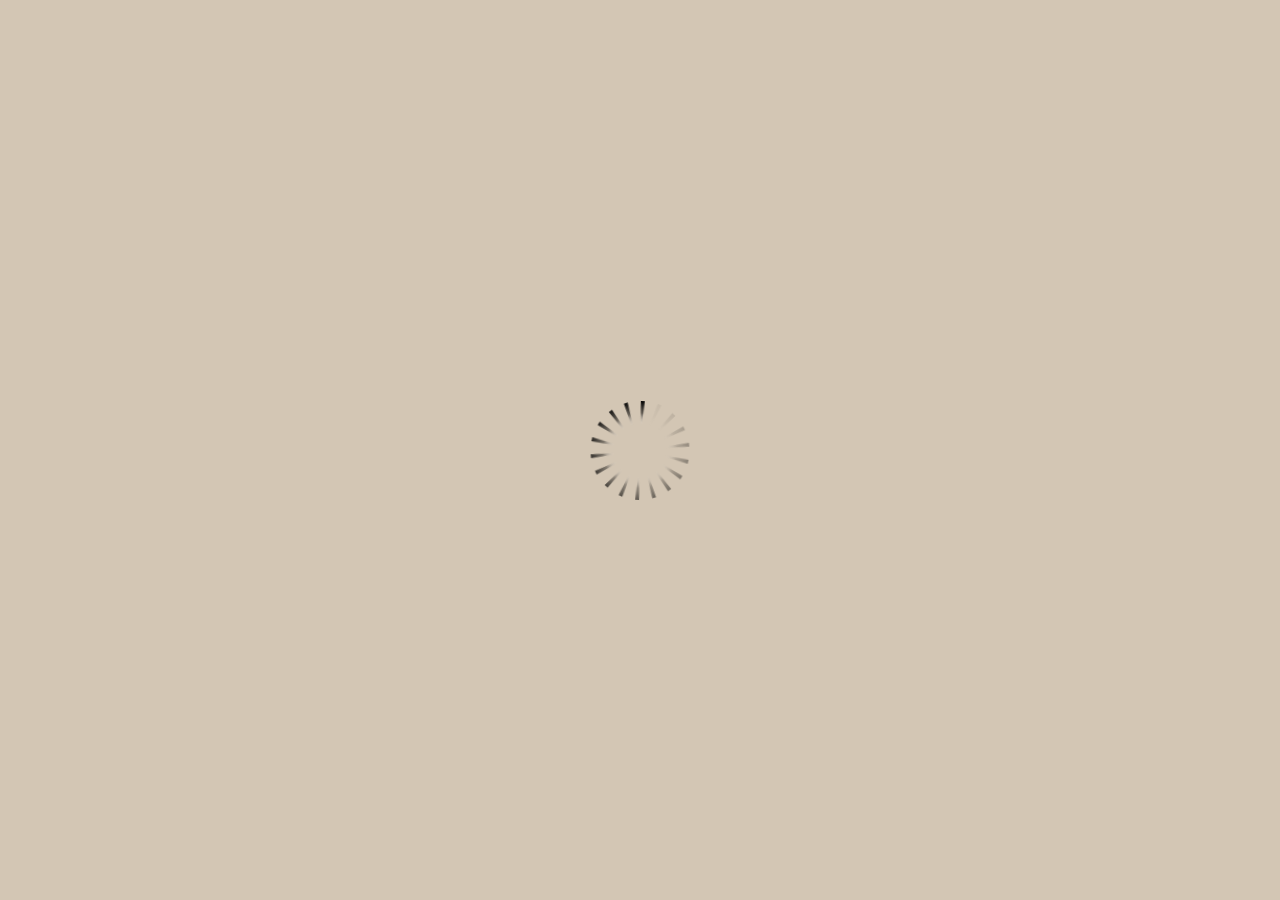
<file: index.html>
<!DOCTYPE HTML>
<html style="height: 100%;" lang="en-US">
<head>
    
    <meta http-equiv="Content-Type" content="text/html;charset=utf-8">
    <!-- Created using Storyline 3 - http://www.articulate.com  -->
    <!-- version: 3.8.20838.0 -->

    <title>Git Hub display</title>
    <style>
        body {
            background: #ffffff;
            overflow: hidden;
        }

        html, body, table {
            height: 100%;
            width: 100%;
            margin: 0;
            padding: 0;
            border: 0;
        }

        table td {
            vertical-align: middle;
            text-align: center;
        }

        #nosupport {
            background: #f5f5f5;
            margin: 50px 65px;
            border: 1px solid #d5d5d5;
            width: calc(100% - 130px);
            height: calc(100% - 100px);
        }

        p {
            font-family: 'Helvetica Neue', Helvetica, Arial, Verdana, sans-serif;
            font-size: 12pt;
            color: #303030;
        }

        a {
            color: #2D9DDA;
            text-decoration: none !important;
        }

    </style>
    <script>
        var html5Supported = true;

    </script>
    <!--[if lte IE 9]><script>html5Supported = false;</script><![endif]-->

    <script type="text/javascript">

        function routePlayer() {

            var settings = {
                lmsEnabled: true,
                tincanEnabled: false,
                aoEnabled: false,
                runtimeOrder: [{"type":"flash","url":"story_flash.html"},{"type":"html5","url":"story_html5.html"}],
                warnOnCommitFail: false
            };

            var PARAM_WARN_ON_COMMIT = {name: 'warncommit', value: 1},
                    PARAM_LMS = {name: 'lms', value: 1},
                    PARAM_TINCAN = {name: 'tincan', value: true},
                    PARAM_AO = {name: 'aosupport', value: true};

            var detection = {
                agent: navigator.userAgent,

                flashEnabled: function() {
                    var description, version, flashAX,
                            plugin = navigator.plugins["Shockwave Flash"];

                    if (plugin != null) {
                        description = plugin.description.split(" ");
                        version = Number(description[description.length - 2]);

                        return (version >= 10) || isNaN(version);
                    } else {
                        try {
                            flashAX = new ActiveXObject("ShockwaveFlash.ShockwaveFlash.10");
                            return (flashAX != null);
                        } catch (e) {
                        }
                    }

                    return false;
                },
				
                isFlashWaiting: function() {
                    var html = '',
                    divFlash = document.getElementById('flashCheck'),
                    player;

                    html += '<object width="100px" height="100px" id="player" type="application/x-shockwave-flash">';
                    html += '<param name="name" value="player" />';
                    html += '<param name="wmode" value="opaque" />';
                    html += '<param name="allowScriptAccess" value="always" />';
                    html += '</object>';

                    divFlash.innerHTML = html;
                    player = document.getElementById('player');

                    return player != null && player.getBoundingClientRect().width > 0;
                },

                html5Enabled: function() {
                    return html5Supported;
                },

                ampEnabled: function() {
                    return ((this.isIOS() && this.isIPad()) || this.isAndroid());
                },

                isIOS: function() {
                    return (this.agent.indexOf("AppleWebKit/") > -1 && this.agent.indexOf("Mobile/") > -1)
                },

                isAndroid: function() {
                    return (this.agent.indexOf("Android") > -1);
                },

                isIPad: function() {
                    return (this.agent.indexOf("iPad") > -1);
                },

                isEdge: function() {
                    var hasGlCapability = (function() {
                        var canv = document.createElement('canvas'),
                            gl = canv.getContext('webgl') || canv.getContext('experimental-webgl');
                        canv = null;
                        return gl != null;
                    }());
                    return window.MSBlobBuilder != null && window.msCrypto == null && hasGlCapability;
                }
            };

            var router = {

                init: function() {
                    var i, url, launchInfo,
                        redirected = false,
                        order = settings.runtimeOrder,
                        launchMap = {
                            flash: {
                                isEnabled: 'flashEnabled',
                                getParams: 'getFlashParams',
                                delim: '?'
                            },
                            html5: {
                                isEnabled: 'html5Enabled',
                                getParams: 'getHtml5Params',
                                delim: '?'
                            },
                            amp: {
                                isEnabled: 'ampEnabled',
                                getParams: 'getAmpParams',
                                delim: '#'
                            }
                        };

                    if (document.location.search.toLowerCase().indexOf('forceflash') != -1) {
                        this.moveFlashToStartOfOrder(order);
                    }

                    for (i = 0; i < order.length; i++) {
                        launchInfo = launchMap[order[i].type];
                        url = order[i].url;

                        if (detection[launchInfo.isEnabled]()) {
                            this.redirect(url, this[launchInfo.getParams](), launchInfo.delim);
                            redirected = true;
                            break;
                        }
                    }

                    if (!redirected) {
                        if (
                            detection.isEdge() &&
                            order[0].type === 'flash' &&
                            detection.isFlashWaiting()
                        ) {
                            launchInfo = launchMap[order[0].type];
                            url = order[0].url;
                            this.redirect(url, this[launchInfo.getParams](), launchInfo.delim);
                        } else {
                            document.getElementById('nosupport').style.visibility = 'visible';
                        }
                    }
                },

                moveFlashToStartOfOrder: function (order) {
                    var i,
                        flashIndex = -1;
                    for (i = 0; i < order.length; i++) {
                        if (order[i].type == "flash") {
                            flashIndex = i;
                            break;
                        }
                    }
                    if (flashIndex != -1) {
                        order.splice(0, 0, order.splice(flashIndex, 1)[0]);
                    }
                },

                getQueryString: function (params) {
                    params = params || [];
                    var i,
                            queryString = document.location.search.substr(1),
                            paramArr = queryString.length > 0 ? queryString.split('&') : [];

                    for (i = 0; i < params.length; i++) {
                        paramArr.push([params[i].name, params[i].value].join('='));
                    }

                    return paramArr.join('&');
                },

                formatUrl: function (url, params, delim) {
                    delim = delim || '?';

                    var queryString = this.getQueryString(params);

                    if (queryString != null && queryString.length > 0) {
                        return [url, queryString].join(delim);
                    }

                    return url;
                },

                redirect: function (url, params, delim) {
                    window.location.replace(this.formatUrl(url, params, delim));
                },

                getFlashParams: function () {
                    return [];
                },

                getHtml5Params: function () {
                    var params = [];
                    if (settings.tincanEnabled) {
                        params.push(PARAM_TINCAN);
                    } else if (settings.lmsEnabled) {
                        params.push(PARAM_LMS);
                        if (settings.warnOnCommitFail) {
                            params.push(PARAM_WARN_ON_COMMIT);
                        }
                    }

                    return params;
                },

                getAmpParams: function () {
                    var tincanProto = settings.aoEnabled || settings.tincanEnabled,
                            params = [];
                    // build AMP params
                    if (tincanProto) {
                        params.push(PARAM_TINCAN);
                        if (settings.aoEnabled) {
                            params.push(PARAM_AO);
                        }
                    }
                    return params;
                }
            };

            router.init();
        };

    </script>
</head>
<body onload="routePlayer()" style="height: 100%;">
<div id="nosupport" style="visibility: hidden;">
    <table>
        <tr>
            <td>
                <p>
                    <svg xmlns="http://www.w3.org/2000/svg" width="90.2" height="74.9" viewBox="0 0 90 75" version="1.1">
                        <g transform="scale(.1)">
                            <path d="m409 7c54-25 106 20 130 66 106 170 213 340 320 510 17 28 32 63 19 96-14 36-55 51-91 51-224 1-448 0-672 0-35 1-76-3-100-33-26-32-15-77 5-108 107-173 216-344 324-517 16-26 35-53 65-65z"
                                  fill="#4c4c4c"></path>
                            <path d="m419 57c26-20 55 4 68 27 109 174 218 348 328 522 9 17 23 35 17 55-11 20-36 18-55 19-224 0-447 0-670 0-20-1-46 1-57-19-5-18 6-34 14-48 109-174 218-348 327-522 9-12 17-25 28-34z"
                                  fill="#f5f5f5"></path>
                            <path d="m429 179c25-12 58 8 56 35-1 81-5 161-10 242 2 32-49 39-57 9-7-73-6-146-11-219-1-24-4-56 22-67zM430 539 430 539 430 539c45-24 80 53 32 72-45 24-80-53-32-72z"
                                  fill="#4c4c4c"></path>
                        </g>
                    </svg>
                </p>
                <p>This course cannot be played.</p>
                <p><a href="https://ipc.articulate.com/slw/3/en/cannotplay/">Learn More</a></p>

            </td>
        </tr>
    </table>
</div>
<div id="flashCheck" style="visibility: hidden" >
</div>
</body>
</html>
</file>
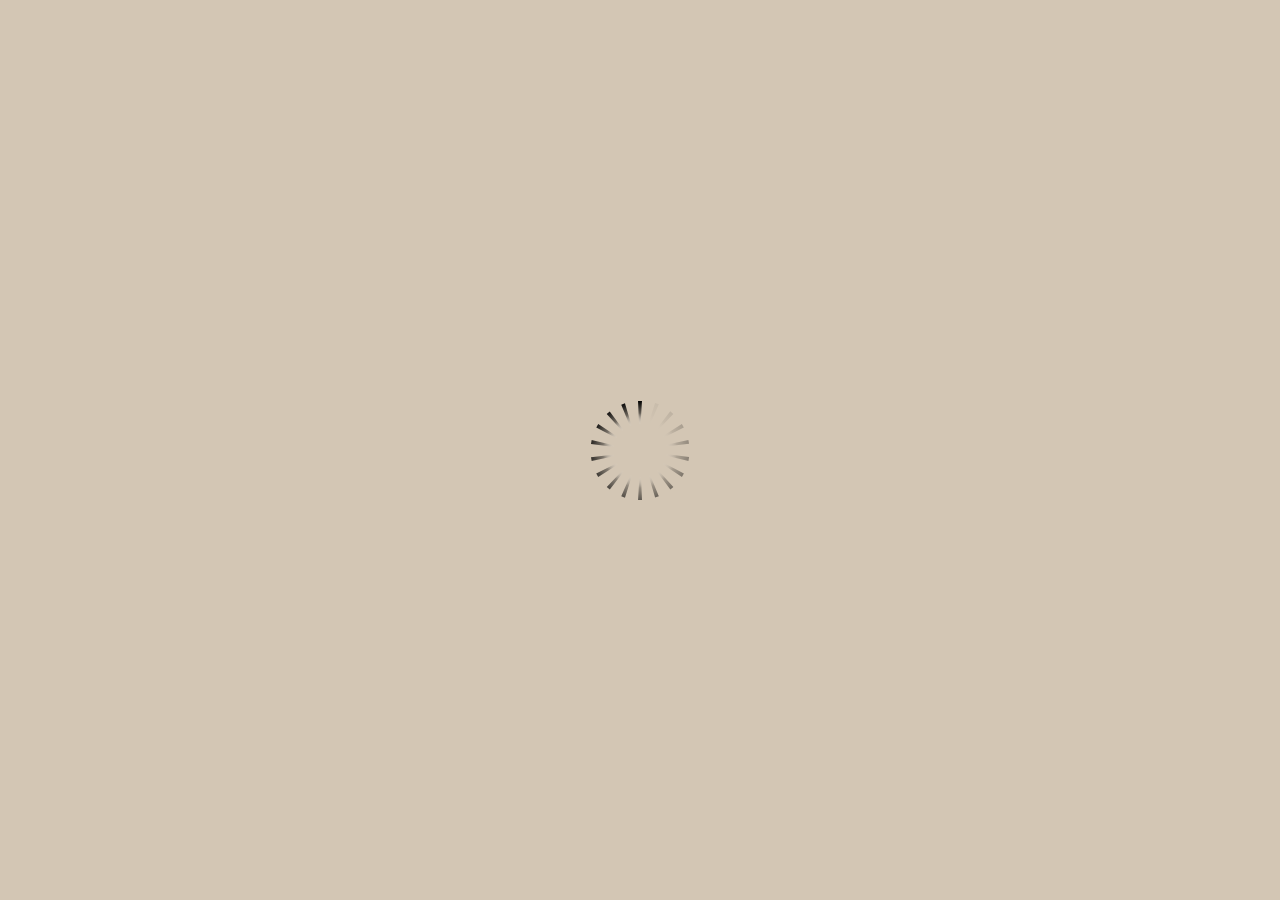
<file: index_lms.html>
<html>
<head>
    <title>Git Hub display</title>
    <meta http-equiv="x-ua-compatible" content="IE=edge" />
    <style>
        body {
            background: #ffffff;
            overflow: hidden;
        }

        html, body, table {
            height: 100%;
            width: 100%;
            margin: 0;
            padding: 0;
            border: 0;
        }

        table td {
            vertical-align: middle;
            text-align: center;
        }

        #nosupport {
            background: #f5f5f5;
            margin: 50px 65px;
            border: 1px solid #d5d5d5;
            width: calc(100% - 130px);
            height: calc(100% - 100px);
        }

        p {
            font-family: 'Helvetica Neue', Helvetica, Arial, Verdana, sans-serif;
            font-size: 12pt;
            color: #303030;
        }

        a {
            color: #2D9DDA;
            text-decoration: none !important;
        }

    </style>
    <script>
        var html5Supported = true,
                showWarning = false;

        function displayWarning() {
            if (showWarning) {
                document.getElementById('nosupport').style.visibility = 'visible';
            }
        }

    </script>
    <!--[if lte IE 9]><script>html5Supported = false;</script><![endif]-->

    <script type="text/javascript">
        (function () {
            var settings = {
                runtimeOrder: [{"type":"flash","url":"index_lms_flash.html"},{"type":"html5","url":"index_lms_html5.html"}]
            };

            var detection = {
                agent: navigator.userAgent,

                flashEnabled: function () {
                    var description, version, flashAX,
                            plugin = navigator.plugins["Shockwave Flash"];

                    if (plugin != null) {
                        description = plugin.description.split(" ");
                        version = Number(description[description.length - 2]);

                        return (version >= 10) || isNaN(version);
                    } else {
                        try {
                            flashAX = new ActiveXObject("ShockwaveFlash.ShockwaveFlash.10");
                            return (flashAX != null);
                        } catch (e) {
                        }
                    }

                    return false;
                },

                html5Enabled: function () {
                    return html5Supported;
                },

                ampEnabled: function () {
                    return false;
                },

                isIOS: function () {
                    return (this.agent.indexOf("AppleWebKit/") > -1 && this.agent.indexOf("Mobile/") > -1)
                },

                isAndroid: function () {
                    return (this.agent.indexOf("Android") > -1);
                },

                isIPad: function () {
                    return (this.agent.indexOf("iPad") > -1);
                }
            };

            var router = {

                init: function () {
                    var i,
                            redirected = false,
                            order = settings.runtimeOrder,
                            launchMap = {
                                flash: {
                                    isEnabled: 'flashEnabled',
                                    delim: '?'
                                },
                                html5: {
                                    isEnabled: 'html5Enabled',
                                    delim: '?'
                                },
                                amp: {
                                    isEnabled: 'ampEnabled',
                                    delim: '#'
                                }
                            };

                    for (i = 0; i < order.length; i++) {
                        var launchInfo = launchMap[order[i].type],
                                url = order[i].url;

                        if (detection[launchInfo.isEnabled]()) {
                            this.redirect(url, launchInfo.delim);
                            redirected = true;
                            break;
                        }
                    }

                    if (!redirected) {
                        showWarning = true;
                    }
                },

                getQueryString: function (params) {
                    params = params || [];
                    var i,
                            queryString = document.location.search.substr(1),
                            paramArr = queryString.length > 0 ? queryString.split('&') : [];

                    for (i = 0; i < params.length; i++) {
                        paramArr.push([params[i].name, params[i].value].join('='));
                    }

                    return paramArr.join('&');
                },

                formatUrl: function (url, delim) {
                    delim = delim || '?';

                    var queryString = this.getQueryString();

                    if (queryString != null && queryString.length > 0) {
                        return [url, queryString].join(delim);
                    }

                    return url;
                },

                redirect: function (url, delim) {
                    window.location.replace(this.formatUrl(url, delim));
                }

            };

            router.init();
        })();
    </script>
</head>

<body onload="displayWarning()" style="height: 100%;">
<div id="nosupport" style="visibility: hidden;">
    <table>
        <tr>
            <td>
                <p>
                    <svg xmlns="http://www.w3.org/2000/svg" width="90.2" height="74.9" viewBox="0 0 90 75" version="1.1">
                        <g transform="scale(.1)">
                            <path d="m409 7c54-25 106 20 130 66 106 170 213 340 320 510 17 28 32 63 19 96-14 36-55 51-91 51-224 1-448 0-672 0-35 1-76-3-100-33-26-32-15-77 5-108 107-173 216-344 324-517 16-26 35-53 65-65z"
                                  fill="#4c4c4c"/>
                            <path d="m419 57c26-20 55 4 68 27 109 174 218 348 328 522 9 17 23 35 17 55-11 20-36 18-55 19-224 0-447 0-670 0-20-1-46 1-57-19-5-18 6-34 14-48 109-174 218-348 327-522 9-12 17-25 28-34z"
                                  fill="#f5f5f5"/>
                            <path d="m429 179c25-12 58 8 56 35-1 81-5 161-10 242 2 32-49 39-57 9-7-73-6-146-11-219-1-24-4-56 22-67zM430 539 430 539 430 539c45-24 80 53 32 72-45 24-80-53-32-72z"
                                  fill="#4c4c4c"/>
                        </g>
                    </svg>
                </p>
                <p>This course cannot be played.</p>
                <p><a href="https://ipc.articulate.com/slw/3/en/cannotplay/">Learn More</a></p>

            </td>
        </tr>
    </table>
</div>
</body>

</html>
</file>
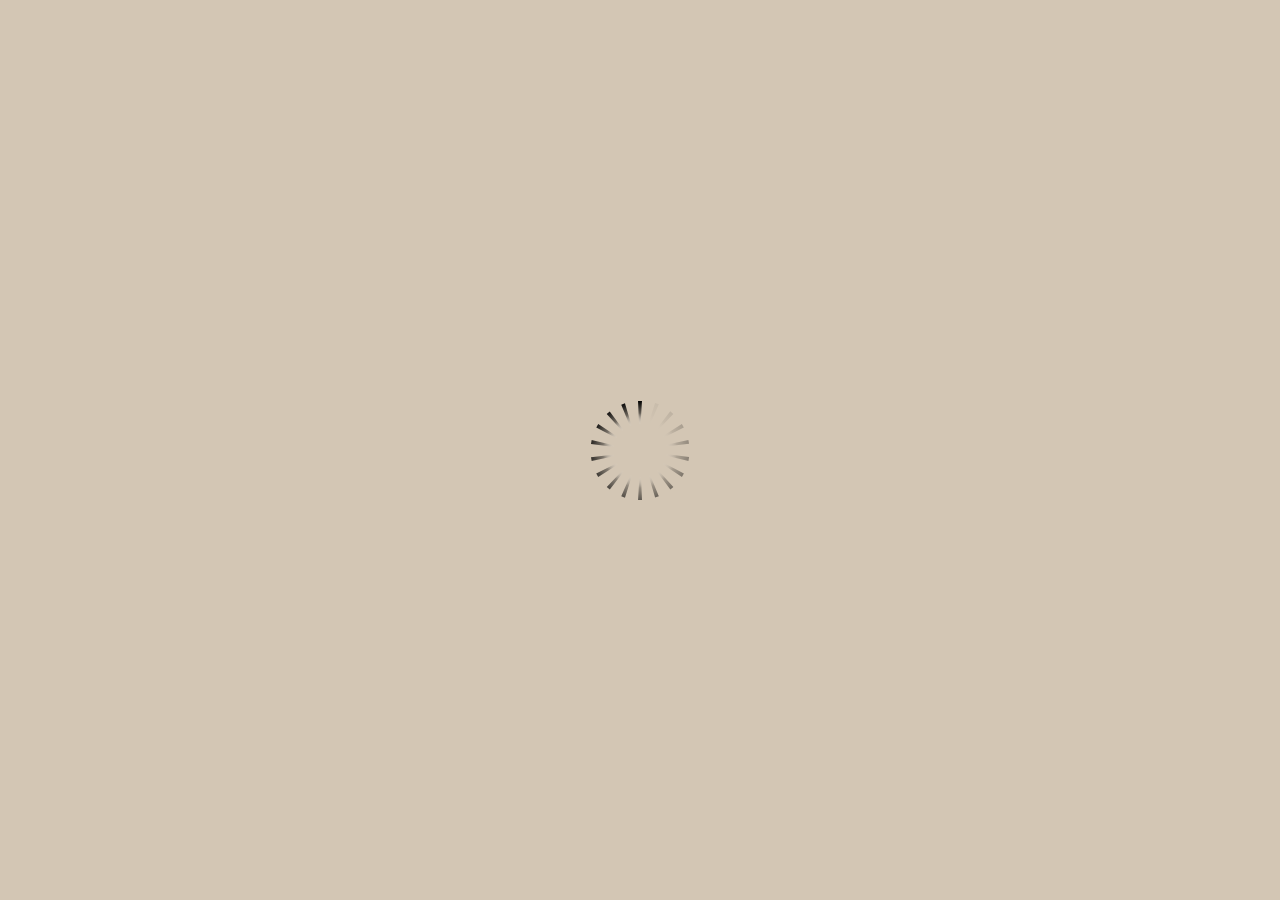
<file: index_lms_html5.html>
<!doctype html>
<html lang="en-US">
<head>
  <meta charset="utf-8" />
  <!-- Created using Storyline 3 - http://www.articulate.com  -->
  <!-- version: 3.8.20838.0 -->
  <title>Git Hub display</title>
  <meta http-equiv="x-ua-compatible" content="IE=edge" />
  <meta name="viewport" content="width=device-width, initial-scale=1.0, user-scalable=no, minimal-ui" />
  <meta name="apple-mobile-web-app-capable" content="yes" />

  <style rel="stylesheet" data-noprefix>.slide-loader{position:absolute;pointer-events:none;left:50%;top:50%;-webkit-animation:spin 1.8s linear infinite;-moz-animation:spin 1.8s linear infinite;-ms-animation:spin 1.8s linear infinite;animation:spin 1.8s linear infinite;width:100px;height:100px;-webkit-transform:translate(-50%, -50%);-ms-transform:translate(-50%, -50%);z-index:10000;background:transparent url("[data-uri]") no-repeat center center}.mobile-chrome-warning{position:fixed;width:300px;height:75px;bottom:0px;background:rgba(0,0,0,0.0001);display:none;pointer-events:none;z-index:99}.mobile-chrome-warning-btn{position:absolute;left:-16px;top:-15px;width:107px;height:107px;background:rgba(0,0,0,0.6);border-radius:50%;border:1px solid rgba(255,255,255,0.2);pointer-events:all;-webkit-transform:scale(0.6)}.mobile-chrome-warning-btn svg{position:absolute;left:60%;top:58%;-webkit-transform:translate(-50%, -50%)}.mobile-chrome-warning-bubble{position:relative;color:white;padding:10px;background:rgba(0,0,0,0.8);border-radius:5px;float:left;margin-left:100px;margin-top:15px;pointer-events:none}.mobile-chrome-warning-bubble:before{position:absolute;top:8.5px;left:-20px;width:30px;height:30px;content:'';display:block;width:0;height:0;border-style:solid;border-width:12.5px 20px 12.5px 0;border-color:transparent rgba(0,0,0,0.8) transparent transparent;pointer-events:none}.is-mobile .swipe-resume-arrow{position:fixed;top:30%;left:50%;-webkit-transform:translate(-50%, 0);width:12%}.is-mobile .mobile-chrome-warning-text{position:fixed;top:56%;left:50%;-webkit-transform:translate(-50%, 0);height:30%;width:80%;line-height:43px;text-align:center;color:#aeb7bd;word-break:break-word;font-size:20px}.slide-loader .mobile-loader-dot{display:none}@-ms-keyframes spin{from{-ms-transform:translate(-50%, -50%) rotate(0deg)}to{-ms-transform:translate(-50%, -50%) rotate(360deg)}}@-moz-keyframes spin{from{-moz-transform:translate(-50%, -50%) rotate(0deg)}to{-moz-transform:translate(-50%, -50%) rotate(360deg)}}@-webkit-keyframes spin{from{-webkit-transform:translate(-50%, -50%) rotate(0deg)}to{-webkit-transform:translate(-50%, -50%) rotate(360deg)}}@keyframes spin{from{transform:translate(-50%, -50%) rotate(0deg)}to{transform:translate(-50%, -50%) rotate(360deg)}}body.is-mobile{background:black !important}body.is-theme-unified{background:#1b1a1a}.is-mobile .load-container,.is-theme-unified .load-container{position:absolute;left:0;top:0;width:100%;height:100%;background-color:rgba(0,0,0,0.5);z-index:1;visibility:visible;-webkit-transition:visibility 250ms, opacity 250ms linear;-moz-transition:visibility 250ms, opacity 250ms linear;-mz-transition:visibility 250ms, opacity 250ms linear;transition:visibility 250ms, opacity 250ms linear;pointer-events:none}.is-mobile .hide-slide-loader .load-container,.is-theme-unified .hide-slide-loader .load-container{opacity:0;visibility:hidden}.is-mobile .slide-loader,.is-theme-unified .slide-loader{-webkit-animation:none;-moz-animation:none;-ms-animation:none;animation:none;background:none;text-align:center;width:120px;height:80px;top:60%}.is-theme-unified .slide-loader{top:50%}.is-mobile .slide-loader .mobile-loader-dot,.is-theme-unified .slide-loader .mobile-loader-dot{width:30px;height:30px;background-color:white;border-radius:100%;display:inline-block;-webkit-animation:slide-loader 1s ease-in-out 0s infinite both;-moz-animation:slide-loader 1s ease-in-out 0s infinite both;-ms-animation:slide-loader 1s ease-in-out 0s infinite both;animation:slide-loader 1s ease-in-out 0s infinite both}.is-mobile .slide-loader .dot1,.is-theme-unified .slide-loader .dot1{-webkit-animation-delay:-0.2s;-moz-animation-delay:-0.2s;-ms-animation-delay:-0.2s;animation-delay:-0.2s}.is-mobile .slide-loader .dot2,.is-theme-unified .slide-loader .dot2{-webkit-animation-delay:-0.1s;-moz-animation-delay:-0.1s;-ms-animation-delay:-0.1s;animation-delay:-0.1s}@-ms-keyframes slide-loader{0%,80%,100%{-ms-transform:scale(0.6)}40%{-ms-transform:scale(0)}}@-moz-keyframes slide-loader{0%,80%,100%{-moz-transform:scale(0.6)}40%{-moz-transform:scale(0)}}@-webkit-keyframes slide-loader{0%,80%,100%{-webkit-transform:scale(0.6)}40%{-webkit-transform:scale(0)}}@keyframes slide-loader{0%,80%,100%{transform:scale(0.6)}40%{transform:scale(0)}}.mobile-load-title-overlay{display:none}.is-mobile .mobile-load-title-overlay,.is-touchable .mobile-load-title-overlay{display:block;position:fixed;top:0;right:0;bottom:0;left:0;z-index:999;pointer-events:none}.is-mobile .mobile-load-title-overlay .mobile-load-title,.is-touchable .mobile-load-title-overlay .mobile-load-title{position:relative;height:30%;width:80%;margin:0 auto;line-height:43px;text-align:center;color:#aeb7bd;word-break:break-word}@media only screen and (min-width: 320px) and (orientation: landscape){.is-mobile .mobile-load-title,.is-touchable .mobile-load-title{font-size:28.8px;-moz-transform:translateY(33%);-ms-transform:translateY(33%);-webkit-transform:translateY(33%);transform:translateY(33%)}}@media only screen and (min-width: 320px) and (orientation: portrait){.is-mobile .slide-loader,.is-touchable .slide-loader{top:55%}.is-mobile .mobile-load-title,.is-touchable .mobile-load-title{font-size:28.8px;-moz-transform:translateY(35%);-ms-transform:translateY(35%);-webkit-transform:translateY(35%);transform:translateY(35%)}}
</style>

  
    <script src="lms/APIConstants.js" charset="utf-8"></script>
    <script src="lms/Configuration.js" charset="utf-8"></script>
    <script src="lms/UtilityFunctions.js" charset="utf-8"></script>
    <script src="lms/SCORM2004Functions.js" charset="utf-8"></script>
    <script src="lms/SCORMFunctions.js" charset="utf-8"></script>
    <script src="lms/AICCFunctions.js" charset="utf-8"></script>
    <script src="lms/NONEFunctions.js" charset="utf-8"></script>
    <script src="lms/LMSAPI.js" charset="utf-8"></script>
    <script src="lms/API.js" charset="utf-8"></script>

    <script>
      strContentLocation = "story_html5.html";

      function LoadContent(){}
    </script>
  
</head>
<body style="background: #D3C6B4" class="cs-HTML is-theme-classic" role="application">
  <!-- 360 -->
  <script>!function(e){var i=/iPhone/i,o=/iPod/i,n=/iPad/i,t=/(?=.*\bAndroid\b)(?=.*\bMobile\b)/i,d=/Android/i,s=/(?=.*\bAndroid\b)(?=.*\bSD4930UR\b)/i,b=/(?=.*\bAndroid\b)(?=.*\b(?:KFOT|KFTT|KFJWI|KFJWA|KFSOWI|KFTHWI|KFTHWA|KFAPWI|KFAPWA|KFARWI|KFASWI|KFSAWI|KFSAWA)\b)/i,r=/IEMobile/i,h=/(?=.*\bWindows\b)(?=.*\bARM\b)/i,a=/BlackBerry/i,l=/BB10/i,p=/Opera Mini/i,f=/(CriOS|Chrome)(?=.*\bMobile\b)/i,u=/(?=.*\bFirefox\b)(?=.*\bMobile\b)/i,c=new RegExp("(?:Nexus 7|BNTV250|Kindle Fire|Silk|GT-P1000)","i"),w=function(e,i){return e.test(i)},A=function(e){var A=e||navigator.userAgent,v=A.split("[FBAN");if(void 0!==v[1]&&(A=v[0]),this.apple={phone:w(i,A),ipod:w(o,A),tablet:!w(i,A)&&w(n,A),device:w(i,A)||w(o,A)||w(n,A)},this.amazon={phone:w(s,A),tablet:!w(s,A)&&w(b,A),device:w(s,A)||w(b,A)},this.android={phone:w(s,A)||w(t,A),tablet:!w(s,A)&&!w(t,A)&&(w(b,A)||w(d,A)),device:w(s,A)||w(b,A)||w(t,A)||w(d,A)},this.windows={phone:w(r,A),tablet:w(h,A),device:w(r,A)||w(h,A)},this.other={blackberry:w(a,A),blackberry10:w(l,A),opera:w(p,A),firefox:w(u,A),chrome:w(f,A),device:w(a,A)||w(l,A)||w(p,A)||w(u,A)||w(f,A)},this.seven_inch=w(c,A),this.any=this.apple.device||this.android.device||this.windows.device||this.other.device||this.seven_inch,this.phone=this.apple.phone||this.android.phone||this.windows.phone,this.tablet=this.apple.tablet||this.android.tablet||this.windows.tablet,"undefined"==typeof window)return this},v=function(){var e=new A;return e.Class=A,e};"undefined"!=typeof module&&module.exports&&"undefined"==typeof window?module.exports=A:"undefined"!=typeof module&&module.exports&&"undefined"!=typeof window?module.exports=v():"function"==typeof define&&define.amd?define("isMobile",[],e.isMobile=v()):e.isMobile=v()}(this);</script>

  <div id="preso"></div>
  <script>
    window.globals = {
      DATA_PATH_BASE: '',
      lmsPresent: true,
      tinCanPresent: false,
      aoSupport: false,
      scale: 'noscale',
      captureRc: false,
      browserSize: 'optimal',
      bgColor: '#D3C6B4',
      features: '',
      themeName: 'classic',
      preloaderColor: '#FFFFFF',
      suppressAnalytics: false,
      productChannel: 'perpetual',
      publishSource: 'storyline',
      aid: '',
      cid: '4f6bffa2-6512-41cd-ab80-c81318c4bb79',
      playerVersion: '3.8.20838.0',
      maxIosVideoElements: 5,

      
      parseParams: function(qs) {
        if (window.globals.parsedParams != null) {
          return window.globals.parsedParams;
        }
        qs = (qs || window.location.search.substr(1)).split('+').join(' ');
        var params = {},
            tokens,
            re = /[?&]?([^=]+)=([^&]*)/g;

        while (tokens = re.exec(qs)) {
          params[decodeURIComponent(tokens[1]).trim()] =
            decodeURIComponent(tokens[2]).trim();
        }
        window.globals.parsedParams = params;
        return params;
      },

    };
    
      window.scormdriver_content = window;
    

    (function() {
      var isPhone = false,
          params = window.globals.parseParams();

      if (params.deviceType != null) { isPhone = params.deviceType === 'phone'; }
      if (params.devicepreview != null) { isPhone = params.phone  == '1'; }

      if (window.globals.themeName !== 'classic') {
        
        if (params.deviceType != null) {
          window.isMobile.phone = isPhone;
          window.isMobile.tablet = params.deviceType === 'tablet';
          window.isMobile.any = window.isMobile.phone || window.isMobile.tablet;
        }

        
        if (params.devicepreview != null) {
          window.isMobile.phone = isPhone;
          window.isMobile.tablet = params.devicepreview === '1' && params.phone == null;
          window.isMobile.any = window.isMobile.phone || window.isMobile.tablet;
        }

        if (window.isMobile.any) {
          document.body.classList.add('is-touchable-tablet');
          if (window.isMobile.phone) {
            document.body.classList.add('is-touchable-phone');
          }
        }
      } else if (window.isMobile.any || params.deviceType != null) {
        isPhone = window.isMobile.phone || (params.deviceType === 'phone');

        document.body.classList.add('is-mobile');
        document.body.classList.add(isPhone ? 'is-phone' : 'is-tablet');

        
        if (window.vInterfaceObject != null && window.vInterfaceObject.isRise) {
          document.body.style.background = 'transparent';
        }
      }
    })();
  </script>
  <script SRC="story_content/user.js" TYPE="text/javascript"></script>
  <div class="slide-loader"></div>

  <script type="text/javascript">
    if (window.isMobile.any || window.globals.themeName === 'unified') { var doc = document, loader = doc.body.querySelector('.slide-loader'); [ 1, 2, 3 ].forEach(function(n) { var d = doc.createElement('div'); d.style.backgroundColor = window.globals.preloaderColor; d.classList.add('mobile-loader-dot'); d.classList.add('dot' + n); loader.appendChild(d);
      });
    }
  </script>

  <div class="mobile-load-title-overlay">
    <div class="mobile-load-title">Git Hub display</div>
  </div>
  <script>
    
    if (window.autoSpider && window.vInterfaceObject) {
      document.querySelector('.mobile-load-title-overlay').style.display = 'none';
    }
  </script>

  <div class="mobile-chrome-warning">
    <div class="mobile-chrome-warning-btn">
        <svg xmlns="http://www.w3.org/2000/svg" version="1.1" xmlns:xlink="http://www.w3.org/1999/xlink" preserveAspectRatio="none" x="0px" y="0px" width="107px" height="78px" viewBox="0 0 107 78">

          <g id="mobile-chrome-warning-arrow">
            <path fill="white" stroke="none" d="
            M 24.1 31.4
            L 12.05 15.85 0 31.4 8.3 31.4 8.3 54 15.25 54 15.25 31.4 24.1 31.4 Z"></path>
          </g>

          <path id="mobile-chrome-warning-hand" stroke="white" stroke-width="2" stroke-linejoin="round" stroke-linecap="round" fill="none" d="
          M 37.55 16.1
          Q 36.3 14.8 36.3 13.1 36.3 11.45 37.55 10.15 38.85 8.9 40.55 8.9 42.2 8.9 43.5 10.15
          L 46.75 13.375 46.75 13.35
          Q 45.5 12.05 45.5 10.35 45.5 8.7 46.75 7.4 48.05 6.15 49.75 6.15 51.4 6.15 52.7 7.4
          L 57 11.65
          Q 56.05 10.4828125 56.05 9 56.05 7.3 57.3 6 58.6 4.8 60.3 4.8 62 4.8 63.3 6
          L 74.3 17
          Q 76.3 19.05 77.5 21.55 78.75 24.05 79.1 26.9 79.4 29.7 80.65 32.25 81.85 34.75 83.85 36.75
          L 85.6 38.5 69.5 54.6
          Q 68.25 53.35 66.5 52.1 64.75 50.8 62.85 49.85 60.95 48.85 59.25 48.5
          L 32 42.5
          Q 31.15 42.3 30.45 41.8 29.1 40.8 28.85 39.3 28.6 37.85 29.35 36.55 30.05 35.25 31.65 34.7
          L 31.9 34.65
          Q 32.55 34.45 33.25 34.45
          L 44.3 34.9 17.65 8.2
          Q 16.4 6.9 16.4 5.2 16.4 3.55 17.65 2.25 18.95 1 20.65 1 22.3 1 23.6 2.25
          L 37.55 16.1 39.2 17.75
          M 58.95 13.65
          L 58.075 12.775 57.3 12
          Q 57.140234375 11.833984375 57 11.65
          L 58.075 12.775
          M 46.75 13.375
          L 48.4 15"></path>

        </svg>
      </div>

      <div class="mobile-chrome-warning-bubble">
        Drag up for fullscreen
      </div>
  </div>

  <div id="video-pen" class="offscreen"></div>
  <div id="font-test" style="position: fixed; left: -1000px; top: 0;">
    <svg height="100" width="100" viewBox="0 0 100 100">
      <text style="font-family: DS_TEST_CHARSET, sans-serif" y="20">
        <tspan color="black" id="font-test-download">M</tspan>
      </text>
      <text style="font-family: sans-serif" y="40">
        <tspan color="black" id="font-test-default">M</tspan>
      </text>
    </svg>
  </div>

  
    <iframe name="AICCComm" src="lms/AICCComm.html" style="display:none;"></iframe>
    <iframe name="rusticisoftware_aicc_results" src="lms/blank.html" style="display:none;"></iframe>
    <iframe name="NothingFrame" src="lms/blank.html" style="display:none;"></iframe>
  

  <link rel="stylesheet" href="html5/lib/stylesheets/main.min.css" data-noprefix />
  <link rel="stylesheet" href="html5/data/css/output.min.css" data-noprefix />
  <script data-main="app/scripts/init.generated" src="html5/lib/scripts/app.min.js"></script>
</body>
</html>
</file>
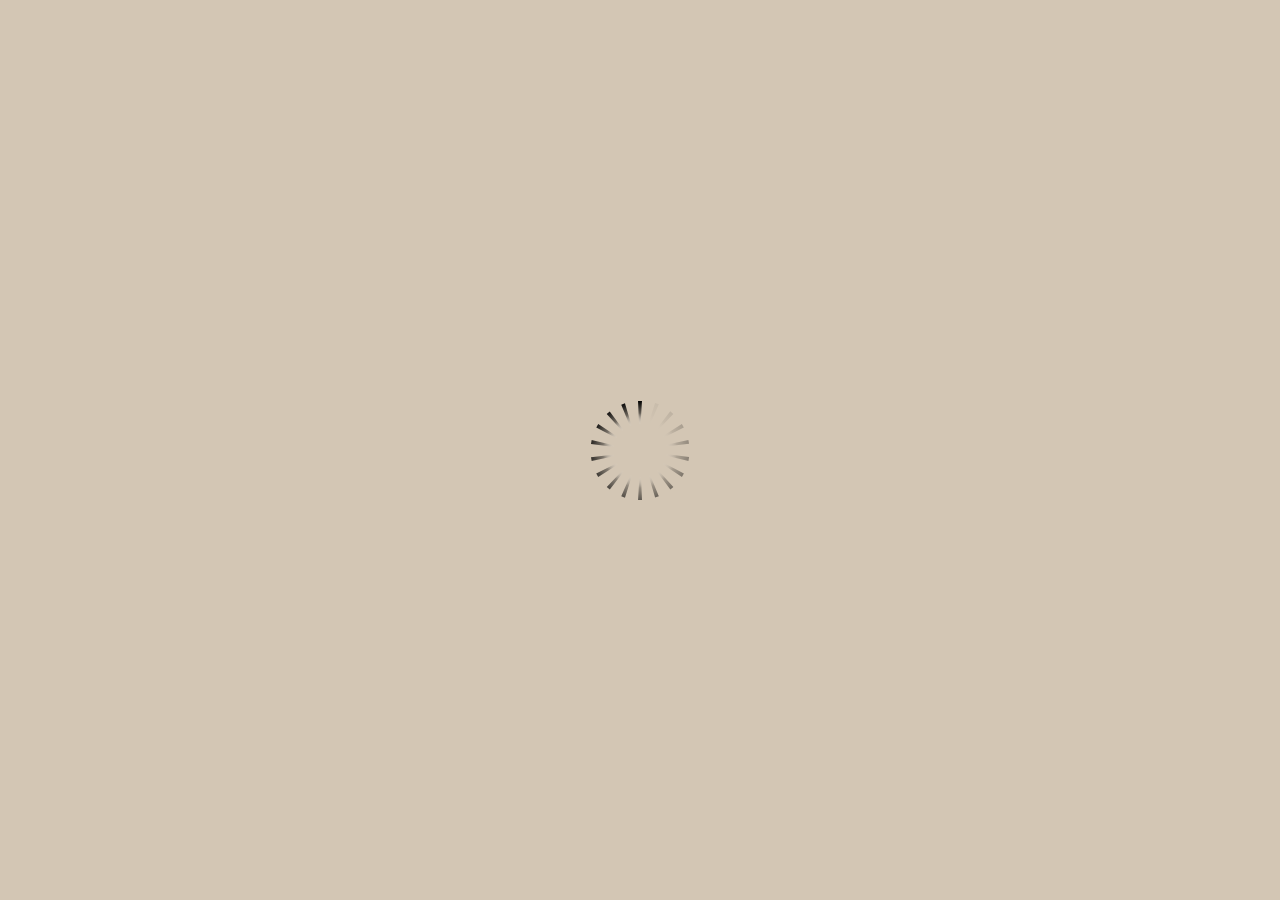
<file: story_html5.html>
<!doctype html>
<html lang="en-US">
<head>
  <meta charset="utf-8" />
  <!-- Created using Storyline 3 - http://www.articulate.com  -->
  <!-- version: 3.8.20838.0 -->
  <title>Git Hub display</title>
  <meta http-equiv="x-ua-compatible" content="IE=edge" />
  <meta name="viewport" content="width=device-width, initial-scale=1.0, user-scalable=no, minimal-ui" />
  <meta name="apple-mobile-web-app-capable" content="yes" />

  <style rel="stylesheet" data-noprefix>.slide-loader{position:absolute;pointer-events:none;left:50%;top:50%;-webkit-animation:spin 1.8s linear infinite;-moz-animation:spin 1.8s linear infinite;-ms-animation:spin 1.8s linear infinite;animation:spin 1.8s linear infinite;width:100px;height:100px;-webkit-transform:translate(-50%, -50%);-ms-transform:translate(-50%, -50%);z-index:10000;background:transparent url("[data-uri]") no-repeat center center}.mobile-chrome-warning{position:fixed;width:300px;height:75px;bottom:0px;background:rgba(0,0,0,0.0001);display:none;pointer-events:none;z-index:99}.mobile-chrome-warning-btn{position:absolute;left:-16px;top:-15px;width:107px;height:107px;background:rgba(0,0,0,0.6);border-radius:50%;border:1px solid rgba(255,255,255,0.2);pointer-events:all;-webkit-transform:scale(0.6)}.mobile-chrome-warning-btn svg{position:absolute;left:60%;top:58%;-webkit-transform:translate(-50%, -50%)}.mobile-chrome-warning-bubble{position:relative;color:white;padding:10px;background:rgba(0,0,0,0.8);border-radius:5px;float:left;margin-left:100px;margin-top:15px;pointer-events:none}.mobile-chrome-warning-bubble:before{position:absolute;top:8.5px;left:-20px;width:30px;height:30px;content:'';display:block;width:0;height:0;border-style:solid;border-width:12.5px 20px 12.5px 0;border-color:transparent rgba(0,0,0,0.8) transparent transparent;pointer-events:none}.is-mobile .swipe-resume-arrow{position:fixed;top:30%;left:50%;-webkit-transform:translate(-50%, 0);width:12%}.is-mobile .mobile-chrome-warning-text{position:fixed;top:56%;left:50%;-webkit-transform:translate(-50%, 0);height:30%;width:80%;line-height:43px;text-align:center;color:#aeb7bd;word-break:break-word;font-size:20px}.slide-loader .mobile-loader-dot{display:none}@-ms-keyframes spin{from{-ms-transform:translate(-50%, -50%) rotate(0deg)}to{-ms-transform:translate(-50%, -50%) rotate(360deg)}}@-moz-keyframes spin{from{-moz-transform:translate(-50%, -50%) rotate(0deg)}to{-moz-transform:translate(-50%, -50%) rotate(360deg)}}@-webkit-keyframes spin{from{-webkit-transform:translate(-50%, -50%) rotate(0deg)}to{-webkit-transform:translate(-50%, -50%) rotate(360deg)}}@keyframes spin{from{transform:translate(-50%, -50%) rotate(0deg)}to{transform:translate(-50%, -50%) rotate(360deg)}}body.is-mobile{background:black !important}body.is-theme-unified{background:#1b1a1a}.is-mobile .load-container,.is-theme-unified .load-container{position:absolute;left:0;top:0;width:100%;height:100%;background-color:rgba(0,0,0,0.5);z-index:1;visibility:visible;-webkit-transition:visibility 250ms, opacity 250ms linear;-moz-transition:visibility 250ms, opacity 250ms linear;-mz-transition:visibility 250ms, opacity 250ms linear;transition:visibility 250ms, opacity 250ms linear;pointer-events:none}.is-mobile .hide-slide-loader .load-container,.is-theme-unified .hide-slide-loader .load-container{opacity:0;visibility:hidden}.is-mobile .slide-loader,.is-theme-unified .slide-loader{-webkit-animation:none;-moz-animation:none;-ms-animation:none;animation:none;background:none;text-align:center;width:120px;height:80px;top:60%}.is-theme-unified .slide-loader{top:50%}.is-mobile .slide-loader .mobile-loader-dot,.is-theme-unified .slide-loader .mobile-loader-dot{width:30px;height:30px;background-color:white;border-radius:100%;display:inline-block;-webkit-animation:slide-loader 1s ease-in-out 0s infinite both;-moz-animation:slide-loader 1s ease-in-out 0s infinite both;-ms-animation:slide-loader 1s ease-in-out 0s infinite both;animation:slide-loader 1s ease-in-out 0s infinite both}.is-mobile .slide-loader .dot1,.is-theme-unified .slide-loader .dot1{-webkit-animation-delay:-0.2s;-moz-animation-delay:-0.2s;-ms-animation-delay:-0.2s;animation-delay:-0.2s}.is-mobile .slide-loader .dot2,.is-theme-unified .slide-loader .dot2{-webkit-animation-delay:-0.1s;-moz-animation-delay:-0.1s;-ms-animation-delay:-0.1s;animation-delay:-0.1s}@-ms-keyframes slide-loader{0%,80%,100%{-ms-transform:scale(0.6)}40%{-ms-transform:scale(0)}}@-moz-keyframes slide-loader{0%,80%,100%{-moz-transform:scale(0.6)}40%{-moz-transform:scale(0)}}@-webkit-keyframes slide-loader{0%,80%,100%{-webkit-transform:scale(0.6)}40%{-webkit-transform:scale(0)}}@keyframes slide-loader{0%,80%,100%{transform:scale(0.6)}40%{transform:scale(0)}}.mobile-load-title-overlay{display:none}.is-mobile .mobile-load-title-overlay,.is-touchable .mobile-load-title-overlay{display:block;position:fixed;top:0;right:0;bottom:0;left:0;z-index:999;pointer-events:none}.is-mobile .mobile-load-title-overlay .mobile-load-title,.is-touchable .mobile-load-title-overlay .mobile-load-title{position:relative;height:30%;width:80%;margin:0 auto;line-height:43px;text-align:center;color:#aeb7bd;word-break:break-word}@media only screen and (min-width: 320px) and (orientation: landscape){.is-mobile .mobile-load-title,.is-touchable .mobile-load-title{font-size:28.8px;-moz-transform:translateY(33%);-ms-transform:translateY(33%);-webkit-transform:translateY(33%);transform:translateY(33%)}}@media only screen and (min-width: 320px) and (orientation: portrait){.is-mobile .slide-loader,.is-touchable .slide-loader{top:55%}.is-mobile .mobile-load-title,.is-touchable .mobile-load-title{font-size:28.8px;-moz-transform:translateY(35%);-ms-transform:translateY(35%);-webkit-transform:translateY(35%);transform:translateY(35%)}}
</style>

  
</head>
<body style="background: #D3C6B4" class="cs-HTML is-theme-classic" role="application">
  <!-- 360 -->
  <script>!function(e){var i=/iPhone/i,o=/iPod/i,n=/iPad/i,t=/(?=.*\bAndroid\b)(?=.*\bMobile\b)/i,d=/Android/i,s=/(?=.*\bAndroid\b)(?=.*\bSD4930UR\b)/i,b=/(?=.*\bAndroid\b)(?=.*\b(?:KFOT|KFTT|KFJWI|KFJWA|KFSOWI|KFTHWI|KFTHWA|KFAPWI|KFAPWA|KFARWI|KFASWI|KFSAWI|KFSAWA)\b)/i,r=/IEMobile/i,h=/(?=.*\bWindows\b)(?=.*\bARM\b)/i,a=/BlackBerry/i,l=/BB10/i,p=/Opera Mini/i,f=/(CriOS|Chrome)(?=.*\bMobile\b)/i,u=/(?=.*\bFirefox\b)(?=.*\bMobile\b)/i,c=new RegExp("(?:Nexus 7|BNTV250|Kindle Fire|Silk|GT-P1000)","i"),w=function(e,i){return e.test(i)},A=function(e){var A=e||navigator.userAgent,v=A.split("[FBAN");if(void 0!==v[1]&&(A=v[0]),this.apple={phone:w(i,A),ipod:w(o,A),tablet:!w(i,A)&&w(n,A),device:w(i,A)||w(o,A)||w(n,A)},this.amazon={phone:w(s,A),tablet:!w(s,A)&&w(b,A),device:w(s,A)||w(b,A)},this.android={phone:w(s,A)||w(t,A),tablet:!w(s,A)&&!w(t,A)&&(w(b,A)||w(d,A)),device:w(s,A)||w(b,A)||w(t,A)||w(d,A)},this.windows={phone:w(r,A),tablet:w(h,A),device:w(r,A)||w(h,A)},this.other={blackberry:w(a,A),blackberry10:w(l,A),opera:w(p,A),firefox:w(u,A),chrome:w(f,A),device:w(a,A)||w(l,A)||w(p,A)||w(u,A)||w(f,A)},this.seven_inch=w(c,A),this.any=this.apple.device||this.android.device||this.windows.device||this.other.device||this.seven_inch,this.phone=this.apple.phone||this.android.phone||this.windows.phone,this.tablet=this.apple.tablet||this.android.tablet||this.windows.tablet,"undefined"==typeof window)return this},v=function(){var e=new A;return e.Class=A,e};"undefined"!=typeof module&&module.exports&&"undefined"==typeof window?module.exports=A:"undefined"!=typeof module&&module.exports&&"undefined"!=typeof window?module.exports=v():"function"==typeof define&&define.amd?define("isMobile",[],e.isMobile=v()):e.isMobile=v()}(this);</script>

  <div id="preso"></div>
  <script>
    window.globals = {
      DATA_PATH_BASE: '',
      lmsPresent: true,
      tinCanPresent: false,
      aoSupport: false,
      scale: 'noscale',
      captureRc: false,
      browserSize: 'optimal',
      bgColor: '#D3C6B4',
      features: '',
      themeName: 'classic',
      preloaderColor: '#FFFFFF',
      suppressAnalytics: false,
      productChannel: 'perpetual',
      publishSource: 'storyline',
      aid: '',
      cid: '4f6bffa2-6512-41cd-ab80-c81318c4bb79',
      playerVersion: '3.8.20838.0',
      maxIosVideoElements: 5,

      
      parseParams: function(qs) {
        if (window.globals.parsedParams != null) {
          return window.globals.parsedParams;
        }
        qs = (qs || window.location.search.substr(1)).split('+').join(' ');
        var params = {},
            tokens,
            re = /[?&]?([^=]+)=([^&]*)/g;

        while (tokens = re.exec(qs)) {
          params[decodeURIComponent(tokens[1]).trim()] =
            decodeURIComponent(tokens[2]).trim();
        }
        window.globals.parsedParams = params;
        return params;
      },

    };
    

    (function() {
      var isPhone = false,
          params = window.globals.parseParams();

      if (params.deviceType != null) { isPhone = params.deviceType === 'phone'; }
      if (params.devicepreview != null) { isPhone = params.phone  == '1'; }

      if (window.globals.themeName !== 'classic') {
        
        if (params.deviceType != null) {
          window.isMobile.phone = isPhone;
          window.isMobile.tablet = params.deviceType === 'tablet';
          window.isMobile.any = window.isMobile.phone || window.isMobile.tablet;
        }

        
        if (params.devicepreview != null) {
          window.isMobile.phone = isPhone;
          window.isMobile.tablet = params.devicepreview === '1' && params.phone == null;
          window.isMobile.any = window.isMobile.phone || window.isMobile.tablet;
        }

        if (window.isMobile.any) {
          document.body.classList.add('is-touchable-tablet');
          if (window.isMobile.phone) {
            document.body.classList.add('is-touchable-phone');
          }
        }
      } else if (window.isMobile.any || params.deviceType != null) {
        isPhone = window.isMobile.phone || (params.deviceType === 'phone');

        document.body.classList.add('is-mobile');
        document.body.classList.add(isPhone ? 'is-phone' : 'is-tablet');

        
        if (window.vInterfaceObject != null && window.vInterfaceObject.isRise) {
          document.body.style.background = 'transparent';
        }
      }
    })();
  </script>
  <script SRC="story_content/user.js" TYPE="text/javascript"></script>
  <div class="slide-loader"></div>

  <script type="text/javascript">
    if (window.isMobile.any || window.globals.themeName === 'unified') { var doc = document, loader = doc.body.querySelector('.slide-loader'); [ 1, 2, 3 ].forEach(function(n) { var d = doc.createElement('div'); d.style.backgroundColor = window.globals.preloaderColor; d.classList.add('mobile-loader-dot'); d.classList.add('dot' + n); loader.appendChild(d);
      });
    }
  </script>

  <div class="mobile-load-title-overlay">
    <div class="mobile-load-title">Git Hub display</div>
  </div>
  <script>
    
    if (window.autoSpider && window.vInterfaceObject) {
      document.querySelector('.mobile-load-title-overlay').style.display = 'none';
    }
  </script>

  <div class="mobile-chrome-warning">
    <div class="mobile-chrome-warning-btn">
        <svg xmlns="http://www.w3.org/2000/svg" version="1.1" xmlns:xlink="http://www.w3.org/1999/xlink" preserveAspectRatio="none" x="0px" y="0px" width="107px" height="78px" viewBox="0 0 107 78">

          <g id="mobile-chrome-warning-arrow">
            <path fill="white" stroke="none" d="
            M 24.1 31.4
            L 12.05 15.85 0 31.4 8.3 31.4 8.3 54 15.25 54 15.25 31.4 24.1 31.4 Z"></path>
          </g>

          <path id="mobile-chrome-warning-hand" stroke="white" stroke-width="2" stroke-linejoin="round" stroke-linecap="round" fill="none" d="
          M 37.55 16.1
          Q 36.3 14.8 36.3 13.1 36.3 11.45 37.55 10.15 38.85 8.9 40.55 8.9 42.2 8.9 43.5 10.15
          L 46.75 13.375 46.75 13.35
          Q 45.5 12.05 45.5 10.35 45.5 8.7 46.75 7.4 48.05 6.15 49.75 6.15 51.4 6.15 52.7 7.4
          L 57 11.65
          Q 56.05 10.4828125 56.05 9 56.05 7.3 57.3 6 58.6 4.8 60.3 4.8 62 4.8 63.3 6
          L 74.3 17
          Q 76.3 19.05 77.5 21.55 78.75 24.05 79.1 26.9 79.4 29.7 80.65 32.25 81.85 34.75 83.85 36.75
          L 85.6 38.5 69.5 54.6
          Q 68.25 53.35 66.5 52.1 64.75 50.8 62.85 49.85 60.95 48.85 59.25 48.5
          L 32 42.5
          Q 31.15 42.3 30.45 41.8 29.1 40.8 28.85 39.3 28.6 37.85 29.35 36.55 30.05 35.25 31.65 34.7
          L 31.9 34.65
          Q 32.55 34.45 33.25 34.45
          L 44.3 34.9 17.65 8.2
          Q 16.4 6.9 16.4 5.2 16.4 3.55 17.65 2.25 18.95 1 20.65 1 22.3 1 23.6 2.25
          L 37.55 16.1 39.2 17.75
          M 58.95 13.65
          L 58.075 12.775 57.3 12
          Q 57.140234375 11.833984375 57 11.65
          L 58.075 12.775
          M 46.75 13.375
          L 48.4 15"></path>

        </svg>
      </div>

      <div class="mobile-chrome-warning-bubble">
        Drag up for fullscreen
      </div>
  </div>

  <div id="video-pen" class="offscreen"></div>
  <div id="font-test" style="position: fixed; left: -1000px; top: 0;">
    <svg height="100" width="100" viewBox="0 0 100 100">
      <text style="font-family: DS_TEST_CHARSET, sans-serif" y="20">
        <tspan color="black" id="font-test-download">M</tspan>
      </text>
      <text style="font-family: sans-serif" y="40">
        <tspan color="black" id="font-test-default">M</tspan>
      </text>
    </svg>
  </div>

  

  <link rel="stylesheet" href="html5/lib/stylesheets/main.min.css" data-noprefix />
  <link rel="stylesheet" href="html5/data/css/output.min.css" data-noprefix />
  <script data-main="app/scripts/init.generated" src="html5/lib/scripts/app.min.js"></script>
</body>
</html>
</file>
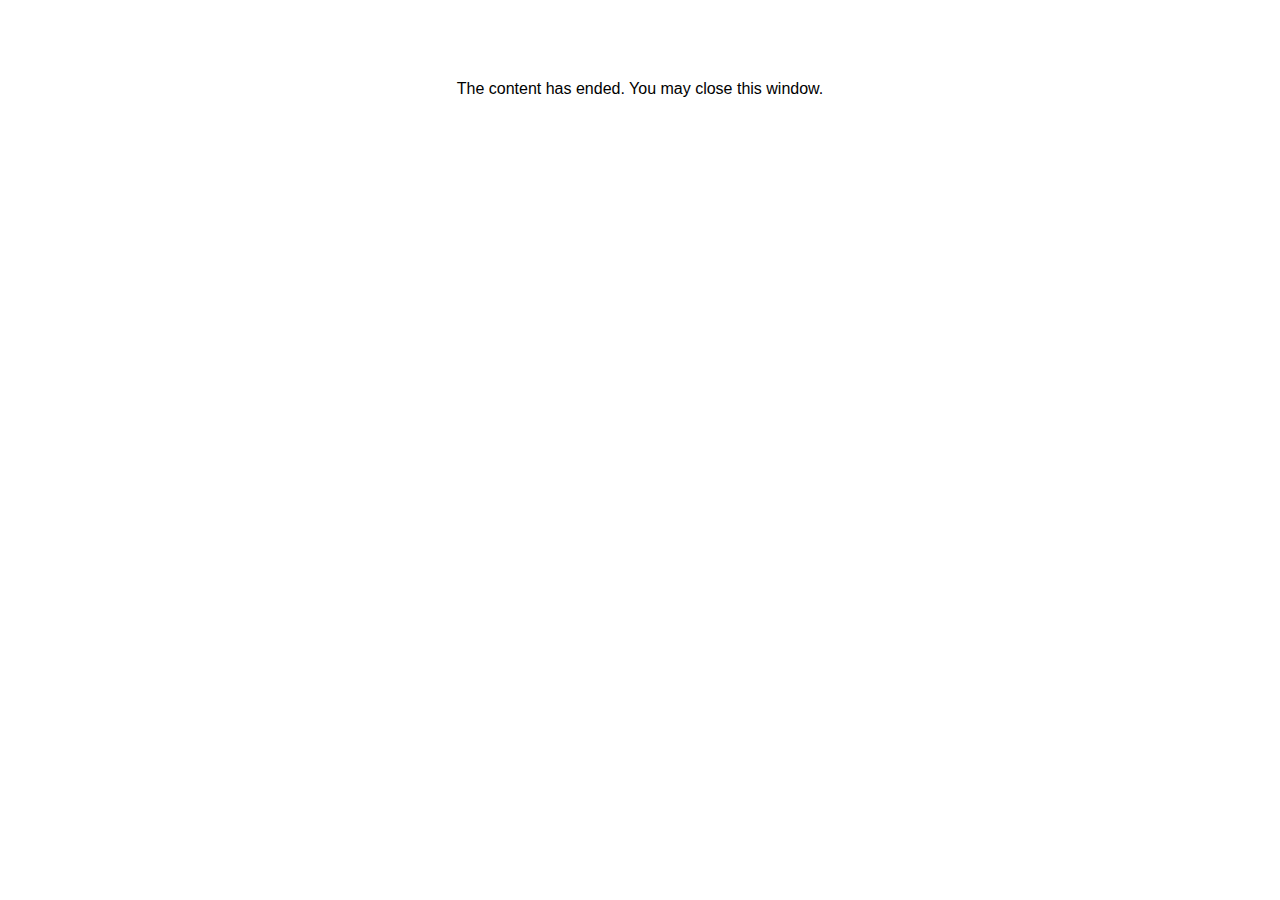
<file: lms/goodbye.html>
<html><body bgcolor="#ffffff">
<center>
<br><br><br><br><font face="Open Sans, articulate, tahoma, arial" size="3" color: "#333333">
The content has ended. You may close this window.
</font>
</center>
</body></html>
</file>
<file: html5/lib/stylesheets/main.min.css>
html{font-size:100%;line-height:1.5em}html{font-family:sans-serif;-ms-text-size-adjust:100%;-webkit-text-size-adjust:100%}body{margin:0}article,aside,details,figcaption,figure,footer,header,hgroup,main,menu,nav,section,summary{display:block}audio,canvas,progress,video{display:inline-block;*display:inline;*zoom:1;vertical-align:baseline}audio:not([controls]){display:none;height:0}[hidden]{display:none}template{display:none}a{background-color:transparent}a:active,a:hover{outline:0}abbr[title]{border-bottom:1px dotted}b,strong{font-weight:bold}blockquote{margin:1.5em 40px}dfn{font-style:italic}h1{font-size:2em;line-height:1.5em;margin-top:.75em;margin-bottom:.75em}h2{font-size:1.5em;line-height:2em;margin-top:1em;margin-bottom:1em}h3{font-size:1.17em;line-height:1.28205em;margin-top:1.28205em;margin-bottom:1.28205em}h4{font-size:1em;line-height:1.5em;margin-top:1.5em;margin-bottom:1.5em}h5{font-size:.83em;line-height:1.80723em;margin-top:1.80723em;margin-bottom:1.80723em}h6{font-size:.67em;line-height:2.23881em;margin-top:2.23881em;margin-bottom:2.23881em}mark{background:#ff0;color:#000}p,pre{margin:1.5em 0}small{font-size:80%}sub,sup{font-size:75%;line-height:0;position:relative;vertical-align:baseline}sup{top:-0.5em}sub{bottom:-0.25em}dl,menu,ol,ul{margin:1.5em 0}dd{margin:0 0 0 40px}menu,ol,ul{padding:0 0 0 40px}nav ul,nav ol{list-style:none;list-style-image:none}img{border:0;-ms-interpolation-mode:bicubic}svg:not(:root){overflow:hidden}figure{margin:1.5em 40px}hr{-moz-box-sizing:content-box;-webkit-box-sizing:content-box;box-sizing:content-box;height:0}pre{overflow:auto}code,kbd,pre,samp{font-family:monospace, monospace;font-size:1em}form{margin:0}button,input,optgroup,select,textarea{color:inherit;font:inherit;margin:0;*font-family:sans-serif;*vertical-align:middle}button{overflow:visible}button,select{text-transform:none}button,html input[type="button"],input[type="reset"],input[type="submit"]{-webkit-appearance:button;cursor:pointer;*overflow:visible}button[disabled],html input[disabled]{cursor:default}button::-moz-focus-inner,input::-moz-focus-inner{border:0;padding:0}input{line-height:normal}input[type="checkbox"],input[type="radio"]{-moz-box-sizing:border-box;-webkit-box-sizing:border-box;box-sizing:border-box;padding:0;*height:13px;*width:13px}input[type="number"]::-webkit-inner-spin-button,input[type="number"]::-webkit-outer-spin-button{height:auto}input[type="search"]{-webkit-appearance:textfield;-moz-box-sizing:content-box;-webkit-box-sizing:content-box;box-sizing:content-box}input[type="search"]::-webkit-search-cancel-button,input[type="search"]::-webkit-search-decoration{-webkit-appearance:none}fieldset{margin:0 2px;border-color:#c0c0c0;border-top-width:.0625em;border-top-style:solid;padding-top:.4625em;border-bottom-width:.0625em;border-bottom-style:solid;padding-bottom:.9125em;border-left-width:.0625em;border-left-style:solid;padding-left:.875em;border-right-width:.0625em;border-right-style:solid;padding-right:.875em}legend{border:0;padding:0;*margin-left:-7px}textarea{overflow:auto}optgroup{font-weight:bold}table{border-collapse:collapse;border-spacing:0}td,th{padding:0}div.popup-pane p strong,div.popup-pane p em,.presenter-name{white-space:nowrap;overflow:hidden;text-overflow:ellipsis}.offscreen{position:fixed;top:0 !important;left:-9999px !important;max-width:1000px}.invisible{visibility:hidden !important}.visible{visibility:visible !important}.transparent{opacity:0 !important}.hidden{display:none !important}.accessibility,.slider{position:absolute;top:0;left:0;height:1px;width:1px;overflow:hidden;opacity:0}.accessibility:focus,.slider:focus{outline:none}.scrollable,.is-desktop .panel-content,.is-desktop .panel-section-content{overflow:auto}.focused{outline:none !important}rect.focused{fill:none;outline:none !important;stroke:yellow}.align-left{text-align:left !important}.align-right{text-align:right !important}.align-center{text-align:center !important}.align-flex-start{display:-webkit-box;display:-webkit-flex;display:-moz-flex;display:-ms-flexbox;display:flex;-webkit-box-align:start;-ms-flex-align:start;-webkit-align-items:flex-start;-moz-align-items:flex-start;align-items:flex-start}.align-flex-center{display:-webkit-box;display:-webkit-flex;display:-moz-flex;display:-ms-flexbox;display:flex;-webkit-box-align:center;-ms-flex-align:center;-webkit-align-items:center;-moz-align-items:center;align-items:center}.align-flex-end{display:-webkit-box;display:-webkit-flex;display:-moz-flex;display:-ms-flexbox;display:flex;-webkit-box-align:end;-ms-flex-align:end;-webkit-align-items:flex-end;-moz-align-items:flex-end;align-items:flex-end}.inflexible,.is-desktop .controls .relative-nav,.is-desktop .submit-all-button,.tabs,.is-desktop .panel-section-header,.is-desktop .panel-header,.is-desktop .panel-footer,.header-primary{-webkit-box-flex:none;-webkit-flex:none !important;-moz-box-flex:none;-moz-flex:none !important;-ms-flex:none !important;flex:none !important}.auto-flexible{-webkit-box-flex:auto;-webkit-flex:auto !important;-moz-box-flex:auto;-moz-flex:auto !important;-ms-flex:auto !important;flex:auto !important}.initial-flexible{-webkit-box-flex:0;-webkit-flex:0 1 auto !important;-moz-box-flex:0;-moz-flex:0 1 auto !important;-ms-flex:0 1 auto !important;flex:0 1 auto !important}.bleed{padding:0 !important}.unstyled,.is-desktop .btn,.choice-list,.tabs,.is-desktop .outline-list{margin:0;padding:0;list-style:none;border:none;background:none}.force-unstyled,.progress-control .btn-unstyled,.progress-control .choice-list .choice-list-trigger,.choice-list .progress-control .choice-list-trigger,.progress-control .tabs>li{background:none !important;border:none !important;box-shadow:none !important}.text-compact,.choice-list .choice-list-trigger,.tabs>li,.is-desktop .outline-list li a{display:inline-block;max-width:100%;overflow:hidden;white-space:nowrap;text-overflow:ellipsis}.text-rtl,.text-direction-rtl .is-desktop .controls,.text-direction-rtl .is-desktop .controls-group,.text-direction-rtl .tabs,.text-direction-rtl .is-mobile .panel-content,.text-direction-rtl .is-desktop .panel-content,.text-direction-rtl .is-desktop .panel-header,.text-direction-rtl .topmenu-panel{direction:rtl;unicode-bidi:bidi-override;text-align:right}.text-align-sub{vertical-align:sub}.text-align-middle{vertical-align:middle}.ui-draggable{z-index:99}.ui-droppable{z-index:98}.ui-draggable-dragging{z-index:9999}.border-base,input[type='text'],input[type='search'],.is-desktop .btn,.progress-control,.progress-bar-seek,.search-input input[type="search"],.presentation-wrapper:after,.topmenu-tab,.topmenu-panel{border-style:solid;border-width:1px}.cursor-hover:hover,.rotatable:hover{cursor:pointer}.cursor-hover:hover *,.rotatable:hover *{cursor:pointer}.cursor-default{cursor:default !important}.cursor-default *{cursor:default !important}.opaque{pointer-events:all !important}.non-eventable{pointer-events:none}.full-size{height:100%;position:relative;width:100%}.abs{position:absolute}.tweenable{will-change:opacity, transform}*{box-sizing:border-box}html,body{height:100%}html{font-size:62.5%;-webkit-user-select:none;-moz-user-select:none;-ms-user-select:none;user-select:none}body{font-size:1.3rem;line-height:1.2;font-family:sans-serif;overflow:hidden}body.is-desktop.is-too-tall{overflow-y:scroll}body.is-desktop.has-scrollbar{overflow:scroll}body.is-desktop.is-too-wide{overflow-x:scroll}body.is-desktop *{-webkit-font-smoothing:subpixel-antialiasing}body.is-mobile::-webkit-scrollbar,body.is-mobile *::-webkit-scrollbar{-webkit-appearance:none;display:none}a{color:inherit;text-decoration:none}input[type='text'],input[type='search']{border-radius:4px;padding:.3em .5em}hr{position:absolute;top:0;left:0;width:100%;height:1px;background:none;border:0;border-top-style:solid;border-top-width:1px;color:none;margin:0}*:focus{outline:none}@font-face{font-family:'DS_TEST_CHARSET';src:url("[data-uri]");font-style:normal;font-weight:normal}.is-desktop .grid-center{-webkit-box-pack:center;-ms-flex-pack:center;-webkit-justify-content:center;-moz-justify-content:center;justify-content:center;-webkit-box-align:center;-ms-flex-align:center;-webkit-align-items:center;-moz-align-items:center;align-items:center}.is-desktop .grid-row{max-width:100%;max-height:100%;display:-webkit-box;display:-webkit-flex;display:-moz-flex;display:-ms-flexbox;display:flex;-webkit-box-direction:normal;-webkit-box-orient:horizontal;-webkit-flex-direction:row;-moz-flex-direction:row;-ms-flex-direction:row;flex-direction:row}.is-desktop .grid-row.grid-reverse{-webkit-box-direction:reverse;-webkit-box-orient:horizontal;-webkit-flex-direction:row-reverse;-moz-flex-direction:row-reverse;-ms-flex-direction:row-reverse;flex-direction:row-reverse}.is-desktop .grid-row.grid-horz-center{-webkit-box-pack:center;-ms-flex-pack:center;-webkit-justify-content:center;-moz-justify-content:center;justify-content:center}.is-desktop .grid-row.grid-vert-center{-webkit-box-align:center;-ms-flex-align:center;-webkit-align-items:center;-moz-align-items:center;align-items:center}.is-desktop .grid-row>*{-webkit-box-flex:1;-webkit-flex:1;-moz-box-flex:1;-moz-flex:1;-ms-flex:1;flex:1;max-width:100%}.is-desktop .grid-row-align-start{-webkit-box-pack:start;-ms-flex-pack:start;-webkit-justify-content:flex-start;-moz-justify-content:flex-start;justify-content:flex-start}.is-desktop .grid-row-align-end{-webkit-box-pack:end;-ms-flex-pack:end;-webkit-justify-content:flex-end;-moz-justify-content:flex-end;justify-content:flex-end}.is-desktop .grid-col{max-width:100%;max-height:100%;display:-webkit-box;display:-webkit-flex;display:-moz-flex;display:-ms-flexbox;display:flex;-webkit-box-direction:normal;-webkit-box-orient:vertical;-webkit-flex-direction:column;-moz-flex-direction:column;-ms-flex-direction:column;flex-direction:column}.is-desktop .grid-col.grid-reverse{-webkit-box-direction:reverse;-webkit-box-orient:vertical;-webkit-flex-direction:column-reverse;-moz-flex-direction:column-reverse;-ms-flex-direction:column-reverse;flex-direction:column-reverse}.is-desktop .grid-col.grid-horz-center{-webkit-box-align:center;-ms-flex-align:center;-webkit-align-items:center;-moz-align-items:center;align-items:center}.is-desktop .grid-col.grid-vert-center{-webkit-box-pack:center;-ms-flex-pack:center;-webkit-justify-content:center;-moz-justify-content:center;justify-content:center}.is-desktop .grid-col>*{-webkit-box-flex:1;-webkit-flex:1;-moz-box-flex:1;-moz-flex:1;-ms-flex:1;flex:1;max-height:100%}.caption{font-family:"Open Sans Full", Helvetica, Arial, sans-serif;position:fixed;pointer-events:none;z-index:1;display:flex;align-items:center;flex-direction:column;bottom:0px;margin-bottom:10px;width:60vw;left:50vw;transform:translateX(-50%)}.caption>div{pointer-events:none;width:100%;text-align:center}.caption p{display:inline-block;pointer-events:none;padding:10px;text-shadow:-1px 0px black, 0px 1px black, 1px 0px black, 0px -1px black;color:#ffffff;border-radius:4px;background:#31373a;margin:0 0 10px 0;padding:10px;text-align:center;line-height:1.5}.caption p p:last-child{margin-bottom:0}.caption p q:before,.caption p q:after{content:''}.is-mobile .caption.caption--centered{-moz-transform:translate(-50%, -50%);-ms-transform:translate(-50%, -50%);-webkit-transform:translate(-50%, -50%);transform:translate(-50%, -50%);bottom:auto}.is-desktop .caption{position:absolute;width:60%;left:50%}.is-theme-classic.is-desktop .caption.with-bb{bottom:50px}.caption-controls{margin-right:10px}.text-direction-rtl .is-desktop .caption-controls{margin-left:10px;margin-right:0}.caption-controls .caption-btn.button-tapped{background:rgba(0,0,0,0.2)}.caption-controls .caption-btn svg{margin-left:2px;margin-top:6px}[class*='icon-']{font-style:normal;display:inline-block}.error-icon{position:absolute;top:5px;left:calc(50% - 32px);height:30px;width:25px;z-index:999}input,textarea{pointer-events:all}input:focus,textarea:focus{outline:none}button{cursor:pointer}button:focus{outline:none}.is-desktop .btn{border-radius:7px;color:inherit;cursor:pointer;display:inline-block;font-weight:bold;height:30px;line-height:28px;min-width:30px;padding:0 8px;text-align:center;text-decoration:none;vertical-align:bottom}.btn-unstyled,.choice-list .choice-list-trigger,.tabs>li{background:none;border:none;color:inherit;display:inline-block;height:inherit;line-height:inherit;padding:0;text-align:inherit}.btn-stretch{width:100%}.is-desktop .controls{-webkit-box-pack:justify;-ms-flex-pack:justify;-webkit-justify-content:space-between;-moz-justify-content:space-between;justify-content:space-between;max-height:30px;min-height:28px;line-height:30px;margin-top:16px;margin-bottom:5px;position:relative}.is-desktop .controls .btn{padding:0 8px 0 6px}.is-desktop .controls .btn:not(.hidden) ~ .btn{margin-left:7px}.text-direction-rtl .is-desktop .controls .btn:not(.hidden) ~ .btn{margin-left:0;margin-right:10px}.text-direction-rtl .is-desktop .controls .btn:first-of-type{margin-left:0}.is-desktop .controls .relative-nav .btn{min-width:71px}.text-direction-rtl .is-desktop .controls-group>.grid-row{-webkit-box-direction:reverse;-webkit-box-orient:horizontal;-webkit-flex-direction:row-reverse;-moz-flex-direction:row-reverse;-ms-flex-direction:row-reverse;flex-direction:row-reverse}.is-desktop .controls-group:not(:last-child){margin-right:10px}.text-direction-rtl .is-desktop .controls-group:not(:last-child){margin-left:10px;margin-right:0}.is-desktop .controls-group.play-only{-webkit-box-flex:initial;-webkit-flex:initial;-moz-box-flex:initial;-moz-flex:initial;-ms-flex:initial;flex:initial}.is-desktop .control-bar{position:relative;border-radius:7px}.is-desktop .control-actions{margin-left:auto;-webkit-box-flex:0;-webkit-flex:0 0 auto;-moz-box-flex:0;-moz-flex:0 0 auto;-ms-flex:0 0 auto;flex:0 0 auto}.is-desktop .control-actions .btn-icon{align-items:center;display:inline-flex;height:28px;margin-right:2px;vertical-align:top;position:relative;left:-5px}.text-direction-rtl .is-desktop .control-actions .btn-icon{margin-right:0;margin-left:2px;left:5px}.is-desktop .control-actions .text+.btn-icon{margin-right:0;margin-left:4px;position:relative;left:4px}.text-direction-rtl .is-desktop .control-actions .text+.btn-icon{margin-right:4px;margin-left:0;left:-1px}.text-direction-rtl .is-desktop .control-actions{margin-left:0;margin-right:auto}.is-desktop .submit-all-button button:not(.hidden){margin-right:7px}.text-direction-rtl .is-desktop .submit-all-button button:not(.hidden){margin-right:0;margin-left:7px}.hide-frame #main-window .controls{display:none}.circle-progress{position:absolute;left:2px;top:11.5px;z-index:-1}.btn.cs-disabled{pointer-events:none;opacity:0.5;cursor:default}.slider-bar{position:absolute;top:auto;bottom:0;height:120px}.slider-bar input[type='range']{box-sizing:content-box;padding:0px;position:absolute;bottom:0;left:50%;-moz-transform-origin:0 50%;-ms-transform-origin:0 50%;-webkit-transform-origin:0 50%;transform-origin:0 50%;-moz-transform:rotate(-90deg);-ms-transform:rotate(-90deg);-webkit-transform:rotate(-90deg);transform:rotate(-90deg);-moz-appearance:none;-webkit-appearance:none;width:100px;height:7px;outline:none}.slider-bar input[type='range']::-webkit-slider-runnable-track{border-style:solid;border-width:1px;height:7px}.slider-bar input[type='range']::-webkit-slider-thumb{-webkit-appearance:none;border-style:solid;border-width:1px;display:block;width:8px;height:20px;margin-top:-7px}.slider-bar input[type='range']::-webkit-slider-thumb:hover{cursor:pointer}.slider-bar input[type='range']::-moz-range-track{border-style:solid;border-width:1px;height:5px}.slider-bar input[type='range']::-moz-range-track:hover{cursor:pointer}.slider-bar input[type='range']::-moz-range-thumb{display:block;border-radius:0;width:5px;height:20px;margin-top:-8px}.slider-bar input[type='range']::-moz-range-thumb:hover{cursor:pointer}.slider-bar input[type='range']::-moz-focus-outer{border:0}@media screen and (min-width: 0\0){.slider-bar input[type='range']{bottom:23px !important;height:22px}.slider-bar input[type='range']::-ms-thumb{margin-top:0}}@supports (-ms-accelerator: true){.slider-bar input[type='range']{bottom:23px !important;height:22px}.slider-bar input[type='range']::-ms-thumb{margin-top:0}}.slider-bar input[type='range']::-ms-track{border-style:solid;border-width:1px;color:transparent;height:7px}.slider-bar input[type='range']::-ms-fill-lower,.slider-bar input[type='range']::-ms-fill-upper{background:transparent}.slider-bar input[type='range']::-ms-thumb{border-style:solid;border-width:1px;width:5px;height:20px}input[type=range]::-ms-tooltip{display:none}.progress-control{height:30px;padding:5px 5px 0}.progress-control .btn-unstyled,.progress-control .choice-list .choice-list-trigger,.choice-list .progress-control .choice-list-trigger,.progress-control .tabs>li{width:24px;height:24px;line-height:24px;text-align:center}.progress-bar{margin:0 5px;position:relative;cursor:pointer;text-align:right;overflow:hidden}.progress-bar-inner{width:100%;height:100%;position:relative}.progress-bar-inner input[type='range']{position:absolute;top:0;left:0;-moz-appearance:none;-webkit-appearance:none;width:100%;height:16px;cursor:pointer;display:block;opacity:0;z-index:2}.text-direction-rtl .progress-bar-inner input[type='range']{transform:scale(-1, 1)}.progress-bar-inner input[type='range']::-moz-range-thumb{border-radius:0;width:1px}.progress-bar-inner input[type='range']::-ms-thumb{border-radius:0;width:1px}.progress-bar-inner input[type='range']::-webkit-slider-thumb{-webkit-appearance:none;border-radius:0;width:1px}.progress-bar-seek{width:100%;height:18px;border-radius:4px;display:block;overflow:hidden;position:relative;z-index:1}.progress-bar-fill{height:100%;position:absolute;top:0;left:0}.progress-bar-elapsed-time{position:absolute;top:0px;right:5px;z-index:1;font-weight:bold;font-size:92.307%;color:#454545}.progress-bar-total-duration{display:inline-block}.choice-list .choice-list-trigger{display:block;width:100%;padding:.25em;text-decoration:none}.tabs-wrap{display:-webkit-box;display:-webkit-flex;display:-moz-flex;display:-ms-flexbox;display:flex;-webkit-box-direction:normal;-webkit-box-orient:vertical;-webkit-flex-direction:column;-moz-flex-direction:column;-ms-flex-direction:column;flex-direction:column;overflow:hidden;overflow:visible;height:100%;min-height:0}.tabs-wrap>*{-webkit-box-flex:1;-webkit-flex:1 1;-moz-box-flex:1;-moz-flex:1 1;-ms-flex:1 1;flex:1 1}.tabs{font-size:92.307%;height:25px;text-align:left;white-space:nowrap}.tabs>li{border-radius:4px 4px 0 0;border-radius:6px 6px 0 0;display:inline-block;font-weight:bold;height:100%;text-align:center;padding:0px 8px;line-height:2.1}.tabs.fill-width>li{padding:0px 3px}.is-desktop .panel-content,.is-desktop .panel-section-header,.is-desktop .panel-section-content,.is-desktop .panel-header,.is-desktop .panel-footer{padding:10px}.is-desktop .panel{display:-webkit-box;display:-webkit-flex;display:-moz-flex;display:-ms-flexbox;display:flex;-webkit-box-direction:normal;-webkit-box-orient:horizontal;-webkit-flex-direction:row;-moz-flex-direction:row;-ms-flex-direction:row;flex-direction:row;overflow:hidden;flex:1 1}.is-desktop .panel>*{-webkit-box-flex:1;-webkit-flex:1 1;-moz-box-flex:1;-moz-flex:1 1;-ms-flex:1 1;flex:1 1}.is-desktop .panel>*{display:-webkit-box;display:-webkit-flex;display:-moz-flex;display:-ms-flexbox;display:flex;-webkit-box-direction:normal;-webkit-box-orient:vertical;-webkit-flex-direction:column;-moz-flex-direction:column;-ms-flex-direction:column;flex-direction:column;overflow:hidden}.is-desktop .panel>*>*{-webkit-box-flex:1;-webkit-flex:1 1;-moz-box-flex:1;-moz-flex:1 1;-ms-flex:1 1;flex:1 1}.is-desktop .panel:not(.active){display:none}.is-desktop .panel h1,.is-desktop .panel h2,.is-desktop .panel h3,.is-desktop .panel h4,.is-desktop .panel h5,.is-desktop .panel h6{margin:0}.is-desktop .tab-close{display:none}.is-desktop .panel-content{display:-webkit-box;display:-webkit-flex;display:-moz-flex;display:-ms-flexbox;display:flex;-webkit-box-direction:normal;-webkit-box-orient:vertical;-webkit-flex-direction:column;-moz-flex-direction:column;-ms-flex-direction:column;flex-direction:column;overflow:hidden;overflow-y:auto;overflow-x:hidden;border-radius:0 0 4px 4px;font-size:84.615%;word-wrap:break-word}.is-desktop .panel-content>*{-webkit-box-flex:1;-webkit-flex:1 1;-moz-box-flex:1;-moz-flex:1 1;-ms-flex:1 1;flex:1 1}.is-desktop .panel-content:not(:last-child){border-bottom-left-radius:0px;border-bottom-right-radius:0px}.is-desktop .panel-section{display:-webkit-box;display:-webkit-flex;display:-moz-flex;display:-ms-flexbox;display:flex;-webkit-box-direction:normal;-webkit-box-orient:vertical;-webkit-flex-direction:column;-moz-flex-direction:column;-ms-flex-direction:column;flex-direction:column;overflow:hidden}.is-desktop .panel-section>*{-webkit-box-flex:1;-webkit-flex:1 1;-moz-box-flex:1;-moz-flex:1 1;-ms-flex:1 1;flex:1 1}.is-desktop .panel-section-header{position:relative}.is-desktop .panel-relative-hr{position:relative;top:1em}.is-desktop .panel-section-heading{font-size:100%;line-height:1.308;overflow:hidden;text-overflow:ellipsis;overflow-wrap:break-word;word-wrap:break-word}.is-desktop .panel-footer{border-bottom-left-radius:10px;border-bottom-right-radius:10px}.volume{position:relative}.volume .slider-bar{left:0;height:106px;position:absolute;top:auto;right:-1px;bottom:-1px;left:-1px;direction:ltr}.volume .slider-bar input[type='range']{position:absolute;bottom:30px;left:50%;width:60px;z-index:1}.volume button{height:28px;position:relative;vertical-align:top;width:15px;z-index:2;overflow:hidden}.volume button svg{position:absolute;top:6px;left:0}.slide-object-video.hidden{display:block !important;visibility:hidden}.video-slide-object{position:relative;pointer-events:auto;background:transparent}.video-slide-object video::-webkit-media-controls-start-playback-button{display:none !important;-webkit-appearance:none}.video-controls{position:relative;height:26px;margin:3px 0;padding:1px;border:1px solid #b9b9b9}.video-controls-play-pause{background-image:url('[data-uri]');background-size:100%;background-image:-webkit-gradient(linear, 50% 0%, 50% 100%, color-stop(0%, #868686),color-stop(100%, #5d5d5d));background-image:-moz-linear-gradient(#868686,#5d5d5d);background-image:-webkit-linear-gradient(#868686,#5d5d5d);background-image:linear-gradient(#868686,#5d5d5d);width:25px;line-height:20px;text-align:center;border-right:1px solid #454545;fill:#fff}.video-controls-play-pause .pause-icon{width:6px;height:7px}.video-controls-play-pause .play-icon{width:6px;height:7px}.video-controls{max-width:100%;max-height:100%;display:-webkit-box;display:-webkit-flex;display:-moz-flex;display:-ms-flexbox;display:flex;-webkit-box-direction:normal;-webkit-box-orient:horizontal;-webkit-flex-direction:row;-moz-flex-direction:row;-ms-flex-direction:row;flex-direction:row}.video-controls.grid-reverse{-webkit-box-direction:reverse;-webkit-box-orient:horizontal;-webkit-flex-direction:row-reverse;-moz-flex-direction:row-reverse;-ms-flex-direction:row-reverse;flex-direction:row-reverse}.video-controls.grid-horz-center{-webkit-box-pack:center;-ms-flex-pack:center;-webkit-justify-content:center;-moz-justify-content:center;justify-content:center}.video-controls.grid-vert-center{-webkit-box-align:center;-ms-flex-align:center;-webkit-align-items:center;-moz-align-items:center;align-items:center}.video-controls>*{-webkit-box-flex:1;-webkit-flex:1;-moz-box-flex:1;-moz-flex:1;-ms-flex:1;flex:1;max-width:100%}.video-controls .progress-bar{margin:0}.is-mobile .video-controls .progress-bar{display:block}@media only screen and (orientation: portrait){.is-mobile .video-controls .progress-bar{margin:0}}.is-mobile .video-controls input[type=range]{display:none}@media only screen and (orientation: portrait){.is-mobile .video-controls input[type=range]{display:none}}.video-controls .progress-bar-seek{height:22px;background-image:url('[data-uri]');background-size:100%;background-image:-webkit-gradient(linear, 50% 0%, 50% 100%, color-stop(0%, #c3c3c3),color-stop(100%, #acacac));background-image:-moz-linear-gradient(#c3c3c3,#acacac);background-image:-webkit-linear-gradient(#c3c3c3,#acacac);background-image:linear-gradient(#c3c3c3,#acacac);border-radius:0;border:none}@media only screen and (orientation: portrait){.is-mobile .video-controls .progress-bar-seek{height:22px;background-image:url('[data-uri]');background-size:100%;background-image:-webkit-gradient(linear, 50% 0%, 50% 100%, color-stop(0%, #c3c3c3),color-stop(100%, #acacac));background-image:-moz-linear-gradient(#c3c3c3,#acacac);background-image:-webkit-linear-gradient(#c3c3c3,#acacac);background-image:linear-gradient(#c3c3c3,#acacac);border-radius:0;border:none}}.video-controls .progress-bar-fill{background-image:url('[data-uri]');background-size:100%;background-image:-webkit-gradient(linear, 50% 0%, 50% 100%, color-stop(0%, #a6a6a6),color-stop(100%, #7d7d7d));background-image:-moz-linear-gradient(#a6a6a6,#7d7d7d);background-image:-webkit-linear-gradient(#a6a6a6,#7d7d7d);background-image:linear-gradient(#a6a6a6,#7d7d7d)}@media only screen and (orientation: portrait){.is-mobile .video-controls .progress-bar-fill{background-image:url('[data-uri]');background-size:100%;background-image:-webkit-gradient(linear, 50% 0%, 50% 100%, color-stop(0%, #a6a6a6),color-stop(100%, #7d7d7d));background-image:-moz-linear-gradient(#a6a6a6,#7d7d7d);background-image:-webkit-linear-gradient(#a6a6a6,#7d7d7d);background-image:linear-gradient(#a6a6a6,#7d7d7d)}.is-mobile .video-controls .progress-bar-fill:after{display:none}}.video-controls .progress-bar-elapsed-time{height:22px;line-height:22px}.video-player-limited-container{position:relative;background-position:center center;background-repeat:no-repeat;background-size:contain}.video-player-limited-container video{height:100%;width:100%}.video-player-poster{position:absolute;top:0;left:0}.html-reset p{margin:0}.html-reset font{font-size:inherit;font-family:inherit}.nested-numbering ol{counter-reset:section;list-style-type:none}.nested-numbering ol a:before{counter-increment:section;content:counters(section,".") ". ";margin-right:.4em;overflow:hidden;text-overflow:ellipsis}.text-direction-rtl .nested-numbering ol a:before{margin-left:.4em;margin-right:auto}.overlay{position:fixed;top:0;right:0;bottom:0;left:0;background:rgba(0,0,0,0.5);z-index:4}.overlay-message{background:transparent;z-index:6}.is-mobile .overlay-message{background:rgba(0,0,0,0.5)}.zoom-image-overlay{background:rgba(0,0,0,0.15)}.is-desktop .overlay{position:fixed;top:-75%;right:-75%;bottom:-75%;left:-75%}#overlay-playbutton{position:fixed;top:0;right:0;bottom:0;left:0;-moz-border-radius:10px;-webkit-border-radius:10px;border-radius:10px;background:transparent;display:flex;align-items:center;justify-content:center;z-index:-1 !important}#overlay-playbutton.opaque{z-index:10 !important;background:rgba(0,0,0,0.35)}#overlay-playbutton .start-overlay{text-align:center}#overlay-playbutton .start-overlay>div{align-items:center;display:flex;height:180px;justify-content:center;width:180px}#overlay-playbutton .start-overlay .cs-button{align-items:center;border-radius:50px;display:flex;font-size:60px;height:100px;justify-content:center;padding:8px;text-align:center;width:100px}#overlay-playbutton .start-overlay .cs-button div{height:60px;line-height:60px;padding:5px 10px;width:60px}.lightbox-wrapper{position:absolute;top:0;left:0;width:100%;height:100%}.lightbox-wrapper .controls{margin-top:0}.lightbox{position:absolute;top:50%;left:50%;-moz-transform:translate(-50%, -50%);-ms-transform:translate(-50%, -50%);-webkit-transform:translate(-50%, -50%);transform:translate(-50%, -50%);border:4px solid rgba(0,0,0,0.8) !important;box-shadow:0 0 5px rgba(0,0,0,0.2) !important;z-index:5}.lightbox .slide-container{max-width:none;max-height:none;margin:0}.is-desktop .lightbox .slide-container{-moz-transform-origin:0 0;-ms-transform-origin:0 0;-webkit-transform-origin:0 0;transform-origin:0 0}.lightbox .slide-wrapper{background:#fff}.lightbox .controls-group{-moz-transform-origin:top right;-ms-transform-origin:top right;-webkit-transform-origin:top right;transform-origin:top right;-webkit-box-pack:end;-ms-flex-pack:end;-webkit-justify-content:flex-end;-moz-justify-content:flex-end;justify-content:flex-end;margin-top:7px;text-align:right}.lightbox .controls-group .btn{margin-left:10px}.is-desktop .lightbox .controls-group .btn{font-size:0.8em;height:28px;line-height:26px}.is-desktop .lightbox .controls-group .btn.slide-control-button-submitall:not(.hidden){position:absolute;left:0}.text-direction-rtl .is-desktop .lightbox .controls-group .btn.slide-control-button-submitall:not(.hidden){right:0;left:auto}.lightbox .controls-group .btn .btn-icon{height:26px}.wn-LightboxControlsWnd{padding:4px}.lightbox-close-btn.focused{outline:3px solid yellow !important}.lightbox-close-btn{width:20px;height:20px;position:absolute;top:0;right:0;-moz-transform:translate(50%, -50%);-ms-transform:translate(50%, -50%);-webkit-transform:translate(50%, -50%);transform:translate(50%, -50%);color:#fff;background:#f00;border-radius:100%;text-align:center;z-index:1;box-shadow:inset 0px 1px 1px rgba(255,255,255,0.7),inset 0px -1px 1px rgba(0,0,0,0.3)}.lightbox-close-btn .icon{fill:#fff}.lightbox-close-btn .icon-shadow{fill:#000}.is-mobile .lightbox-close-btn{position:relative}.is-mobile .lightbox .slide-container{background:white}.popup{width:100%;height:100%;display:flex;justify-content:center;align-items:center;position:absolute;top:0;display:none;background-color:rgba(255, 255, 255, 0.000001)}.popup.show{display:block}div.popup-pane{width:339px;height:225px;padding:22px;top:calc(50% - 2px);border-radius:5px}div.popup-pane p{color:#a4a4a4;height:171px;margin-top:0;overflow-y:auto;line-height:1.3;cursor:default}div.popup-pane p strong{font-weight:bold;display:block;margin-bottom:3px;font-size:0.97em}div.popup-pane p em{display:block;font-weight:200;font-size:0.97em;margin-bottom:14px;font-style:normal}div.popup-pane p span{display:block;font-size:0.89em;line-height:1.5;word-break:break-all;word-break:break-word}div.popup-pane a{position:absolute;bottom:7px;text-decoration:underline;font-weight:bold;font-size:0.86em}div.popup-pane .popup-close{right:24px;font-size:0.86em}.popup-bio{white-space:pre-wrap}.text-direction-rtl .popup .popup-pane{direction:rtl}.text-direction-rtl .popup .popup-pane p em{color:#454545;font-weight:600}.text-direction-rtl .popup .popup-pane .popup-close{left:22px;right:auto}.text-direction-rtl .popup .lightbox-close-btn{top:0;right:auto;left:-27px}.lightbox-close-btn--large{width:25px;height:25px;top:-2px;right:-1px}.lightbox-close-btn--large .icon{transform:scale(1.3)}.message-window{position:absolute;top:50%;left:50%;transform:translate(-50%, -50%);z-index:7;border-radius:8px;border:1px solid transparent}.sidebar-right .message-window{margin-left:-120px}.sidebar-left .message-window{margin-left:120px}.no-sidebar .message-window{margin-left:0}.message-window-header{position:relative;font-size:153.846%;padding:0.8em 10px 0.6em}.message-window-header hr{position:absolute;top:auto;right:10px;bottom:0;left:10px;width:auto}.message-window-header hr+hr{bottom:1px}.message-window-heading{font-weight:normal;font-size:76.923%;margin:0}.message-window-heading p{margin:0}.image-container img{position:absolute}.zoom{position:absolute;top:0;left:0}.zoom-image{position:absolute;top:0;left:0;z-index:2000}.webobject{position:absolute;-webkit-overflow-scrolling:touch;pointer-events:all;background:white}.webobject .thumbnail{position:absolute;top:0;left:0}.webobject iframe{position:absolute;top:0;left:0;border:none;width:100%;height:100%}.is-mobile .webobject-engage{border:1px solid #62686c}.is-mobile .webobject{overflow-y:scroll}.is-desktop .panel-section-search.panel-section-header{padding-bottom:0}.text-direction-rtl .is-desktop .panel-section-search.panel-section-header .panel-section-heading{direction:rtl}.panel-section-search .divb{position:static;margin-top:0.818em}.search-clear{text-align:center;margin-bottom:10px}.search-clear .focused{outline:3px solid yellow !important}.search-clear .icon-clear{vertical-align:middle}.search-filter{position:absolute;top:10px;right:5px;cursor:pointer}.text-direction-rtl .search-filter{direction:rtl;position:absolute;top:10px;right:0px;left:5px}.search-filter .icon-gear{vertical-align:middle;fill:currentColor}.search-options{-moz-transition:max-height .2s ease-out;-o-transition:max-height .2s ease-out;-webkit-transition:max-height .2s ease-out;transition:max-height .2s ease-out;overflow:hidden;max-height:0;font-weight:bold;font-size:84.615%;margin:0 -3px;padding:0 3px}.text-direction-rtl .search-options{direction:rtl}.search-options.visible{max-height:7.091em}.search-options p{margin:0.818em 0}.search-options label{display:block;cursor:pointer;margin:0.818em 0}.search-options .divb{position:static;margin-top:1em}.search-options input[type=checkbox]{margin-right:6px}.text-direction-rtl .search-options input[type=checkbox]{margin-right:0;margin-left:6px}.search-options input[type=checkbox].hidden{display:inline-block !important}.search-input{position:relative}.search-input input[type="search"]{-moz-box-sizing:border-box;-webkit-box-sizing:border-box;box-sizing:border-box;border-radius:4px;width:100%;height:28px}.search-input .btn-unstyled,.search-input .choice-list .choice-list-trigger,.choice-list .search-input .choice-list-trigger,.search-input .tabs>li{position:absolute;top:1px;right:1px;width:25px;height:25px;border-radius:0 3px 3px 0;padding-top:4px;text-align:center;box-shadow:none}.text-direction-rtl .search-input input[type="search"]{direction:rtl;text-indent:22px}.text-direction-rtl .search-input .btn-unstyled,.text-direction-rtl .search-input .choice-list .choice-list-trigger,.choice-list .text-direction-rtl .search-input .choice-list-trigger,.text-direction-rtl .search-input .tabs>li{position:absolute;top:1px;right:0px;bottom:0px;left:1px;border-radius:3px 0 0 3px}.is-mobile .panel-section-search{display:none}.is-mobile .search-input input[type="search"]{height:34px;background:transparent;border-radius:20px;width:100%;padding:10px;padding-left:35px;border-color:#979696;-webkit-appearance:none}.is-mobile #outline-search{position:fixed;top:-58px;right:160px;left:0;padding:12px;background:white;pointer-events:none}.is-mobile .mobile-search-icon{position:absolute;top:19px;left:20px;-moz-transform:scale(0.9);-ms-transform:scale(0.9);-webkit-transform:scale(0.9);transform:scale(0.9)}.text-direction-rtl .is-mobile .mobile-search-icon{position:absolute;top:19px;right:9px;left:auto}.is-mobile .mobile-search-icon svg{fill:#979696}.scrollarea{position:absolute;top:0;left:0}.scrollarea-background{position:absolute;top:0;left:0}.scrollarea-background svg{position:absolute;top:0;left:0}.scrollarea-background img{position:absolute}.scrollarea-area{position:absolute;top:0;left:0;line-height:0;overflow-y:auto;overflow-x:hidden;pointer-events:auto;z-index:2;background:transparent;-ms-overflow-style:auto}.prevent-scroll{overflow-y:hidden}.scrollarea-scrollbar{position:absolute;top:0px;left:0px;width:40px;height:0;background:transparent;pointer-events:all;cursor:pointer;z-index:10}.scrollarea-scrollbar-before{position:absolute;top:0px;left:20px;width:10px;height:100%;background:#ebebeb;border-radius:5px;content:'';display:block}.scrollarea-btn{position:absolute;top:0px;left:0px;width:40px;height:0;background:transparent;pointer-events:all;border-radius:5px;z-index:10}.scrollarea-btn-after{position:absolute;top:0px;left:21px;width:8px;height:100%;background:#b5b5b5;pointer-events:none;box-shadow:0 0 0px 1px #f2f2f2;border-radius:5px;content:'';display:block}.is-desktop .slide-object-button,.is-desktop .slide-object-button-text{width:100%;height:100%;padding:0;pointer-events:all}.is-mobile .slide-object-button,.is-mobile .slide-object-button-text{width:100%;height:100%;padding:0;background:black;color:white;left:-1px;pointer-events:all}.expanding-label-container{position:relative}.expanding-label{position:absolute;z-index:1;overflow:hidden;pointer-events:all}.cursor-hover:hover .expanding-label,.rotatable:hover .expanding-label,.cursor-hover:hover .expanding-label *,.rotatable:hover .expanding-label *{cursor:default}.cursor-hover:hover .expanding-label .cursor-hover:hover *,.rotatable:hover .expanding-label .cursor-hover:hover *,.cursor-hover:hover .expanding-label .rotatable:hover *,.rotatable:hover .expanding-label .rotatable:hover *{cursor:pointer}.slide-object .expanding-label-path{position:absolute}.slide-object .expanding-label-path.content-shown{pointer-events:all}.expanding-label-content{position:relative;top:0;left:0;padding:6px;overflow:hidden}.expanding-label-content svg{position:relative}.marker-animation{position:absolute;display:block;width:38px;height:38px}@-moz-keyframes fadeInOut{0%{opacity:0}30%{opacity:1}100%{opacity:0}}@-webkit-keyframes fadeInOut{0%{opacity:0}30%{opacity:1}100%{opacity:0}}@keyframes fadeInOut{0%{opacity:0}30%{opacity:1}100%{opacity:0}}.marker-animation-pulse{z-index:-1;border-radius:50%;-moz-transform:translate(-5px, -5px);-ms-transform:translate(-5px, -5px);-webkit-transform:translate(-5px, -5px);transform:translate(-5px, -5px)}.marker-animation-pulse:before{position:absolute;width:inherit;height:inherit;content:" ";opacity:0;-moz-animation:fadeInOut 1.3s 0.6s infinite;-webkit-animation:fadeInOut 1.3s 0.6s infinite;animation:fadeInOut 1.3s 0.6s infinite;background-image:url('[data-uri]');background-size:100%;background-image:-moz-radial-gradient(#ffffff,#ffffff 30%,rgba(0,0,0,0) 70%,rgba(0,0,0,0));background-image:-webkit-radial-gradient(#ffffff,#ffffff 30%,rgba(0,0,0,0) 70%,rgba(0,0,0,0));background-image:radial-gradient(#ffffff,#ffffff 30%,rgba(0,0,0,0) 70%,rgba(0,0,0,0))}.marker-animation-pulse:after{position:absolute;width:inherit;height:inherit;content:" ";background-image:url('[data-uri]');background-size:100%;background-image:-moz-radial-gradient(rgba(0,0,0,0.8),rgba(0,0,0,0.8) 30%,rgba(0,0,0,0) 70%,rgba(0,0,0,0));background-image:-webkit-radial-gradient(rgba(0,0,0,0.8),rgba(0,0,0,0.8) 30%,rgba(0,0,0,0) 70%,rgba(0,0,0,0));background-image:radial-gradient(rgba(0,0,0,0.8),rgba(0,0,0,0.8) 30%,rgba(0,0,0,0) 70%,rgba(0,0,0,0));-moz-animation:fadeInOut 1.3s infinite;-webkit-animation:fadeInOut 1.3s infinite;animation:fadeInOut 1.3s infinite}.marker-animation-swirl{position:absolute;top:14px;left:-3px;-moz-transform-origin:right top;-ms-transform-origin:right top;-webkit-transform-origin:right top;transform-origin:right top;width:17px;height:17px;border-radius:0 0 0 34px;background-image:url('[data-uri]');background-size:100%;background-image:-webkit-gradient(linear, 50% 0%, 50% 100%, color-stop(0%, #ffffff),color-stop(60%, #ffffff),color-stop(90%, rgba(0,0,0,0)),color-stop(100%, rgba(0,0,0,0)));background-image:-moz-linear-gradient(#ffffff,#ffffff 60%,rgba(0,0,0,0) 90%,rgba(0,0,0,0));background-image:-webkit-linear-gradient(#ffffff,#ffffff 60%,rgba(0,0,0,0) 90%,rgba(0,0,0,0));background-image:linear-gradient(#ffffff,#ffffff 60%,rgba(0,0,0,0) 90%,rgba(0,0,0,0))}#dragdrop-gradient stop:first-child{stop-color:#fdfdfd}#dragdrop-gradient stop:last-child{stop-color:#e9e9e9}#dragdrop-gradient-2 stop:first-child{stop-color:red}#dragdrop-gradient-2 stop:last-child{stop-color:blue}#dragdrop-hover-gradient stop:first-child{stop-color:#bafbfb}#dragdrop-hover-gradient stop:last-child{stop-color:#a6e9e9}#wordbank-droparea-stroke-gradient stop:first-child{stop-color:#6c6c6c}#wordbank-droparea-stroke-gradient stop:last-child{stop-color:#c7c7c7}.slide-object-dragdrop-shape{stroke:#c7c7c7;stroke-width:1px;pointer-events:all}.slide-object-dragitem-hover{cursor:pointer}.slide-object-dragitem-hover .slide-object-dragdrop-shape{stroke:#bafbfb}.slide-object-droparea .slide-object-dragdrop-wordbank .slide-object-dragdrop-shape{stroke:url("#wordbank-droparea-stroke-gradient")}.dragdrop-review-dot .dragdrop-review-dot-drag-correct:nth-child(1){fill:#33a833;stroke:#008408;stroke-width:1.5}.dragdrop-review-dot .dragdrop-review-dot-drag-correct:nth-child(2),.dragdrop-review-dot .dragdrop-review-dot-drop-correct:nth-child(2){fill:transparent;stroke:#5cc959;stroke-width:1}.dragdrop-review-dot .dragdrop-review-dot-drag-incorrect:nth-child(1){fill:red;stroke:#fb3b3b;stroke-width:1.5}.dragdrop-review-dot .dragdrop-review-dot-drag-incorrect:nth-child(2){fill:transparent;stroke:#641d1d;stroke-width:1}.dragdrop-review-dot .dragdrop-review-dot-drop-correct:nth-child(1),.dragdrop-review-dot .dragdrop-review-dot-drop-incorrect:nth-child(1){fill:black;stroke:none}.dragdrop-review-dot .dragdrop-review-dot-drop-incorrect:nth-child(2){fill:transparent;stroke:#db0000;stroke-width:1}.dragdrop-review-dot text{fill:white;font-size:92.307%}.is-mobile .dragdrop-review-dot text{font-size:76%}.slide-object-textinput textarea{width:100%;overflow-x:hidden;overflow-y:auto;resize:none}@-moz-keyframes rotate-hotspot{0%{-moz-transform:rotate(0deg) scale(0.8);transform:rotate(0deg) scale(0.8)}100%{-moz-transform:rotate(360deg) scale(0.8);transform:rotate(360deg) scale(0.8)}}@-webkit-keyframes rotate-hotspot{0%{-webkit-transform:rotate(0deg) scale(0.8);transform:rotate(0deg) scale(0.8)}100%{-webkit-transform:rotate(360deg) scale(0.8);transform:rotate(360deg) scale(0.8)}}@keyframes rotate-hotspot{0%{-moz-transform:rotate(0deg) scale(0.8);-ms-transform:rotate(0deg) scale(0.8);-webkit-transform:rotate(0deg) scale(0.8);transform:rotate(0deg) scale(0.8)}100%{-moz-transform:rotate(360deg) scale(0.8);-ms-transform:rotate(360deg) scale(0.8);-webkit-transform:rotate(360deg) scale(0.8);transform:rotate(360deg) scale(0.8)}}@-moz-keyframes fade-hotspot{0%{opacity:0}50%{opacity:0}70%{opacity:0.4}100%{opacity:0}}@-webkit-keyframes fade-hotspot{0%{opacity:0}50%{opacity:0}70%{opacity:0.4}100%{opacity:0}}@keyframes fade-hotspot{0%{opacity:0}50%{opacity:0}70%{opacity:0.4}100%{opacity:0}}.hotspot-ring,.slide-object .hotspot-marker:before,.slide-object .hotspot-marker:after,.slide-object .hotspot-marker span:before{position:absolute;content:" ";display:block;border-radius:50%;border:5px solid #00ecf5;opacity:0;-moz-animation:fade-hotspot 0.8s infinite linear;-webkit-animation:fade-hotspot 0.8s infinite linear;animation:fade-hotspot 0.8s infinite linear}.slide-object .hotspot-marker{position:absolute;border-radius:50%;background:black;color:black;border-left-color:white;border-right-color:white;border-width:7px;border-style:solid;margin-left:-7px;margin-top:-7px;width:2px;height:2px;-moz-animation:rotate-hotspot 1s infinite linear;-webkit-animation:rotate-hotspot 1s infinite linear;animation:rotate-hotspot 1s infinite linear}.slide-object .hotspot-marker:before{position:absolute;top:-13px;right:-13px;width:16px;height:16px}.slide-object .hotspot-marker:after{position:absolute;top:-23px;right:-23px;width:36px;height:36px;-moz-animation-delay:0.1s;-webkit-animation-delay:0.1s;animation-delay:0.1s}.slide-object .hotspot-marker span:before{position:absolute;top:-33px;right:-33px;width:56px;height:56px;-moz-animation-delay:0.2s;-webkit-animation-delay:0.2s;animation-delay:0.2s}.drop-list{position:absolute}.drop-list svg{cursor:pointer}.drop-list text{-webkit-touch-callout:none;-webkit-user-select:none;-khtml-user-select:none;-moz-user-select:none;-ms-user-select:none;user-select:none}.drop-list:focus{outline:none}.drop-list-drop-down{position:absolute;top:0;left:0;border-width:1px;border-style:solid;background:white;overflow:hidden}.drop-list-drop-down-inner{height:100%}.drop-list-top-container{position:absolute;top:0;left:0}.drop-list-top-container svg{overflow:visible}.drop-list-scrollable{overflow-x:hidden;overflow-y:scroll}#drop-list-gradient stop:first-child{stop-color:#fdfdfd}#drop-list-gradient stop:last-child{stop-color:#dfdfdf}.drop-list-item{pointer-events:visible}.drop-list-item-over{fill:#adffff}.drop-list-item-out{fill:white}.drop-list-item-selected{fill:#fbfe98}.mobile-drop-list{position:absolute;z-index:999;pointer-events:all;opacity:0}.timer{position:absolute;top:6px;right:0}.text-direction-rtl .timer{position:absolute;top:6px;right:auto;left:0}.timer svg{overflow:visible}.timer-text,.timer-wheel{position:relative;float:left}.text-direction-rtl .timer-text,.text-direction-rtl .timer-wheel{float:right}.timer-text{top:4px;margin-right:7px}.text-direction-rtl .timer-text{margin-right:0;margin-left:7px}.timer-text:focus{outline:none !important}.cs-duration stop:first-child{stop-color:#00aaff}.cs-duration stop:last-child{stop-color:#00d4ff}.cs-elapsed stop:first-child{stop-color:#fde246}.cs-elapsed stop:last-child{stop-color:#fccd2b}.is-mobile .timer{position:relative;top:0;min-width:58px;min-height:58px;background:#494949}.is-mobile .timer .timer-text{width:100%;text-align:center;margin:0;top:28px;-moz-transform:translateY(-50%);-ms-transform:translateY(-50%);-webkit-transform:translateY(-50%);transform:translateY(-50%)}.sequence-ctrl{position:absolute;top:0;left:0;pointer-events:all}.sequence-ctrl-scroll-area{position:absolute;top:0;left:0;overflow-x:hidden}.sequence-ctrl-drop{position:absolute;top:0;left:0;overflow:visible}.sequence-ctrl-num{position:relative;float:left;font-weight:bold;overflow:hidden}.sequence-ctrl-hit{position:relative;float:left}.sequence-ctrl-bar{position:absolute;top:0;left:0;height:2px;background:black}.sequence-ctrl-bar:before{position:relative;float:left;top:-2px;display:block;content:"";width:0px;height:0px;border-style:solid;border-width:3px 0 3px 4px;border-color:transparent transparent transparent black}.sequence-ctrl-bar:after{position:relative;float:right;top:-2px;display:block;content:"";width:0px;height:0px;border-style:solid;border-width:3px 4px 3px 0;border-color:transparent black transparent transparent}.annotation-arrow-square{-moz-transform:translate(-53px, -34px);-ms-transform:translate(-53px, -34px);-webkit-transform:translate(-53px, -34px);transform:translate(-53px, -34px)}.annotation-arrow-round{-moz-transform:translate(-53px, -30px);-ms-transform:translate(-53px, -30px);-webkit-transform:translate(-53px, -30px);transform:translate(-53px, -30px)}.annotation-arrow-triangle{-moz-transform:translate(-49px, -34px);-ms-transform:translate(-49px, -34px);-webkit-transform:translate(-49px, -34px);transform:translate(-49px, -34px)}.annotation-arrow-v{-moz-transform:translate(-43px, -33px);-ms-transform:translate(-43px, -33px);-webkit-transform:translate(-43px, -33px);transform:translate(-43px, -33px)}.annotation-check{-moz-transform:translate(-30px, -30px);-ms-transform:translate(-30px, -30px);-webkit-transform:translate(-30px, -30px);transform:translate(-30px, -30px)}.annotation-cross{-moz-transform:translate(-30px, -30px);-ms-transform:translate(-30px, -30px);-webkit-transform:translate(-30px, -30px);transform:translate(-30px, -30px)}.annotation-rectangle{position:absolute;border-style:solid;box-shadow:0 1px 0 1px rgba(0,0,0,0.2)}.annotation-spotlight{position:absolute}.slideframe{position:absolute;top:0;left:0;overflow:hidden;pointer-events:all;background:rgba(255, 255, 255, 0.000001)}#preso{height:100%}.presentation-wrapper{position:relative;overflow:hidden;-moz-border-radius:10px;-webkit-border-radius:10px;border-radius:10px;border:none;max-width:none}.hide-frame .presentation-wrapper{-moz-border-radius:0;-webkit-border-radius:0;border-radius:0}.presentation-wrapper:after{border-radius:inherit;border-color:inherit;box-sizing:border-box;content:'';display:block;position:absolute;top:0px;left:0px;height:100%;width:100%;pointer-events:none}.hide-frame .presentation-wrapper:after{border-style:none}.presentation-wrapper.sidebar-left .area-secondary{border-top-left-radius:10px;border-bottom-left-radius:10px}.presentation-wrapper.sidebar-right{-webkit-box-direction:reverse;-webkit-box-orient:horizontal;-webkit-flex-direction:row-reverse;-moz-flex-direction:row-reverse;-ms-flex-direction:row-reverse;flex-direction:row-reverse}.presentation-wrapper.sidebar-right .area-secondary{border-top-right-radius:10px;border-bottom-right-radius:10px}#presentation{display:-webkit-box;display:-webkit-flex;display:-moz-flex;display:-ms-flexbox;display:flex;position:absolute}.hide-frame #presentation{background:transparent;border:none}.area-primary,.area-secondary{padding:10px;vertical-align:top}.hide-frame .area-primary,.hide-frame .area-secondary{padding:0}.area-primary{-webkit-box-flex:1;-webkit-flex:1;-moz-box-flex:1;-moz-flex:1;-ms-flex:1;flex:1;display:-webkit-box;display:-webkit-flex;display:-moz-flex;display:-ms-flexbox;display:flex;-webkit-box-direction:normal;-webkit-box-orient:vertical;-webkit-flex-direction:column;-moz-flex-direction:column;-ms-flex-direction:column;flex-direction:column;overflow:hidden}.area-secondary{display:inline-block;width:240px;overflow:auto}.area-secondary.hidden+.area-primary{width:100%}.presentation-overlay-container{position:absolute;top:0;left:0}#presentation-canvas{position:absolute;top:0;left:0}#app-top-container,#app-top-overlay{position:absolute;top:0;left:0;pointer-events:all}.app-top{position:relative;overflow:hidden;z-index:9999}#app-top-container{z-index:1000}#app-top-overlay{display:none;z-index:999;background:rgba(255, 255, 255, 0.000001)}#mask-library{position:fixed;top:0;left:0}#collision-library{position:fixed;top:0;left:0;visibility:hidden;pointer-events:none}#main-window{-webkit-box-flex:1;-webkit-flex:1 1;-moz-box-flex:1;-moz-flex:1 1;-ms-flex:1 1;flex:1 1;display:-webkit-box;display:-webkit-flex;display:-moz-flex;display:-ms-flexbox;display:flex;-webkit-box-direction:normal;-webkit-box-orient:vertical;-webkit-flex-direction:column;-moz-flex-direction:column;-ms-flex-direction:column;flex-direction:column;position:relative;overflow:hidden;margin:0}.main-window-slide-container{-webkit-box-flex:1;-webkit-flex:1 1;-moz-box-flex:1;-moz-flex:1 1;-ms-flex:1 1;flex:1 1;display:-webkit-box;display:-webkit-flex;display:-moz-flex;display:-ms-flexbox;display:flex;-webkit-box-align:center;-ms-flex-align:center;-webkit-align-items:center;-moz-align-items:center;align-items:center;overflow:hidden}.hide-frame .main-window-slide-container{background:transparent !important}.main-window-slide-container.no-bottombar{display:block;-webkit-box-flex:unset;-webkit-flex:unset;-moz-box-flex:unset;-moz-flex:unset;-ms-flex:unset;flex:unset}.slide-window-background{position:absolute;top:0;left:0}.slide-window-background-asset{width:100%;height:100%;background-repeat:no-repeat}#mobile-play{position:fixed;top:0;left:0;width:200px;height:200px;cursor:pointer;pointer-events:all;background:rgba(255,0,0,0.3);z-index:4}#overlay-container,#overlay-container-controls{position:absolute;top:0;left:0;width:100%;height:100%}.curr-slide-locked .slide-lockable,.curr-slide-locked .slide-lockable *{cursor:none !important}.curr-slide-locked .slide-lockable input,.curr-slide-locked .slide-lockable * input{pointer-events:none}.logo{text-align:center;padding:10px 10px 9px 10px;margin-bottom:10px;border-radius:4px}.logo img{display:inline-block;max-width:100%}.has-presenter .logo,.has-video .logo{margin-bottom:0;border-radius:4px 4px 0 0}.presenter{margin-bottom:10px;box-shadow:0 1px 0 #b8b8b8;background:#fff;min-height:74px;border-radius:4px;line-height:1.3;cursor:default}.presenter-info{display:-webkit-box;display:-webkit-flex;display:-moz-flex;display:-ms-flexbox;display:flex;padding:10px 10px 7px 10px}.presenter-info .mobile-photo{-webkit-box-flex:0;-webkit-flex:0 auto;-moz-box-flex:0;-moz-flex:0 auto;-ms-flex:0 auto;flex:0 auto}.presenter-info .mobile-photo img{max-height:65px;margin-right:6px;border-radius:4px}.text-direction-rtl .presenter-info .mobile-photo img{margin-left:6px;margin-right:0}.presenter-info-wrapper{-webkit-box-flex:1;-webkit-flex:1 0;-moz-box-flex:1;-moz-flex:1 0;-ms-flex:1 0;flex:1 0;overflow:hidden}.text-direction-rtl .presenter-info-wrapper{text-align:right}.presenter-name{font-weight:bold}.presenter-title{margin-top:1px;max-height:2.6em;font-size:0.87em;overflow:hidden;word-wrap:break-word;-webkit-hyphens:auto;-ms-hyphens:auto;hyphens:auto}.presenter-link{margin-top:1px;font-weight:bold;font-size:0.87em;text-decoration:underline}.video-container video{width:100%}.video-container+.presenter-info{padding:6px 10px 17px 6px}.video-container+.presenter-info .mobile-photo{display:none}.video-container+.presenter-info ul{text-align:center}.video-container+.presenter-info ul li:last-child{position:relative;left:-3px;bottom:-4px}.logo+.presenter{border-radius:0 0 4px 4px}.has-video:not(.has-presenter) .presenter{line-height:0}.has-video:not(.has-presenter) .presenter .video-container video{border-radius:0 0 3px 3px}.presenter .video-container.vertical-video{height:167px;display:flex}.presenter .video-container.vertical-video video{width:auto;height:100%;margin:0 auto}.text-direction-rtl .presenter .mobile-photo{order:1}.text-direction-rtl .presenter ul{direction:rtl;margin:0 18px 0 0}.is-desktop .outline-panel{display:-webkit-box;display:-webkit-flex;display:-moz-flex;display:-ms-flexbox;display:flex;-webkit-box-direction:normal;-webkit-box-orient:vertical;-webkit-flex-direction:column;-moz-flex-direction:column;-ms-flex-direction:column;flex-direction:column;overflow:hidden}.is-desktop .outline-panel>*{-webkit-box-flex:1;-webkit-flex:1 1;-moz-box-flex:1;-moz-flex:1 1;-ms-flex:1 1;flex:1 1}.is-desktop .outline-panel .panel-content{overflow:auto}.is-desktop .panel-content-menu{padding:1px 3px}.is-desktop .outline{line-height:125%;opacity:1}.is-desktop .icon-carrot{cursor:pointer;-moz-transform:rotate(90deg) translateX(3px);-ms-transform:rotate(90deg) translateX(3px);-webkit-transform:rotate(90deg) translateX(3px);transform:rotate(90deg) translateX(3px);margin:0 6px 0 0;align-self:baseline;order:-1;height:10px;width:10px;line-height:10px;position:absolute;top:5px;left:2px;-moz-transform-origin:7.25px 5.25px 50%;-ms-transform-origin:7.25px 5.25px 50%;-webkit-transform-origin:7.25px 5.25px 50%;transform-origin:7.25px 5.25px 50%}.text-direction-rtl .is-desktop .icon-carrot{margin-left:6px;margin-right:auto;left:auto;right:2px}.is-desktop .outline-links-collapse ol{display:none}.is-desktop .outline-links-collapse .icon-carrot{-moz-transform:translateX(3px);-ms-transform:translateX(3px);-webkit-transform:translateX(3px);transform:translateX(3px)}.is-desktop .outline-list li{position:relative}.is-desktop .outline-list li a{padding:0px;display:block;height:181.818%;line-height:181.818%;margin-bottom:1px;position:relative}.is-desktop .outline-list li a:before{margin-right:0px}.text-direction-rtl .is-desktop .outline-list li a:before{margin-left:0}.is-desktop .outline-list li a:focus{outline:none}.is-desktop .outline-list li a span:not(.svg-icon-wrapper){flex:1}.wrap-list .is-desktop .outline-list li a span:not(.svg-icon-wrapper){white-space:inherit}.is-desktop .outline-list li.wrap-item a{height:auto;min-height:20px;white-space:normal}.is-desktop .outline-list li a{padding-left:20px}.is-desktop .outline-list li a .icon-carrot{left:2px}.text-direction-rtl .is-desktop .outline-list li a .icon-carrot{left:auto;right:8px}.text-direction-rtl .is-desktop .outline-list li a{padding-right:20px;padding-left:0}.is-desktop .outline-list li li a{padding-left:33px}.is-desktop .outline-list li li a .icon-carrot{left:15px}.text-direction-rtl .is-desktop .outline-list li li a .icon-carrot{left:auto;right:21px}.text-direction-rtl .is-desktop .outline-list li li a{padding-right:33px;padding-left:0}.is-desktop .outline-list li li li a{padding-left:46px}.is-desktop .outline-list li li li a .icon-carrot{left:28px}.text-direction-rtl .is-desktop .outline-list li li li a .icon-carrot{left:auto;right:34px}.text-direction-rtl .is-desktop .outline-list li li li a{padding-right:46px;padding-left:0}.is-desktop .outline-list li li li li a{padding-left:59px}.is-desktop .outline-list li li li li a .icon-carrot{left:41px}.text-direction-rtl .is-desktop .outline-list li li li li a .icon-carrot{left:auto;right:47px}.text-direction-rtl .is-desktop .outline-list li li li li a{padding-right:59px;padding-left:0}.is-desktop .outline-list li li li li li a{padding-left:72px}.is-desktop .outline-list li li li li li a .icon-carrot{left:54px}.text-direction-rtl .is-desktop .outline-list li li li li li a .icon-carrot{left:auto;right:60px}.text-direction-rtl .is-desktop .outline-list li li li li li a{padding-right:72px;padding-left:0}.is-desktop .outline-list li li li li li li a{padding-left:85px}.is-desktop .outline-list li li li li li li a .icon-carrot{left:67px}.text-direction-rtl .is-desktop .outline-list li li li li li li a .icon-carrot{left:auto;right:73px}.text-direction-rtl .is-desktop .outline-list li li li li li li a{padding-right:85px;padding-left:0}.is-desktop .outline-list li li li li li li li a{padding-left:98px}.is-desktop .outline-list li li li li li li li a .icon-carrot{left:80px}.text-direction-rtl .is-desktop .outline-list li li li li li li li a .icon-carrot{left:auto;right:86px}.text-direction-rtl .is-desktop .outline-list li li li li li li li a{padding-right:98px;padding-left:0}.is-desktop .outline-list li li li li li li li li a{padding-left:111px}.is-desktop .outline-list li li li li li li li li a .icon-carrot{left:93px}.text-direction-rtl .is-desktop .outline-list li li li li li li li li a .icon-carrot{left:auto;right:99px}.text-direction-rtl .is-desktop .outline-list li li li li li li li li a{padding-right:111px;padding-left:0}.is-desktop .outline-list li li li li li li li li li a{padding-left:124px}.is-desktop .outline-list li li li li li li li li li a .icon-carrot{left:106px}.text-direction-rtl .is-desktop .outline-list li li li li li li li li li a .icon-carrot{left:auto;right:112px}.text-direction-rtl .is-desktop .outline-list li li li li li li li li li a{padding-right:124px;padding-left:0}.is-desktop .outline-list li li li li li li li li li li a{padding-left:137px}.is-desktop .outline-list li li li li li li li li li li a .icon-carrot{left:119px}.text-direction-rtl .is-desktop .outline-list li li li li li li li li li li a .icon-carrot{left:auto;right:125px}.text-direction-rtl .is-desktop .outline-list li li li li li li li li li li a{padding-right:137px;padding-left:0}.is-desktop .panel-footer{position:relative;padding:10px}.is-desktop .panel-footer .cs-divb{top:1px}.menu-item-status-correct a,.menu-item-status-incorrect a{width:88%}.menu-item-status-correct:after{position:absolute;top:20%;left:90%;width:17px;height:16px;display:block;content:'';background:url("[data-uri]")}.menu-item-status-incorrect:after{position:absolute;top:20%;left:91%;width:14px;height:15px;display:block;content:'';background:url("[data-uri]")}.term{margin:0}.term-word{margin:1em 0}.term-definition{font-size:113.7%;line-height:1.31;margin:0 0 1em}.term-definition p{min-height:17px;margin-bottom:1em}.glossary{display:-webkit-box;display:-webkit-flex;display:-moz-flex;display:-ms-flexbox;display:flex;-webkit-box-direction:normal;-webkit-box-orient:vertical;-webkit-flex-direction:column;-moz-flex-direction:column;-ms-flex-direction:column;flex-direction:column;overflow:hidden}.glossary>*{-webkit-box-flex:1;-webkit-flex:1 1;-moz-box-flex:1;-moz-flex:1 1;-ms-flex:1 1;flex:1 1}.glossary .panel-content{overflow:hidden}.glossary .panel-section-content{padding:1px}.glossary .panel-section-content:focus{outline:none}.glossary .panel-section-content ul button{padding:7px 10px;font-size:108%;line-height:1;vertical-align:baseline}.glossary .panel-section-content dl{margin:0;padding:7px 10px}.glossary .divc{top:1px}.glossary .diva{bottom:-2px;top:auto}.glossary .panel-section{flex:1 1 0}.is-mobile .glossary dl div:first-child dt{margin-top:0}.is-mobile .glossary .panel-section-content dl{padding-left:0}.text-direction-rtl .is-mobile .glossary .panel-section-content dl{direction:rtl}.is-desktop .resources{display:-webkit-box;display:-webkit-flex;display:-moz-flex;display:-ms-flexbox;display:flex;-webkit-box-direction:normal;-webkit-box-orient:vertical;-webkit-flex-direction:column;-moz-flex-direction:column;-ms-flex-direction:column;flex-direction:column;overflow:hidden}.is-desktop .resources>*{-webkit-box-flex:1;-webkit-flex:1 1;-moz-box-flex:1;-moz-flex:1 1;-ms-flex:1 1;flex:1 1}.is-desktop .resources .resources-list a{display:block;padding:.5em;white-space:nowrap;overflow-x:hidden;text-overflow:ellipsis}.is-desktop .resources .resources-list a:focus{outline:none}.is-desktop .resources .resources-icon{margin-right:.5em}.transcript{display:-webkit-box;display:-webkit-flex;display:-moz-flex;display:-ms-flexbox;display:flex;-webkit-box-direction:normal;-webkit-box-orient:vertical;-webkit-flex-direction:column;-moz-flex-direction:column;-ms-flex-direction:column;flex-direction:column;overflow:hidden}.transcript>*{-webkit-box-flex:1;-webkit-flex:1 1;-moz-box-flex:1;-moz-flex:1 1;-ms-flex:1 1;flex:1 1}.transcript .editor-html,.transcript .editor-html p{margin:0}.transcript .editor-html:focus{outline:none}svg.svg-notes{overflow:visible}.header-primary{margin-top:-10px;min-height:32px;padding:6px 0;position:relative}.header-primary.extended-height{height:57px}.header-primary .presentation-title{height:22px;margin-left:7px;display:inline-block}.text-direction-rtl .header-primary .presentation-title{margin-right:7px}.header-primary.extended-height.centered-title .presentation-title{margin-top:12px}.text-direction-rtl .header-primary.extended-height.centered-title .presentation-title{margin-top:0}.text-direction-rtl .header-primary{direction:rtl;text-align:right}.text-direction-rtl .header-primary .top-tabs{direction:ltr}.hide-frame .header-primary{display:none}.presentation-title{margin:0 0 0 .5em;font-size:107.692%;font-weight:600}.large-font .presentation-title{line-height:14px;vertical-align:top}.top-tabs{bottom:8px;left:0px;position:absolute;width:100%}.large-font .top-tabs{bottom:0px}.large-font.gt-145 .top-tabs{bottom:-8px}.elapsed-and-total-time{display:inline-block;margin-left:6px;font-size:85%}.text-direction-rtl .elapsed-and-total-time{margin-left:0;margin-right:6px}.top-tabs-left{position:absolute;bottom:0px;left:0px}.top-tabs-right{position:absolute;bottom:0px;right:0px;text-align:right}.topmenu-separator{position:absolute;right:-1px;top:1px;width:2px;height:12px}.topmenu-separator-item{position:absolute;left:0;top:6px;height:inherit;width:1px}.topmenu-seperator-b{left:1px}.topmenu-item{position:relative;display:inline-block;margin:0px -1px}.topmenu-tab{background-color:transparent;border-bottom-width:0;border-color:transparent;border-radius:4px 4px 0 0;color:inherit;font-size:90.769%;padding:4.5px 7px 3px 8px;position:relative;z-index:4}.active .topmenu-tab{background-color:inherit;border-color:inherit}.topmenu-panel{position:absolute;top:100%;border-radius:4px;display:none;height:440px;margin-top:-1px;text-align:left;width:300px;z-index:3}.topmenu-panel .panel-section-header{border:none}.topmenu-panel .panel-section-header .panel-section-heading{margin:0}.topmenu-panel .grid-col{height:100%}.active .topmenu-panel{display:-webkit-box;display:-webkit-flex;display:-moz-flex;display:-ms-flexbox;display:flex;-webkit-box-direction:normal;-webkit-box-orient:vertical;-webkit-flex-direction:column;-moz-flex-direction:column;-ms-flex-direction:column;flex-direction:column;overflow:hidden}.active .topmenu-panel>*{-webkit-box-flex:1;-webkit-flex:1 1;-moz-box-flex:1;-moz-flex:1 1;-ms-flex:1 1;flex:1 1}.topmenu-panel-align-left{border-top-left-radius:0;left:0}.topmenu-panel-align-right{border-top-right-radius:0;right:0}.area-secondary .panel{border-radius:0 0 4px 4px}.sidebar-right .area-secondary{float:right}.hide-frame .area-secondary{display:none}.sidebar-contents{height:100%}.is-mobile .menu-handle{-moz-transition:opacity 200ms;-o-transition:opacity 200ms;-webkit-transition:opacity 200ms;transition:opacity 200ms}.is-mobile.hide-menu .menu-handle{display:none}.slide-container{position:relative;margin:0 auto}.is-desktop .slide-container{-moz-transform-origin:50% 0;-ms-transform-origin:50% 0;-webkit-transform-origin:50% 0;transform-origin:50% 0}.popup.show ~ .area-primary .main-window-slide-container{position:relative}.popup.show ~ .area-primary .main-window-slide-container:after{background:#000000;opacity:0.6;content:"";position:absolute;top:0;right:0;bottom:0;left:0}.slide-transition-container,.is-mobile .swipe-container{position:absolute;top:0;left:0}.slide{position:absolute;top:0;left:0;-moz-transform-origin:left top 50%;-ms-transform-origin:left top 50%;-webkit-transform-origin:left top 50%;transform-origin:left top 50%}.slide-overlay{position:absolute;top:0;left:0;background:black;z-index:2000}.slide-top-container{position:absolute;top:0;left:0;z-index:1000}.slide-top-container svg{overflow:visible}.slide-text-fix{position:absolute;top:-1000px;left:-1000px;width:1px;height:1px;background:transparent}.slide-layer{position:absolute;top:0;left:0;width:100%;height:100%;margin:0;overflow:hidden}.alternating-svg .slideobject-maskable{position:absolute;top:0;left:0}.slide-object{position:absolute !important;pointer-events:none}.slide-object text{text-rendering:geometricPrecision;font-feature-settings:'liga';-webkit-touch-callout:none;-webkit-user-select:none;-khtml-user-select:none;-moz-user-select:none;-ms-user-select:none;user-select:none;line-height:normal}.slide-object text .text-run{unicode-bidi:isolate-override;unicode-bidi:-webkit-isolate-override}.slide-object text .text-run tspan{white-space:pre}.slide-object text .text-segment{pointer-events:none}.slide-object text .text-segment.link{pointer-events:all}.slide-object text .rtl-pos-span{direction:rtl;unicode-bidi:isolate-override;unicode-bidi:-webkit-isolate-override;white-space:pre}.slide-object g .text-background{pointer-events:none}.slide-object input,.slide-object textarea{position:absolute;top:0;left:0;background:none;border:none;border-radius:0}.slide-object:focus{outline:none}.slide-object-image{pointer-events:auto}.slide-object svg{position:relative;display:block;overflow:visible;pointer-events:none}.slide-object g.eventable{pointer-events:visiblePainted}.slide-object g.uneventable{pointer-events:none}.slide-object use{pointer-events:none}.slide-object.cursor-disabled input,.slide-object.cursor-disabled textarea{cursor:inherit}.tooltip *{pointer-events:none;cursor:default}.placeholder-object{background:#ccc;border:1px solid #666;padding:10px}.textlib{position:relative}.textlib-wrapper .textlib{position:absolute;z-index:1}.textlib-wrapper .textlib .textlib-inner{position:static}.textlib .textlib-inner{display:-webkit-box;display:-webkit-flex;display:-moz-flex;display:-ms-flexbox;display:flex;width:100%;height:100%}.textlib .textlib-content-wrap{overflow-wrap:break-word;-webkit-box-flex:none;-webkit-flex:none;-moz-box-flex:none;-moz-flex:none;-ms-flex:none;flex:none;width:100%}.textlib .textlib-content-wrap font{white-space:pre-wrap}.textlib p{margin:0}.textlib font{font-size:inherit;font-family:inherit}.slide-bg{position:absolute;top:0;left:0;z-index:0}.object-text-shadow{text-shadow:2px 2px 3px rgba(0,0,0,0.2)}.link-hit-area{cursor:pointer;fill:none;pointer-events:all}.slide-loader-overlay{position:fixed;top:0;right:0;bottom:0;left:0;pointer-events:all;z-index:1000}.slide-loader-overlay.with-indicator{cursor:none}.slide-loader-overlay .slide-loader{background-size:45px;position:absolute}#slide-lock{position:absolute;z-index:10000;width:31px;height:34px;background:url([data-uri])}.layer-modal-bg{position:absolute;top:0;left:0;width:100%;height:100%;background:rgba(255, 255, 255, 0.000001);pointer-events:all}html.-ms- .slide-object svg{font-family:sans-serif}html.-ms- .slide-object input,html.-ms- .slide-object textarea{background:rgba(0,0,0,0)}html.-ms- input[type='range']::-ms-tooltip{display:none}html.-ms- .overlay-message{background:rgba(0,0,0,0)}html.-ms- input::-ms-clear{display:none}html.-ms- .is-desktop .panel-content{height:100% !important}html.-webkit-,html.-webkit- body{-webkit-tap-highlight-color:rgba(255,255,255,0);-webkit-tap-highlight-color:transparent}@media only screen and (orientation: landscape){_::-webkit-full-page-media button.caption-btn svg.caption-icon,_:future button.caption-btn svg.caption-icon,.is-mobile button.caption-btn svg.caption-icon{margin-left:-7px !important}}@font-face{font-family:"Open Sans Full";font-style:normal;font-weight:300;src:local("Open Sans Light"),local("OpenSans-Light"),url(../../../html5/lib/stylesheets/mobile-fonts/open-sans-light.woff) format("woff")}@font-face{font-family:"Open Sans Full";font-style:normal;font-weight:400;src:local("Open Sans"),local("OpenSans"),url(../../../html5/lib/stylesheets/mobile-fonts/open-sans-regular.woff) format("woff")}@font-face{font-family:"Open Sans Full";font-style:normal;font-weight:700;src:local("Open Sans Bold"),local("OpenSans-Bold"),url(../../../html5/lib/stylesheets/mobile-fonts/open-sans-bold.woff) format("woff")}.is-mobile{background:#121212;font-family:"Open Sans Full", Helvetica, Arial, sans-serif;font-size:16px;font-weight:300;line-height:22px}.is-mobile .editor-html text[fill="#FFFFFF"],.is-mobile .editor-html text[fill="#ffffff"]{fill:#515557}.is-mobile.hide-frame{background:transparent}.is-mobile .focused{outline:none !important}.is-mobile .mobile-start-overlay,.is-mobile .start-overlay{position:fixed;top:0;right:0;bottom:0px;left:0}.is-mobile .mobile-start-overlay svg,.is-mobile .start-overlay svg{position:absolute;top:55%;right:0;left:0;cursor:pointer;height:180px;width:100%;-moz-transform:translateY(-50%);-ms-transform:translateY(-50%);-webkit-transform:translateY(-50%);transform:translateY(-50%)}.is-mobile .mobile-start-overlay svg path,.is-mobile .start-overlay svg path{fill:#aeb7bd}.is-mobile .mobile-disabled-orientation-overlay{position:fixed;top:0;right:0;bottom:0;left:0;z-index:1000;background:#000;text-align:center;color:#fff}.is-mobile .mobile-disabled-orientation-overlay .mobile-disabled-orientation-overlay-inner{position:absolute;top:50%;left:0;-moz-transform:translate(0, -50%);-ms-transform:translate(0, -50%);-webkit-transform:translate(0, -50%);transform:translate(0, -50%);width:100%}.is-mobile .mobile-disabled-orientation-overlay .mobile-disabled-orientation-overlay-icon{display:inline-block;width:161px;padding-bottom:1em}.is-mobile.fullscreen-360 .mobile-disabled-orientation-overlay,.is-mobile #overlay-mobile.opaque ~ .mobile-disabled-orientation-overlay{display:none}.is-mobile #presentation{border-radius:0}.is-mobile .panel{display:block !important}.is-mobile #app-top-container{position:fixed}.is-mobile .no-transition{transition-duration:0ms !important}.is-mobile .content-tabs,.is-mobile .panel,.is-mobile .option-pane,.is-mobile .menu-handle button,.is-mobile .slide-controls,.is-mobile .content-menu,.is-mobile .content-menu:before,.is-mobile .content-menu-options,.is-mobile .content-menu-options li,.is-mobile .active.option-pane,.is-mobile .active .content-tabs,.is-mobile .active .content-menu,.is-mobile .active .content-menu:before,.is-mobile .active .content-menu-options,.is-mobile .active .menu-handle button,.is-mobile .active .slide-controls,.is-mobile .active.panel,.is-mobile .content-menu li.active,.is-mobile #outline-search,.is-mobile .mobile-search-button{transition-property:background, opacity, right, top, bottom, width, padding, transform;transition-duration:250ms;transition-timing-function:ease-in-out}.is-mobile .active.panel{transition-delay:250ms}.is-mobile .active .content-tabs{pointer-events:all;word-wrap:break-word}.is-mobile .slide-controls{opacity:1}.is-mobile .content-menu-options{opacity:0}.is-mobile .slide-container,.is-mobile .content-tabs,.is-mobile .panel,.is-mobile .option-pane,.is-mobile .slide-controls,.is-mobile .content-nav,.is-mobile .content-menu{position:fixed}.is-mobile .content-nav{z-index:999}.is-mobile .content-tabs,.is-mobile .panel{top:0;right:0;bottom:0;left:0}.is-mobile .content-tabs,.is-mobile .panel{opacity:0;overflow-y:scroll}.is-mobile .content-menu{height:auto;overflow-y:scroll;-webkit-overflow-scrolling:touch}.is-mobile .content-bg{position:fixed;top:0;left:0;width:100%;height:100%;background:rgba(0,0,0,0.3);pointer-events:none;opacity:0;-moz-transition-property:opacity;-o-transition-property:opacity;-webkit-transition-property:opacity;transition-property:opacity;-moz-transition-duration:250ms;-o-transition-duration:250ms;-webkit-transition-duration:250ms;transition-duration:250ms;-moz-transition-timing-function:ease-in-out;-o-transition-timing-function:ease-in-out;-webkit-transition-timing-function:ease-in-out;transition-timing-function:ease-in-out}.is-mobile .slide-container{left:0;top:0;-moz-transform-origin:left top;-ms-transform-origin:left top;-webkit-transform-origin:left top;transform-origin:left top;z-index:1}.is-mobile .content-menu,.is-mobile .content-menu-options,.is-mobile .content-tabs,.is-mobile .panel{z-index:-1}.is-mobile .mobile-menu-title{color:#515557;font-size:28px;font-weight:500;line-height:1.375;margin-bottom:20px}.text-direction-rtl .is-mobile .mobile-menu-title{direction:rtl}.is-mobile .option-pane{background:#31373a;color:#fff;z-index:5}.is-mobile .option-pane button{background:transparent;border:0;display:inline-block;height:58px;line-height:58px;padding:0;pointer-events:all;text-align:center;width:100%;white-space:nowrap}.is-mobile .option-pane button .text{display:none}.is-mobile .option-pane button .btn-icon{display:inline-block;width:18px}.is-mobile .option-pane button svg{fill:#ffffff;vertical-align:middle;width:100%}.is-mobile .progress-bar{display:none}.is-mobile .disabled-menu-item,.is-mobile.no-glossary .tab.glossary,.is-mobile.no-resources .tab.resources,.is-mobile.no-transcript .tab.transcript,.is-mobile.no-menu .menu-handle,.is-mobile .option-pane button[disabled]{opacity:0.3;pointer-events:none}.is-mobile .disabled-menu-item *,.is-mobile.no-glossary .tab.glossary *,.is-mobile.no-resources .tab.resources *,.is-mobile.no-transcript .tab.transcript *,.is-mobile.no-menu .menu-handle *,.is-mobile .option-pane button[disabled] *{pointer-events:none}.is-mobile .content-nav{pointer-events:none}.is-mobile .content-menu{pointer-events:all}.is-mobile .content-menu ul{margin:0;padding:0}.is-mobile .content-menu li{margin-bottom:.25em}.is-mobile .content-menu li:last-child{margin-bottom:0}.is-mobile .content-menu li.active{background:#62686c}.is-mobile .content-menu button{height:auto;min-height:44px;line-height:44px;padding:0 1em;text-align:left;overflow:hidden;text-overflow:ellipsis}.is-mobile .menu-close{display:none}.text-direction-rtl .is-mobile li:not(.menu-close) button{text-align:right}.is-mobile .content-tabs{background:#fff;color:#515557;pointer-events:none}.is-mobile .content-tabs hr{display:none}.is-mobile .content-tabs dt{font-size:18px;margin:1.5em 0 .5em}.is-mobile .content-tabs dd{margin:0}.is-mobile .panel{padding:20px}.is-mobile .panel>div{max-width:600px}.is-mobile .panel-header{margin-bottom:1em}.is-mobile .panel-section-heading{font-size:24px;font-weight:300;line-height:1.5em;margin:0}.text-direction-rtl .is-mobile .panel-section-heading{direction:rtl}.is-mobile .resources-list li{margin-bottom:1em}.is-mobile .resources-list li a img{margin-right:5px}.text-direction-rtl .is-mobile .resources-list li a img{margin-right:0px;margin-left:5px}.is-mobile .outline-list-layout,.is-mobile .outline-list .outline-list a,.is-mobile ol[aria-expanded=false].outline-list a{padding:.25em 1em;margin-bottom:.25em;line-height:1.7em}.is-mobile .outline-list{margin:0 0 1em;padding:0;list-style:none}.is-mobile .outline-list a{display:block;margin-bottom:.5em;padding-left:1em}.is-mobile .outline-list li{position:relative}.is-mobile .outline-list ol{padding-left:1em}.is-mobile .outline-list .svg-icon-wrapper{display:none}.is-mobile .outline-list .cs-viewed{color:#a7a7a7}.is-mobile .outline-list .cs-selected{background:#dfe4e7;border-radius:3px}.is-mobile .outline-list .touched-link{background:#dfe4e7;border-radius:3px}.is-mobile .outline>.outline-list>.item-collapsible>ol{padding-left:0}.is-mobile .outline>.outline-list>.item-collapsible>a{font-weight:400;margin-top:2em;margin-bottom:.7em;padding-left:0}.is-mobile .outline>.outline-list>.item-collapsible>.cs-viewed{color:#7d7d7d}.is-mobile .outline-links-restriced{color:#d9d9d9}.is-mobile .outline-links-restriced .outline-list{display:none}.is-mobile .menu-item-status-correct a,.is-mobile .menu-item-status-incorrect a{width:100%}.is-mobile .menu-item-status-correct:after,.is-mobile .menu-item-status-incorrect:after{position:absolute;top:4px;right:1em;left:auto;background-position:0 center;background-repeat:no-repeat;background-size:contain}.is-mobile .menu-item-status-correct:after{width:22px;height:22px;background-position-x:1px}.is-mobile .menu-item-status-incorrect:after{width:18px;height:18px}.is-mobile #outline-search{-moz-transition-delay:250ms;-o-transition-delay:250ms;-webkit-transition-delay:250ms;transition-delay:250ms}.is-mobile #outline-search button{display:none}.is-mobile .search-active .panel-outline{top:58px;height:calc(100% - $touch-target-size)}.is-mobile .panel-footer{position:fixed;width:100%;z-index:11}.is-mobile .mobile-search-button{-moz-transition-delay:250ms;-o-transition-delay:250ms;-webkit-transition-delay:250ms;transition-delay:250ms;opacity:0;right:0;max-width:58px;display:none}.is-mobile .option-pane>.mobile-search-button{position:fixed !important;top:0}.is-mobile .slide-controls .mobile-search-button{z-index:11}.is-mobile .content-tabs{display:none !important}.is-mobile .active{z-index:1}.is-mobile .menu-active .content-menu,.is-mobile .menu-active .content-menu-options{opacity:1;z-index:10}.is-mobile .tab-active .content-tabs,.is-mobile .tab-active .panel.active{opacity:1;z-index:5}.is-mobile .tab-active .content-tabs{display:block !important}.is-mobile .tab-active .controls-group,.is-mobile .tab-active .playback-controls,.is-mobile .tab-active .caption-controls{visibility:hidden !important}.is-mobile .search-active .mobile-search-button button:before{position:relative;display:block;content:'';position:absolute;top:10px;left:11px;width:38px;height:38px;background:#464646;border-radius:50%;z-index:-1}.is-mobile #overlay,.is-mobile #overlay-mobile,.is-mobile #overlay-playbutton{position:fixed;top:0;right:0;bottom:0;left:0}.is-mobile #overlay.opaque{background:black}.is-mobile #overlay-mobile,.is-mobile #overlay-playbutton{z-index:-1 !important;background:black}.is-mobile #overlay-mobile.opaque,.is-mobile #overlay-playbutton.opaque{z-index:10 !important}.is-mobile.hide-frame #overlay:not(.opaque),.is-mobile.hide-frame #overlay-mobile:not(.opaque),.is-mobile.hide-frame #overlay-playbutton:not(.opaque){background:transparent}.is-mobile .message-window:not(.resume-prompt-slide){position:absolute;top:50%;left:50%;-moz-transform:translate(-50%, -50%);-ms-transform:translate(-50%, -50%);-webkit-transform:translate(-50%, -50%);transform:translate(-50%, -50%);background:#fffefe;border-radius:5px;border:1px solid mercury}.is-mobile .message-window:not(.resume-prompt-slide) hr{display:none}.is-mobile .message-window:not(.resume-prompt-slide) .slide-layer{-moz-transform:translate(0px, 50px);-ms-transform:translate(0px, 50px);-webkit-transform:translate(0px, 50px);transform:translate(0px, 50px)}.is-mobile .message-window:not(.resume-prompt-slide) .slide-object-scrollarea{display:none}.is-mobile .message-window:not(.resume-prompt-slide) .message-window-header{padding-bottom:10px}.is-mobile .message-window:not(.resume-prompt-slide) .message-window-mobile-text{position:absolute;color:#969696;font-size:16px;font-weight:400;padding-left:20px;padding-right:20px;text-align:center;height:85px;overflow-y:scroll;z-index:10;-webkit-overflow-scrolling:touch}.is-mobile .message-window:not(.resume-prompt-slide) .slide-object-button,.is-mobile .message-window:not(.resume-prompt-slide) .slide-object-button-text{background:none;display:block !important}.is-mobile .message-window:not(.resume-prompt-slide) .slide-object-button tspan,.is-mobile .message-window:not(.resume-prompt-slide) .slide-object-button-text tspan{fill:#515557}.is-mobile .message-window:not(.resume-prompt-slide) button{border:1px solid #aeb7bd;background:#fffefe;border-radius:30px;margin-top:-3px}.is-mobile .message-window:not(.resume-prompt-slide) button svg{background:none}.is-mobile .message-window:not(.resume-prompt-slide) .message-window-heading p{text-align:center;color:#515557}.is-mobile .message-window.print-prompt-slide .message-window-mobile-text{height:45px}.is-mobile .message-window.resume-prompt-slide{border:none;position:absolute;top:0;left:0;-moz-transform:translate(0px, 0px);-ms-transform:translate(0px, 0px);-webkit-transform:translate(0px, 0px);transform:translate(0px, 0px)}.is-mobile .message-window.resume-prompt-slide .base-layer{-moz-transform:translateY(-10%) scale(1.5);-ms-transform:translateY(-10%) scale(1.5);-webkit-transform:translateY(-10%) scale(1.5);transform:translateY(-10%) scale(1.5)}.is-mobile .message-window.resume-prompt-slide .header{visibility:hidden}.is-mobile .message-window.resume-prompt-slide .slide-object-scrollarea{visibility:hidden}.is-mobile .message-window.resume-prompt-slide .slide-object-button-text{display:none}.is-mobile .message-window.resume-prompt-slide button{border:1.5px solid #aeb7bd;border-radius:30px}.is-mobile .message-window.resume-prompt-slide .slide-object button:after{font-size:76.923%;color:#aeb7bd}.is-mobile button.hamburger-btn{background:transparent}.is-mobile .lightbox{-moz-transform:initial;-ms-transform:initial;-webkit-transform:initial;transform:initial;border:0 !important;box-shadow:none !important;padding:0;background:transparent !important;position:fixed;top:10%;right:10%;bottom:10%;left:10%}.is-mobile .lightbox .slide-container{position:relative;top:initial;right:initial;bottom:initial;left:initial}.is-mobile .lightbox .option-pane{display:-webkit-box;display:-webkit-flex;display:-moz-flex;display:-ms-flexbox;display:flex;position:absolute;transition:none}.is-mobile .lightbox .controls-group{-moz-transform:none;-ms-transform:none;-webkit-transform:none;transform:none}.is-mobile .lightbox .controls-group .btn{margin-left:0}.is-mobile .mobile-lightbox{position:fixed;top:0;right:0;bottom:0;left:0}.is-mobile .mobile-lightbox .lightbox-close-btn{-moz-transform:initial;-ms-transform:initial;-webkit-transform:initial;transform:initial;background:transparent;box-shadow:none}.is-mobile .mobile-lightbox .lightbox-close-btn-floating{position:absolute;top:35px;right:35px;z-index:999;width:20px;height:20px}.is-mobile .mobile-lightbox .lightbox-close-btn-floating svg{position:relative;z-index:999;width:100%;height:100%}.is-mobile .mobile-lightbox .lightbox-close-btn-floating:after{position:absolute;top:-15px;right:-15px;bottom:-15px;left:-15px;z-index:1;content:'';display:block;border-radius:50%;background:#31373a}.is-mobile .mobile-lightbox .overlay{z-index:5}.is-mobile .popup{position:fixed;top:0;right:0;bottom:0;left:0;z-index:999;pointer-events:all}.is-mobile .popup .overlay{z-index:5;background:rgba(0,0,0,0.8)}.is-mobile .popup-close-btn{position:absolute;top:35px;right:35px;z-index:1000;width:20px;height:20px}.is-mobile .popup-close-btn svg{position:relative;z-index:999;width:100%;height:100%}.is-mobile .popup-close-btn svg polygon{fill:white}.is-mobile .popup-close-btn:after{position:absolute;top:-15px;right:-15px;bottom:-15px;left:-15px;z-index:1;content:'';display:block;border-radius:50%;background:rgba(0,0,0,0.5)}.is-mobile .popup-panel-scroller{position:absolute;top:0;right:0;bottom:0;left:0;z-index:999;overflow-y:auto;-webkit-overflow-scrolling:touch}.is-mobile .popup-panel-container{display:-webkit-box;display:-webkit-flex;display:-moz-flex;display:-ms-flexbox;display:flex;-webkit-box-direction:normal;-webkit-box-orient:vertical;-webkit-flex-direction:column;-moz-flex-direction:column;-ms-flex-direction:column;flex-direction:column;-webkit-box-align:center;-ms-flex-align:center;-webkit-align-items:center;-moz-align-items:center;align-items:center;-webkit-box-pack:center;-ms-flex-pack:center;-webkit-justify-content:center;-moz-justify-content:center;justify-content:center;width:100%;min-height:100%}.is-mobile .popup-pane{position:relative;-webkit-box-flex:0;-webkit-flex:0;-moz-box-flex:0;-moz-flex:0;-ms-flex:0;flex:0;background:#fffefe;border-radius:5px;width:450px;height:auto;max-width:80%;margin:25px 0;text-align:center;word-wrap:break-word;-webkit-hyphens:auto;-ms-hyphens:auto;hyphens:auto}.is-mobile .popup-pane.with-photo{margin-top:55px;padding-top:55px}.is-mobile .popup-pane.with-email{margin-bottom:40px;padding-bottom:40px}.is-mobile .popup-name{font-size:1.65em;line-height:1.25em;color:#515557}.is-mobile .popup-title{font-size:1.15em;margin-top:0.65em;color:#515557}.is-mobile .popup-bio{margin-top:0.65em;color:#969696}.is-mobile .popup-photo{position:absolute;top:0;left:50%;-moz-transform:translate(-50%, -50%);-ms-transform:translate(-50%, -50%);-webkit-transform:translate(-50%, -50%);transform:translate(-50%, -50%);width:85px;height:85px;border-width:3px;border-style:solid;border-color:#fffefe;border-radius:50%;background-position:center center;background-repeat:no-repeat;background-size:cover}.is-mobile .popup-email{position:absolute;bottom:0;left:50%;-moz-transform:translate(-50%, 50%);-ms-transform:translate(-50%, 50%);-webkit-transform:translate(-50%, 50%);transform:translate(-50%, 50%)}.is-mobile .popup-email .email-icon-bg{stroke:#fffefe}.is-mobile .popup-email .email-icon-envelope{stroke:#fffefe}.is-mobile.is-tablet{font-size:18px;line-height:26px}.is-mobile.is-tablet .mobile-start-overlay svg{height:300px}.is-mobile.is-tablet .panel{padding:30px 40px}.is-mobile.is-tablet .panel-section-heading{font-size:32px}.is-mobile.is-tablet .content-tabs dt{font-size:24px}.is-mobile .playback-controls button:before{-moz-transition:background 100ms ease-out;-o-transition:background 100ms ease-out;-webkit-transition:background 100ms ease-out;transition:background 100ms ease-out}.is-mobile .relative-nav button:before{-moz-transition:background 200ms ease-out;-o-transition:background 200ms ease-out;-webkit-transition:background 200ms ease-out;transition:background 200ms ease-out}.is-mobile .button-tapped:before{content:"";background:#464646 !important}.is-mobile .button-tapped[disabled]:before{display:none}.is-mobile .playback-controls .button-tapped,.is-mobile .caption-controls .button-tapped{background:none}.is-mobile .playback-controls .button-tapped:before,.is-mobile .caption-controls .button-tapped:before{content:"";background:#616161 !important}.is-mobile.resume-shown #overlay{background:transparent}.is-mobile.no-panels .content-tabs{display:none}.is-mobile.no-panels .content-tabs{display:none !important}.is-mobile.curr-slide-locked .outline{pointer-events:none}.is-mobile.curr-slide-locked .outline *:focus{outline:none}.is-mobile.curr-slide-locked li.slide-lockable a{color:#515557 !important}.is-mobile.curr-slide-locked button.slide-lockable{opacity:0.5;pointer-events:none}.is-mobile.curr-slide-locked .outline-list .cs-viewed{opacity:0.35}.is-mobile.curr-slide-locked .outline-list a{opacity:0.5}.is-mobile.curr-slide-locked .menu-item-selected{color:#a7a7a7;opacity:0.9}.menu-panel-active .search-active #outline-search{top:0}.menu-panel-active .tab-active .mobile-search-button{min-width:58px;display:block;opacity:1}.enterFullScreen-360{display:none}.exitFullScreen-360{position:fixed;left:0px;top:0px;display:block;-moz-transform:scale(0.5);-ms-transform:scale(0.5);-webkit-transform:scale(0.5);transform:scale(0.5);background:rgba(0,0,0,0.5);border-radius:50%;width:70px;height:70px;z-index:9999}.exitFullScreen-360 .icon{position:absolute;top:16px;left:0}.fullscreen-360 .enterFullScreen-360{display:block}.fullscreen-360 .exitFullScreen-360{display:none}@media only screen and (orientation: landscape){.is-mobile.is-phone .timer{min-height:34.8px}.is-mobile.is-phone .timer .timer-text{top:19px}.is-mobile.is-phone:not(.fullscreen-360) .mobile-disabled-orientation-overlay.phone-landscape{display:none}}@media only screen and (orientation: landscape){.is-mobile.is-phone .option-pane button{height:50px}}@media only screen and (orientation: landscape){.is-mobile .slide-controls .mobile-search-button{display:none}.is-mobile .mobile-start-overlay-title{font-size:28.8px;-moz-transform:translateY(33%);-ms-transform:translateY(33%);-webkit-transform:translateY(33%);transform:translateY(33%)}.is-mobile .content-tabs,.is-mobile .panel{right:58px;height:100%}.is-mobile .option-pane{top:0}.is-mobile .option-pane,.is-mobile .slide-controls,.is-mobile .content-nav,.is-mobile .content-menu{right:0;bottom:0;width:58px}.is-mobile .option-pane.only-fs-close{height:0}.is-mobile .caption{left:calc(50vw - 29px)}.is-mobile button.caption-btn{width:auto;padding:0 10px;margin-left:9px}.is-mobile button.caption-btn svg.caption-icon{margin-left:0px;margin-top:0px}.is-mobile .slide-controls,.is-mobile .content-nav,.is-mobile .content-menu{top:60px}.is-mobile.hide-menu .slide-controls{top:0}.is-mobile .menu-handle{border-bottom:2px solid #62686c}.is-mobile .menu-handle button{text-align:left;padding-left:33.33%}.is-mobile .relative-nav,.is-mobile .caption-controls{position:absolute;left:0;right:0}.is-mobile .relative-nav button,.is-mobile .caption-controls button{position:relative;display:block}.is-mobile .relative-nav button:before,.is-mobile .caption-controls button:before{content:'';display:block;position:absolute;top:11px;left:10px;width:38px;height:38px;background:#31373a;border-radius:50%;z-index:-1}.is-mobile .relative-nav button.caption-btn:before,.is-mobile .caption-controls button.caption-btn:before{position:absolute;top:11px;left:2px}.is-mobile .relative-nav button:last-child,.is-mobile .caption-controls button:last-child{margin-bottom:3px}.is-mobile .caption-controls{position:relative;margin-right:0}.is-mobile .relative-nav-shrink button{height:50px}.is-mobile .content-menu{right:-160px;width:160px}.is-mobile button.tab-close{display:none}.is-mobile .play-icon{position:relative;top:-2px;left:2px}.is-mobile .pause-icon{position:relative;top:-2px}.is-mobile .menu-active.option-pane,.is-mobile .menu-active .content-nav{width:160px}.is-mobile .menu-active .content-menu{right:0}.is-mobile .menu-active .slide-controls{opacity:0}.is-mobile .menu-active .menu-handle button{padding-left:1em}.is-mobile .tab-active .content-tabs,.is-mobile .tab-active .panel{right:160px}.is-mobile .lightbox{right:calc(10% + 58px);top:16%}.is-mobile .lightbox .slide-controls{position:static}.is-mobile .lightbox .relative-nav{bottom:0}.is-mobile .lightbox .options-pane{-webkit-box-direction:normal;-webkit-box-orient:vertical;-webkit-flex-direction:column;-moz-flex-direction:column;-ms-flex-direction:column;flex-direction:column;right:auto;bottom:auto}.is-mobile .mobile-lightbox .lightbox-close-btn-floating{display:none}.text-direction-rtl .is-mobile .mobile-search-icon{position:absolute;top:19px;right:20px;left:auto}}@media only screen and (orientation: landscape){.is-mobile.is-tablet .timer{margin-top:5px}.is-mobile.is-tablet .playback-controls>button{position:relative}.is-mobile.is-tablet .playback-controls>button .play-icon{position:absolute;top:22px;left:2px}.is-mobile.is-tablet .playback-controls>button .pause-icon{position:absolute;top:22px;left:0}.is-mobile.is-tablet:not(.fullscreen-360) .mobile-disabled-orientation-overlay.tablet-landscape{display:none}.relative-nav{bottom:0}}@media only screen and (orientation: portrait){.is-mobile.is-phone .message-window:not(.resume-prompt-slide){-moz-transform:translate(-50%, -50%) scale(0.7);-ms-transform:translate(-50%, -50%) scale(0.7);-webkit-transform:translate(-50%, -50%) scale(0.7);transform:translate(-50%, -50%) scale(0.7)}.is-mobile.is-phone:not(.fullscreen-360) .mobile-disabled-orientation-overlay.phone-portrait{display:none}}@media only screen and (orientation: portrait){.is-mobile .lightbox .caption-controls button:before{content:'';display:block;position:absolute;top:11px;left:-8px;width:38px;height:38px;background:#31373a;border-radius:50%;z-index:-1}.is-mobile .controls-group{margin-left:3px;margin-right:10px}.is-mobile .mobile-start-overlay-title{font-size:28.8px;-moz-transform:translateY(35%);-ms-transform:translateY(35%);-webkit-transform:translateY(35%);transform:translateY(35%)}.is-mobile .content-tabs,.is-mobile .panel{bottom:58px}.is-mobile button.tab-close{position:fixed;top:0;right:0;width:58px;z-index:10;background:transparent}.is-mobile button.tab-close svg{fill:#515557}.text-direction-rtl .is-mobile button.tab-close{position:fixed;top:0;right:auto;left:0}.is-mobile .panel{padding-top:40px}.is-mobile .option-pane,.is-mobile .content-nav{right:0;bottom:0;left:0;height:58px}.is-mobile .option-pane.only-fs-close{height:0}.is-mobile .caption{bottom:58px}.is-mobile .option-pane{display:-webkit-box;display:-webkit-flex;display:-moz-flex;display:-ms-flexbox;display:flex;-webkit-box-direction:normal;-webkit-box-orient:horizontal;-webkit-flex-direction:row;-moz-flex-direction:row;-ms-flex-direction:row;flex-direction:row;overflow:hidden;overflow:visible}.is-mobile .option-pane>*{-webkit-box-flex:1;-webkit-flex:1 1;-moz-box-flex:1;-moz-flex:1 1;-ms-flex:1 1;flex:1 1}.is-mobile .menu-handle,.is-mobile .slide-controls,.is-mobile .slide-controls>div,.is-mobile .playback-controls button,.is-mobile .progress-bar,.is-mobile .relative-nav button{float:left;position:relative}.is-mobile .menu-handle{border-right:2px solid #62686c;min-width:60px;-webkit-box-flex:0;-webkit-flex:0 0 60px;-moz-box-flex:0;-moz-flex:0 0 60px;-ms-flex:0 0 60px;flex:0 0 60px}.is-mobile .mobile-button-spacer{min-width:6px}.is-mobile .slide-controls{display:-webkit-box;display:-webkit-flex;display:-moz-flex;display:-ms-flexbox;display:flex;-webkit-box-direction:normal;-webkit-box-orient:horizontal;-webkit-flex-direction:row;-moz-flex-direction:row;-ms-flex-direction:row;flex-direction:row;overflow:hidden;-webkit-box-flex:1;-webkit-flex:1 1;-moz-box-flex:1;-moz-flex:1 1;-ms-flex:1 1;flex:1 1}.is-mobile .slide-controls>*{-webkit-box-flex:1;-webkit-flex:1 1;-moz-box-flex:1;-moz-flex:1 1;-ms-flex:1 1;flex:1 1}.is-mobile .slide-controls .caption-controls button{width:58px}.is-mobile .slide-controls .caption-controls button:before{content:'';display:block;position:absolute;top:10px;left:10px;width:38px;height:38px;background:#31373a;border-radius:50%;z-index:-1}.is-mobile .slide-controls>div.playback-controls{display:-webkit-box;display:-webkit-flex;display:-moz-flex;display:-ms-flexbox;display:flex;-webkit-box-direction:normal;-webkit-box-orient:horizontal;-webkit-flex-direction:row;-moz-flex-direction:row;-ms-flex-direction:row;flex-direction:row;overflow:hidden;-webkit-box-flex:1;-webkit-flex:1 1;-moz-box-flex:1;-moz-flex:1 1;-ms-flex:1 1;flex:1 1;height:58px}.is-mobile .slide-controls>div.playback-controls>*{-webkit-box-flex:1;-webkit-flex:1 1;-moz-box-flex:1;-moz-flex:1 1;-ms-flex:1 1;flex:1 1}.is-mobile .slide-controls>div.playback-controls button{width:58px}.is-mobile .slide-controls>div.control-actions{-webkit-box-flex:0;-webkit-flex:0 0 auto;-moz-box-flex:0;-moz-flex:0 0 auto;-ms-flex:0 0 auto;flex:0 0 auto}.is-mobile .slide-controls>div.control-actions .relative-nav{display:-webkit-box;display:-webkit-flex;display:-moz-flex;display:-ms-flexbox;display:flex;-webkit-box-direction:normal;-webkit-box-orient:horizontal;-webkit-flex-direction:row;-moz-flex-direction:row;-ms-flex-direction:row;flex-direction:row;overflow:hidden}.is-mobile .slide-controls>div.control-actions .relative-nav>*{-webkit-box-flex:1;-webkit-flex:1 1;-moz-box-flex:1;-moz-flex:1 1;-ms-flex:1 1;flex:1 1}.is-mobile .slide-controls>div.control-actions .relative-nav button{width:auto;min-width:47px;padding:0 10px}.text-direction-rtl .is-mobile .slide-controls>div.control-actions .relative-nav button.slide-control-button-next{-webkit-box-ordinal-group:0;-webkit-order:-1;-moz-order:-1;-ms-flex-order:-1;order:-1}.is-mobile .slide-controls>div.control-actions .relative-nav button svg{position:relative;top:-2px}.is-mobile .slide-controls>div.control-actions .relative-nav button:before{content:'';display:block;position:absolute;top:10px;left:4px;width:38px;height:38px;background:#31373a;border-radius:50%;z-index:-1}.is-mobile .slide-controls>div .exit-btn:before{display:none !important}.is-mobile .playback-controls button{width:15%}.is-mobile .playback-controls .progress-bar{width:80%}.is-mobile .progress-bar{display:block}.is-mobile .progress-bar-inner{margin-top:28px}.is-mobile .progress-bar-seek{border:0;height:2px;background:#222;z-index:0}.is-mobile .progress-bar,.is-mobile .progress-bar-seek{overflow:visible;line-height:0}.is-mobile .progress-bar-fill{background:#62686c}.is-mobile .progress-bar-fill.draggable{position:absolute;right:-8px;top:-5px;content:'';display:block;height:8px;width:8px;border:2px solid #62686c;background:#31373a;border-radius:50%}.is-mobile .progress-bar-fill:after{display:inline-block;content:'';margin-top:-4.8px;width:11px;height:11px;border:1.4px solid white;background:#31373a;border-radius:50%}.is-mobile .read-only-mobile .progress-bar-fill:after{display:none}.is-mobile .playback-controls>button:before{content:'';display:block;position:absolute;top:10px;left:10px;width:38px;height:38px;background:#464646;border-radius:50%;z-index:-1}.is-mobile .playback-controls>button .play-icon{position:relative;top:-2px;left:2px}.is-mobile .playback-controls>button .pause-icon{position:relative;top:-2px}.is-mobile .skip-nav{display:none}.is-mobile .circle-progress{display:none;-moz-transform:scale(1.1);-ms-transform:scale(1.1);-webkit-transform:scale(1.1);transform:scale(1.1)}.is-mobile .content-menu{position:fixed;top:initial;right:0;bottom:0;left:0;padding:.5em 0;max-height:100%;width:100%;background-color:#191c1d;overflow-y:scroll;opacity:0;-moz-transform:translate(0, 100%);-ms-transform:translate(0, 100%);-webkit-transform:translate(0, 100%);transform:translate(0, 100%)}.is-mobile .content-menu button{float:none;margin:0}.is-mobile .menu-close{display:block}.text-direction-rtl .is-mobile li:not(.menu-close) button{text-align:right}.is-mobile #outline-search{right:58px;padding-right:0}.text-direction-rtl .is-mobile #outline-search{right:12px;left:46px}.is-mobile .menu-active .content-menu{opacity:1;-moz-transform:translate(0, 0);-ms-transform:translate(0, 0);-webkit-transform:translate(0, 0);transform:translate(0, 0)}.is-mobile .menu-active .content-menu:before{position:fixed;opacity:1}.is-mobile .video-controls .progress-bar-inner{margin-top:0}.is-mobile .lightbox{bottom:calc(10% + 58px)}.is-mobile .lightbox.lightbox-no-controls{bottom:10%}.is-mobile .lightbox.lightbox-no-controls .option-pane{display:none}.is-mobile .lightbox .slide-controls{-webkit-box-pack:end;-ms-flex-pack:end;-webkit-justify-content:flex-end;-moz-justify-content:flex-end;justify-content:flex-end;float:none}.is-mobile .lightbox .controls-group{float:none;margin:0}.is-mobile .lightbox .option-pane{-webkit-box-direction:normal;-webkit-box-orient:horizontal;-webkit-flex-direction:row;-moz-flex-direction:row;-ms-flex-direction:row;flex-direction:row;right:auto;bottom:auto}.is-mobile .lightbox .option-pane .lightbox-close-btn{display:none}.timer-shown .controls-group{margin-right:0px}}@media only screen and (orientation: portrait){.is-mobile.is-phone .menu-active .content-bg{opacity:1;z-index:9;pointer-events:all}.message-window.timer-prompt-slide,.message-window.invalid-prompt-slide{-moz-transform:translate(-50%, -50%) scale(0.8);-ms-transform:translate(-50%, -50%) scale(0.8);-webkit-transform:translate(-50%, -50%) scale(0.8);transform:translate(-50%, -50%) scale(0.8)}.is-mobile .caption-controls svg.caption-icon{margin-left:0px;margin-top:0px}}@media only screen and (orientation: portrait){.is-mobile.is-phone .exit-btn+.caption-controls .caption-btn{left:-11px}}@media only screen and (orientation: portrait){.is-mobile.is-tablet .menu-handle button:not(.hamburger-btn),.is-mobile.is-tablet .relative-nav button:not(.hamburger-btn){margin-left:10px}.is-mobile.is-tablet .menu-handle button:not(.hamburger-btn) .btn-icon,.is-mobile.is-tablet .menu-handle button:not(.hamburger-btn) svg:not(.caption-icon),.is-mobile.is-tablet .relative-nav button:not(.hamburger-btn) .btn-icon,.is-mobile.is-tablet .relative-nav button:not(.hamburger-btn) svg:not(.caption-icon){display:none}.is-mobile.is-tablet .menu-handle button:not(.hamburger-btn) .text,.is-mobile.is-tablet .relative-nav button:not(.hamburger-btn) .text{position:relative;display:block;left:4px;text-transform:uppercase}.is-mobile.is-tablet .menu-handle button:not(.hamburger-btn):before,.is-mobile.is-tablet .relative-nav button:not(.hamburger-btn):before{width:100% !important;border-radius:3px !important}.is-mobile.is-tablet .menu-handle button:last-child,.is-mobile.is-tablet .relative-nav button:last-child{margin-right:10px}.is-mobile.is-tablet .menu-handle .timer,.is-mobile.is-tablet .relative-nav .timer{margin-left:14px}.is-mobile.is-tablet svg.caption-icon{margin-left:0px;margin-top:0px}.is-mobile.is-tablet .content-menu,.is-mobile.is-tablet .content-menu ul{position:fixed;top:initial;right:initial;bottom:78px;left:20px;max-height:50%;min-width:160px;background-color:#31373a}.is-mobile.is-tablet .content-menu{overflow:visible;opacity:0;padding:0;max-width:160px;-moz-transform:none;-ms-transform:none;-webkit-transform:none;transform:none}.is-mobile.is-tablet .content-menu:before{display:none}.is-mobile.is-tablet .content-menu:after{-moz-transform:rotate(45deg);-ms-transform:rotate(45deg);-webkit-transform:rotate(45deg);transform:rotate(45deg);background-color:inherit;content:"";height:16px;position:absolute;width:16px;bottom:-8px;left:20px;z-index:-1}.is-mobile.is-tablet .content-menu ul{padding:.5em 0;overflow-y:scroll}.is-mobile.is-tablet .content-menu button{float:none;margin:0}.is-mobile.is-tablet .menu-close{display:none}.is-mobile.is-tablet .menu-close+li{margin-top:0}.is-mobile.is-tablet .timer{height:64px}.is-mobile.is-tablet .menu-active .content-menu{bottom:78px;opacity:1;-moz-transform:none;-ms-transform:none;-webkit-transform:none;transform:none}.is-mobile.is-tablet .playback-controls>button .play-icon{position:relative;top:-1px;left:2px}.is-mobile.is-tablet .playback-controls>button .pause-icon{position:relative;top:-1px}.is-mobile.is-tablet:not(.fullscreen-360) .mobile-disabled-orientation-overlay.tablet-portrait{display:none}}
</file>
<file: html5/data/css/output.min.css>
@font-face {
  font-family: 'Open SansBold CharsBoldB99A2602';
  src: url('[data-uri]');
  font-style: normal;
  font-weight: normal;
}
@font-face {
  font-family: 'Open Sans Charset1_ 6NkCE9A29AD';
  src: url('[data-uri]');
  font-style: normal;
  font-weight: normal;
}
@font-face {
  font-family: 'Titillium WebBold CBold3B6D61BA';
  src: url('[data-uri]');
  font-style: normal;
  font-weight: normal;
}
@font-face {
  font-family: 'Titillium Web Charset1_5EC705B0';
  src: url('[data-uri]');
  font-style: normal;
  font-weight: normal;
}
.cs-HTML {
  background: rgba(211, 198, 180, 1);
}
.cs-npnxnanbnsnfns00000000001 .cs-infopanel  {
  box-shadow: 0 1px 0 rgba(184, 184, 184, 1);
  background: rgba(255, 255, 255, 1);
}
.cs-npnxnanbnsnfns00000000001 .cs-infopanel .cs-link {
  color: rgba(124, 34, 128, 1);
}
.cs-npnxnanbnsnfns00000000001 .cs-infopanel .cs-link:hover {
  color: rgba(0, 0, 238, 1);
}
.cs-npnxnanbnsnfns00000000001 .cs-infopanel .cs-name {
  color: rgba(68, 68, 68, 1);
}
.cs-npnxnanbnsnfns00000000001 .cs-infopanel .cs-title {
  color: rgba(153, 153, 153, 1);
}
.cs-npnxnanbnsnfns00000000001 .cs-infopanelpopup  {
  box-shadow: 0 1px 0 rgba(184, 184, 184, 1);
  background: linear-gradient(180deg, rgba(233, 233, 233, 1) 0%, rgba(207, 207, 207, 1) 100%);
}
.cs-npnxnanbnsnfns00000000001 .cs-infopanelpopup .cs-link {
  color: rgba(124, 34, 128, 1);
}
.cs-npnxnanbnsnfns00000000001 .cs-infopanelpopup .cs-link:hover {
  color: rgba(0, 0, 238, 1);
}
.cs-npnxnanbnsnfns00000000001 .cs-infopanelpopup .cs-name {
  color: rgba(68, 68, 68, 1);
}
.cs-npnxnanbnsnfns00000000001 .cs-infopanelpopup .cs-bio {
  color: rgba(153, 153, 153, 1);
}
.cs-npnxnanbnsnfns00000000001 .cs-timer  {
  color: rgba(85, 85, 85, 1);
}
.cs-npnxnanbnsnfns00000000001 .cs-duration stop:first-child {
  stop-color: rgba(0, 215, 255, 1);
}
.cs-npnxnanbnsnfns00000000001 .cs-duration stop:last-child {
  stop-color: rgba(0, 171, 255, 1);
}
.cs-npnxnanbnsnfns00000000001 .cs-elapsed stop:first-child {
  stop-color: rgba(254, 227, 71, 1);
}
.cs-npnxnanbnsnfns00000000001 .cs-elapsed stop:last-child {
  stop-color: rgba(252, 204, 42, 1);
}
.cs-npnxnanbnsnfns00000000001 .cs-timer .cs-pie .cs-innerstroke {
  stroke: rgba(199, 199, 199, 1);
}
.cs-npnxnanbnsnfns00000000001 .cs-timer .cs-pie .cs-innerborder {
  stroke: rgba(255, 255, 255, 1);
}
.cs-npnxnanbnsnfns00000000001 .cs-window  {
  box-shadow: 0 8px 5px rgba(0, 0, 0, 0.2);
  border-color: rgba(234, 234, 234, 1);
  background: rgba(243, 243, 243, 1);
  color: rgba(85, 85, 85, 1);
}
.cs-npnxnanbnsnfns00000000001 .cs-window .cs-diva {
  border-color: rgba(247, 247, 247, 1);
}
.cs-npnxnanbnsnfns00000000001 .cs-window .cs-divb {
  border-color: rgba(211, 211, 211, 1);
}
.cs-npnxnanbnsnfns00000000001 .cs-editor .cs-editor-slide {
  color: rgba(85, 85, 85, 1);
}
.cs-npnxnanbnsnfns00000000001 .cs-editor .cs-editor-html {
  color: rgba(68, 68, 68, 1);
}
.cs-npnxnanbnsnfns00000000001 .cs-editor .cs-editor-button {
  text-shadow: 0 1px 0 rgba(240, 240, 240, 1);
  color: rgba(53, 53, 53, 1);
  border-color: rgba(177, 177, 177, 1);
  background: linear-gradient(180deg, rgba(245, 245, 245, 1) 0%, rgba(199, 199, 199, 1) 100%);
}
.cs-npnxnanbnsnfns00000000001 .cs-editor .cs-editor-button:hover {
  background: linear-gradient(180deg, rgba(242, 242, 242, 1) 0%, rgba(175, 175, 175, 1) 100%);
}
.cs-npnxnanbnsnfns00000000001 .cs-editor .cs-editor-button:active {
  background: linear-gradient(180deg, rgba(199, 199, 199, 1) 0%, rgba(244, 244, 244, 1) 100%);
}
.cs-npnxnanbnsnfns00000000001 .cs-listitem  {
  color: rgba(53, 53, 53, 1);
  border-color: rgba(223, 223, 223, 1);
}
.cs-npnxnanbnsnfns00000000001 .cs-listitem.cs-viewed {
  color: rgba(144, 144, 144, 1);
}
.cs-npnxnanbnsnfns00000000001 .cs-listitem.cs-selected {
  color: rgba(53, 53, 53, 1);
  background: rgba(192, 226, 241, 1);
}
.cs-npnxnanbnsnfns00000000001 .cs-listitem.cs-selected:hover {
  background: rgba(192, 226, 241, 1);
}
.cs-npnxnanbnsnfns00000000001 .cs-listitem.cs-selected.hover {
  background: rgba(192, 226, 241, 1);
}
.cs-npnxnanbnsnfns00000000001 .cs-listitem.cs-selected:focus {
  background: rgba(192, 226, 241, 1);
}
.cs-npnxnanbnsnfns00000000001 .cs-listitem .cs-icon-carrot {
  fill: rgba(53, 53, 53, 1);
}
.cs-npnxnanbnsnfns00000000001 .cs-listitem .cs-icon-carrot .cs-shadow {
  fill: rgba(255, 255, 255, 1);
}
.cs-npnxnanbnsnfns00000000001 .cs-listitem:hover {
  background: rgba(230, 230, 230, 1);
}
.cs-npnxnanbnsnfns00000000001 .cs-listitem.hover {
  background: rgba(230, 230, 230, 1);
}
.cs-npnxnanbnsnfns00000000001 .cs-listitem:focus {
  background: rgba(230, 230, 230, 1);
}
.cs-npnxnanbnsnfns00000000001 .cs-glossary  {
  color: rgba(53, 53, 53, 1);
}
.cs-npnxnanbnsnfns00000000001 .cs-glossary .cs-scrolling-panel {
  background: rgba(231, 231, 231, 1);
}
.cs-npnxnanbnsnfns00000000001 .cs-glossary .cs-term.cs-selected .cs-choice-list-trigger {
  color: rgba(53, 53, 53, 1);
  background: rgba(192, 226, 241, 1);
}
.cs-npnxnanbnsnfns00000000001 .cs-glossary .cs-term.cs-selected .cs-choice-list-trigger:focus {
  color: rgba(53, 53, 53, 1);
  background: rgba(192, 226, 241, 1);
}
.cs-npnxnanbnsnfns00000000001 .cs-glossary .cs-term:hover .cs-choice-list-trigger {
  background: rgba(230, 230, 230, 1);
}
.cs-npnxnanbnsnfns00000000001 .cs-glossary .cs-term.hover .cs-choice-list-trigger {
  background: rgba(230, 230, 230, 1);
}
.cs-npnxnanbnsnfns00000000001 .cs-glossary .cs-term .cs-choice-list-trigger:focus {
  background: rgba(230, 230, 230, 1);
}
.cs-npnxnanbnsnfns00000000001 .cs-glossary .cs-diva {
  border-color: rgba(226, 226, 226, 1);
}
.cs-npnxnanbnsnfns00000000001 .cs-glossary .cs-divb {
  border-color: rgba(226, 226, 226, 1);
}
.cs-npnxnanbnsnfns00000000001 .cs-glossary .cs-divc {
  border-color: rgba(250, 250, 250, 1);
}
.cs-npnxnanbnsnfns00000000001 .cs-glossary .cs-heading {
  color: rgba(68, 68, 68, 1);
}
.cs-npnxnanbnsnfns00000000001 .cs-resource .cs-separator {
  border-color: rgba(224, 224, 224, 1);
}
.cs-npnxnanbnsnfns00000000001 .cs-outline  {
  color: rgba(68, 68, 68, 1);
}
.cs-npnxnanbnsnfns00000000001 .cs-outline .cs-diva {
  border-color: rgba(198, 198, 198, 1);
}
.cs-npnxnanbnsnfns00000000001 .cs-outline .cs-divb {
  border-color: rgba(249, 249, 249, 1);
}
.cs-npnxnanbnsnfns00000000001 .cs-outline .cs-divc {
  border-color: rgba(225, 225, 225, 1);
}
.cs-npnxnanbnsnfns00000000001 .cs-outline .cs-search-filter:hover {
  color: rgba(0, 0, 238, 1);
}
.cs-npnxnanbnsnfns00000000001 .cs-outline .cs-search-filter.hover {
  color: rgba(0, 0, 238, 1);
}
.cs-npnxnanbnsnfns00000000001 .cs-transcript  {
  color: rgba(68, 68, 68, 1);
}
.cs-npnxnanbnsnfns00000000001 .cs-transcript .cs-div {
  border-color: rgba(225, 225, 225, 1);
}
.cs-npnxnanbnsnfns00000000001 .cs-tabs:not(.topmenu-item) {
  color: rgba(85, 85, 85, 1);
}
.cs-npnxnanbnsnfns00000000001 .cs-tabs .cs-inner-button:not(.topmenu-item) {
  text-shadow: 0 1px 0 rgba(240, 240, 240, 1);
}
.cs-npnxnanbnsnfns00000000001 .cs-tabs:hover:not(.topmenu-item) {
  color: rgba(51, 51, 51, 1);
}
.cs-npnxnanbnsnfns00000000001 .cs-tabs.cs-selected {
  background: rgba(243, 243, 243, 1);
  color: rgba(51, 51, 51, 1);
}
.cs-npnxnanbnsnfns00000000001 .cs-seekcontrol  {
  background: linear-gradient(180deg, rgba(245, 245, 245, 1) 0%, rgba(199, 199, 199, 1) 100%);
  border-color: rgba(177, 177, 177, 1);
}
.cs-npnxnanbnsnfns00000000001 .cs-seekcontrol .cs-button:hover .cs-icon {
  fill: rgba(85, 85, 85, 1);
}
.cs-npnxnanbnsnfns00000000001 .cs-seekcontrol .cs-button.hover .cs-icon {
  fill: rgba(85, 85, 85, 1);
}
.cs-npnxnanbnsnfns00000000001 .cs-seekcontrol .cs-button .cs-icon-shadow {
  fill: rgba(240, 240, 240, 1);
}
.cs-npnxnanbnsnfns00000000001 .cs-seekcontrol .cs-button .cs-icon {
  fill: rgba(45, 45, 45, 1);
}
.cs-npnxnanbnsnfns00000000001 .cs-seekcontrol .cs-seek .cs-fill {
  background: rgba(255, 255, 255, 1);
}
.cs-npnxnanbnsnfns00000000001 .cs-seekcontrol .cs-seek {
  background: rgba(231, 231, 231, 1);
  border-color: rgba(184, 184, 184, 1);
}
.cs-npnxnanbnsnfns00000000001 .cs-searchinput .cs-input {
  color: rgba(138, 138, 138, 1);
  border-color: rgba(173, 173, 173, 1);
  background: rgba(223, 223, 223, 1);
}
.cs-npnxnanbnsnfns00000000001 .cs-searchinput .cs-input:focus {
  color: rgba(51, 51, 51, 1);
  background: rgba(250, 250, 250, 1);
}
.cs-npnxnanbnsnfns00000000001 .cs-searchinput .cs-input:hover {
  box-shadow: inset 0 0 1px 0 rgba(107, 248, 255, 1);
}
.cs-npnxnanbnsnfns00000000001 .cs-searchinput .cs-input.hover {
  box-shadow: inset 0 0 1px 0 rgba(107, 248, 255, 1);
}
.cs-npnxnanbnsnfns00000000001 .cs-searchinput .cs-button .cs-icon {
  fill: rgba(138, 138, 138, 1);
}
.cs-npnxnanbnsnfns00000000001 .cs-searchinput .cs-button:hover {
  fill: linear-gradient(180deg, rgba(245, 245, 245, 1) 0%, rgba(199, 199, 199, 1) 100%);
}
.cs-npnxnanbnsnfns00000000001 .cs-searchinput .cs-button.hover {
  fill: linear-gradient(180deg, rgba(245, 245, 245, 1) 0%, rgba(199, 199, 199, 1) 100%);
}
.cs-npnxnanbnsnfns00000000001 .cs-menu  {
  box-shadow: 0 1px 0 rgba(184, 184, 184, 1);
  background: rgba(243, 243, 243, 1);
}
.cs-npnxnanbnsnfns00000000001 .cs-topmenu-item.active .cs-tab {
  background: rgba(243, 243, 243, 1);
}
.cs-npnxnanbnsnfns00000000001 .cs-logo  {
  box-shadow: 0 1px 0 rgba(184, 184, 184, 1);
  background: rgba(255, 255, 255, 1);
}
.cs-npnxnanbnsnfns00000000001 .cs-checkbox  {
  color: rgba(68, 68, 68, 1);
}
.cs-npnxnanbnsnfns00000000001 .cs-checkbox:hover {
  border-color: rgba(107, 248, 255, 1);
}
.cs-npnxnanbnsnfns00000000001 .cs-checkbox.hover {
  border-color: rgba(107, 248, 255, 1);
}
.cs-npnxnanbnsnfns00000000001 .cs-checkbox .cs-box {
  color: rgba(255, 255, 255, 1);
  border-color: rgba(184, 184, 184, 1);
}
.cs-npnxnanbnsnfns00000000001 .cs-checkbox .cs-box:checked::after {
  color: rgba(51, 204, 0, 1);
}
.cs-npnxnanbnsnfns00000000001 .cs-button  {
  text-shadow: 0 1px 0 rgba(211, 198, 180, 0);
  color: rgba(211, 198, 180, 0);
  border-color: rgba(211, 198, 180, 0);
  background: linear-gradient(180deg, rgba(211, 198, 180, 0) 0%, rgba(211, 198, 180, 0) 100%);
  box-shadow: 0 1px 0 rgba(211, 198, 180, 0);
}
.cs-npnxnanbnsnfns00000000001 .cs-button .cs-icon {
  fill: rgba(211, 198, 180, 0);
}
.cs-npnxnanbnsnfns00000000001 .cs-button .cs-icon-shadow {
  fill: rgba(211, 198, 180, 0);
}
.cs-npnxnanbnsnfns00000000001 .cs-button:hover {
  background: linear-gradient(180deg, rgba(211, 198, 180, 0) 0%, rgba(211, 198, 180, 0) 100%);
}
.cs-npnxnanbnsnfns00000000001 .cs-button.hover {
  background: linear-gradient(180deg, rgba(211, 198, 180, 0) 0%, rgba(211, 198, 180, 0) 100%);
}
.cs-npnxnanbnsnfns00000000001 .cs-button:active {
  background: linear-gradient(180deg, rgba(211, 198, 180, 0) 0%, rgba(211, 198, 180, 0) 100%);
}
.cs-npnxnanbnsnfns00000000001 .cs-button.cs-disabled:hover {
  background: linear-gradient(180deg, rgba(211, 198, 180, 0) 0%, rgba(211, 198, 180, 0) 100%);
}
.cs-npnxnanbnsnfns00000000001 .cs-button.cs-disabled.hover {
  background: linear-gradient(180deg, rgba(211, 198, 180, 0) 0%, rgba(211, 198, 180, 0) 100%);
}
.cs-npnxnanbnsnfns00000000001 .cs-button.cs-disabled:active {
  background: linear-gradient(180deg, rgba(211, 198, 180, 0) 0%, rgba(211, 198, 180, 0) 100%);
}
.cs-npnxnanbnsnfns00000000001 .cs-button.cs-volume:hover {
  background: linear-gradient(180deg, rgba(211, 198, 180, 0) 0%, rgba(211, 198, 180, 0) 100%);
}
.cs-npnxnanbnsnfns00000000001 .cs-button.cs-volume.hover {
  background: linear-gradient(180deg, rgba(211, 198, 180, 0) 0%, rgba(211, 198, 180, 0) 100%);
}
.cs-npnxnanbnsnfns00000000001 .cs-button.cs-volume:active {
  background: linear-gradient(180deg, rgba(211, 198, 180, 0) 0%, rgba(211, 198, 180, 0) 100%);
}
.cs-npnxnanbnsnfns00000000001.cs-base  {
  color: rgba(211, 198, 180, 1);
  border-color: rgba(211, 198, 180, 1);
  background: linear-gradient(180deg, rgba(211, 198, 180, 1) 0%, rgba(211, 198, 180, 1) 100%);
}
.cs-npnxnanbnsnfns00000000001.cs-base .cs-separator .cs-diva {
  background: rgba(211, 198, 180, 1);
}
.cs-npnxnanbnsnfns00000000001.cs-base .cs-separator .cs-divb {
  background: rgba(211, 198, 180, 1);
}
.cs-npnxnanbnsnfns00000000001.cs-base .cs-topmenu-item.active .cs-tab {
  border-color: rgba(211, 198, 180, 1);
}
.cs-npnxnanbnsnfns00000000001.cs-base .cs-topmenu-item.active .cs-panel {
  border-color: rgba(211, 198, 180, 1);
}
.cs-npnxnanbnsnfns00000000001.cs-base .cs-left {
  background: linear-gradient(180deg, rgba(211, 198, 180, 1) 0%, rgba(211, 198, 180, 1) 100%);
}
.cs-npnxnanbnsnfns00000000001.cs-base .cs-area-primary .cs-slide-container {
  background: linear-gradient(180deg, rgba(211, 198, 180, 1) 0%, rgba(211, 198, 180, 1) 100%);
}
.cs-npnxnanbnsnfns00000000001 .cs-volume::-moz-range-thumb {
  border-color: rgba(165, 165, 165, 1);
  box-shadow: inset 0 0 1px 0 rgba(212, 212, 212, 1);
  background: rgba(200, 200, 200, 1);
}
.cs-npnxnanbnsnfns00000000001 .cs-volume::-ms-thumb {
  border-color: rgba(165, 165, 165, 1);
  box-shadow: inset 0 0 1px 0 rgba(212, 212, 212, 1);
  background: rgba(200, 200, 200, 1);
}
.cs-npnxnanbnsnfns00000000001 .cs-volume::-webkit-slider-thumb {
  border-color: rgba(165, 165, 165, 1);
  box-shadow: inset 0 0 1px 0 rgba(212, 212, 212, 1);
  background: rgba(200, 200, 200, 1);
}
.cs-npnxnanbnsnfns00000000001 .cs-volume::-moz-range-track {
  border-color: rgba(242, 242, 242, 1);
  background: linear-gradient(180deg, rgba(188, 188, 188, 1) 0%, rgba(188, 188, 188, 1) 50.196%, rgba(195, 195, 195, 1) 100%);
}
.cs-npnxnanbnsnfns00000000001 .cs-volume::-ms-track {
  border-color: rgba(242, 242, 242, 1);
  background: linear-gradient(180deg, rgba(188, 188, 188, 1) 0%, rgba(188, 188, 188, 1) 50.196%, rgba(195, 195, 195, 1) 100%);
}
.cs-npnxnanbnsnfns00000000001 .cs-volume::-webkit-slider-runnable-track {
  border-color: rgba(242, 242, 242, 1);
  background: linear-gradient(180deg, rgba(188, 188, 188, 1) 0%, rgba(188, 188, 188, 1) 50.196%, rgba(195, 195, 195, 1) 100%);
}
.fn-npnxnanbsnfns00000000001 {
  font-family: 'Open SansD6FFC9F9';
  -webkit-font-variant-ligatures: no-common-ligatures;
  font-variant-ligatures: no-common-ligatures;
}
.fn-pxabnsnfns00000000001 {
  font-family: 'Open SansD6FFC9F9';
  -webkit-font-variant-ligatures: no-common-ligatures;
  font-variant-ligatures: no-common-ligatures;
}
.fn-npxnabnsnfns00000000001 {
  font-family: 'Open SansD6FFC9F9';
  -webkit-font-variant-ligatures: no-common-ligatures;
  font-variant-ligatures: no-common-ligatures;
}
.fn-npnxnanbnsnfns00000000001 {
  font-family: 'Open SansD6FFC9F9';
  -webkit-font-variant-ligatures: no-common-ligatures;
  font-variant-ligatures: no-common-ligatures;
}
.fn-pxabnsnfns00000000000 {
  font-family: 'Open SansD6FFC9F9';
  -webkit-font-variant-ligatures: no-common-ligatures;
  font-variant-ligatures: no-common-ligatures;
}
@font-face {
  font-family: 'Open SansD6FFC9F9';
  src: url('[data-uri]');
  font-style: normal;
  font-weight: bold;
}
@font-face {
  font-family: 'Open SansD6FFC9F9';
  src: url('[data-uri]');
  font-style: normal;
  font-weight: normal;
}
.cs-InvalidPromptSlide .cs-5eGNfw30FBC-InvalidPromptSlide-btn0 {
  color: rgba(53, 53, 53, 1);
  border-color: rgba(177, 177, 177, 1);
  background: linear-gradient(180deg, rgba(245, 245, 245, 1) 0%, rgba(199, 199, 199, 1) 100%);
  text-shadow: 0 1px 0 rgba(240, 240, 240, 1);
}
.cs-InvalidPromptSlide .cs-5eGNfw30FBC-InvalidPromptSlide-btn0 .cs-html {
  color: rgba(68, 68, 68, 1);
}
.cs-InvalidPromptSlide .cs-5eGNfw30FBC-InvalidPromptSlide-btn0 .cs-slide {
  border-color: rgba(85, 85, 85, 1);
}
.cs-InvalidPromptSlide .cs-5eGNfw30FBC-InvalidPromptSlide-btn0:hover {
  background: linear-gradient(180deg, rgba(242, 242, 242, 1) 0%, rgba(175, 175, 175, 1) 100%);
}
.cs-InvalidPromptSlide .cs-5eGNfw30FBC-InvalidPromptSlide-btn0:active {
  background: linear-gradient(180deg, rgba(199, 199, 199, 1) 0%, rgba(244, 244, 244, 1) 100%);
}
.cs-PrintPromptSlide .cs-5eGNfw30FBC-PrintPromptSlide-btn0 {
  color: rgba(53, 53, 53, 1);
  border-color: rgba(177, 177, 177, 1);
  background: linear-gradient(180deg, rgba(245, 245, 245, 1) 0%, rgba(199, 199, 199, 1) 100%);
  text-shadow: 0 1px 0 rgba(240, 240, 240, 1);
}
.cs-PrintPromptSlide .cs-5eGNfw30FBC-PrintPromptSlide-btn0 .cs-html {
  color: rgba(68, 68, 68, 1);
}
.cs-PrintPromptSlide .cs-5eGNfw30FBC-PrintPromptSlide-btn0 .cs-slide {
  border-color: rgba(85, 85, 85, 1);
}
.cs-PrintPromptSlide .cs-5eGNfw30FBC-PrintPromptSlide-btn0:hover {
  background: linear-gradient(180deg, rgba(242, 242, 242, 1) 0%, rgba(175, 175, 175, 1) 100%);
}
.cs-PrintPromptSlide .cs-5eGNfw30FBC-PrintPromptSlide-btn0:active {
  background: linear-gradient(180deg, rgba(199, 199, 199, 1) 0%, rgba(244, 244, 244, 1) 100%);
}
.cs-ScrollPromptSlide .cs-5eGNfw30FBC-ScrollPromptSlide-btn0 {
  color: rgba(53, 53, 53, 1);
  border-color: rgba(177, 177, 177, 1);
  background: linear-gradient(180deg, rgba(245, 245, 245, 1) 0%, rgba(199, 199, 199, 1) 100%);
  text-shadow: 0 1px 0 rgba(240, 240, 240, 1);
}
.cs-ScrollPromptSlide .cs-5eGNfw30FBC-ScrollPromptSlide-btn0 .cs-html {
  color: rgba(68, 68, 68, 1);
}
.cs-ScrollPromptSlide .cs-5eGNfw30FBC-ScrollPromptSlide-btn0 .cs-slide {
  border-color: rgba(85, 85, 85, 1);
}
.cs-ScrollPromptSlide .cs-5eGNfw30FBC-ScrollPromptSlide-btn0:hover {
  background: linear-gradient(180deg, rgba(242, 242, 242, 1) 0%, rgba(175, 175, 175, 1) 100%);
}
.cs-ScrollPromptSlide .cs-5eGNfw30FBC-ScrollPromptSlide-btn0:active {
  background: linear-gradient(180deg, rgba(199, 199, 199, 1) 0%, rgba(244, 244, 244, 1) 100%);
}
.cs-ResumePromptSlide .cs-5eGNfw30FBC-ResumePromptSlide-btn0 {
  color: rgba(53, 53, 53, 1);
  border-color: rgba(177, 177, 177, 1);
  background: linear-gradient(180deg, rgba(245, 245, 245, 1) 0%, rgba(199, 199, 199, 1) 100%);
  text-shadow: 0 1px 0 rgba(240, 240, 240, 1);
}
.cs-ResumePromptSlide .cs-5eGNfw30FBC-ResumePromptSlide-btn0 .cs-html {
  color: rgba(68, 68, 68, 1);
}
.cs-ResumePromptSlide .cs-5eGNfw30FBC-ResumePromptSlide-btn0 .cs-slide {
  border-color: rgba(85, 85, 85, 1);
}
.cs-ResumePromptSlide .cs-5eGNfw30FBC-ResumePromptSlide-btn0:hover {
  background: linear-gradient(180deg, rgba(242, 242, 242, 1) 0%, rgba(175, 175, 175, 1) 100%);
}
.cs-ResumePromptSlide .cs-5eGNfw30FBC-ResumePromptSlide-btn0:active {
  background: linear-gradient(180deg, rgba(199, 199, 199, 1) 0%, rgba(244, 244, 244, 1) 100%);
}
.cs-ResumePromptSlide .cs-5eGNfw30FBC-ResumePromptSlide-btn1 {
  color: rgba(53, 53, 53, 1);
  border-color: rgba(177, 177, 177, 1);
  background: linear-gradient(180deg, rgba(245, 245, 245, 1) 0%, rgba(199, 199, 199, 1) 100%);
  text-shadow: 0 1px 0 rgba(240, 240, 240, 1);
}
.cs-ResumePromptSlide .cs-5eGNfw30FBC-ResumePromptSlide-btn1 .cs-html {
  color: rgba(68, 68, 68, 1);
}
.cs-ResumePromptSlide .cs-5eGNfw30FBC-ResumePromptSlide-btn1 .cs-slide {
  border-color: rgba(85, 85, 85, 1);
}
.cs-ResumePromptSlide .cs-5eGNfw30FBC-ResumePromptSlide-btn1:hover {
  background: linear-gradient(180deg, rgba(242, 242, 242, 1) 0%, rgba(175, 175, 175, 1) 100%);
}
.cs-ResumePromptSlide .cs-5eGNfw30FBC-ResumePromptSlide-btn1:active {
  background: linear-gradient(180deg, rgba(199, 199, 199, 1) 0%, rgba(244, 244, 244, 1) 100%);
}
.cs-ExternalInterfaceErrorSlide .cs-buttonOK {
  color: rgba(53, 53, 53, 1);
  border-color: rgba(177, 177, 177, 1);
  background: linear-gradient(180deg, rgba(245, 245, 245, 1) 0%, rgba(199, 199, 199, 1) 100%);
  text-shadow: 0 1px 0 rgba(240, 240, 240, 1);
}
.cs-ExternalInterfaceErrorSlide .cs-buttonOK .cs-html {
  color: rgba(68, 68, 68, 1);
}
.cs-ExternalInterfaceErrorSlide .cs-buttonOK .cs-slide {
  border-color: rgba(85, 85, 85, 1);
}
.cs-ExternalInterfaceErrorSlide .cs-buttonOK:hover {
  background: linear-gradient(180deg, rgba(242, 242, 242, 1) 0%, rgba(175, 175, 175, 1) 100%);
}
.cs-ExternalInterfaceErrorSlide .cs-buttonOK:active {
  background: linear-gradient(180deg, rgba(199, 199, 199, 1) 0%, rgba(244, 244, 244, 1) 100%);
}
</file>
